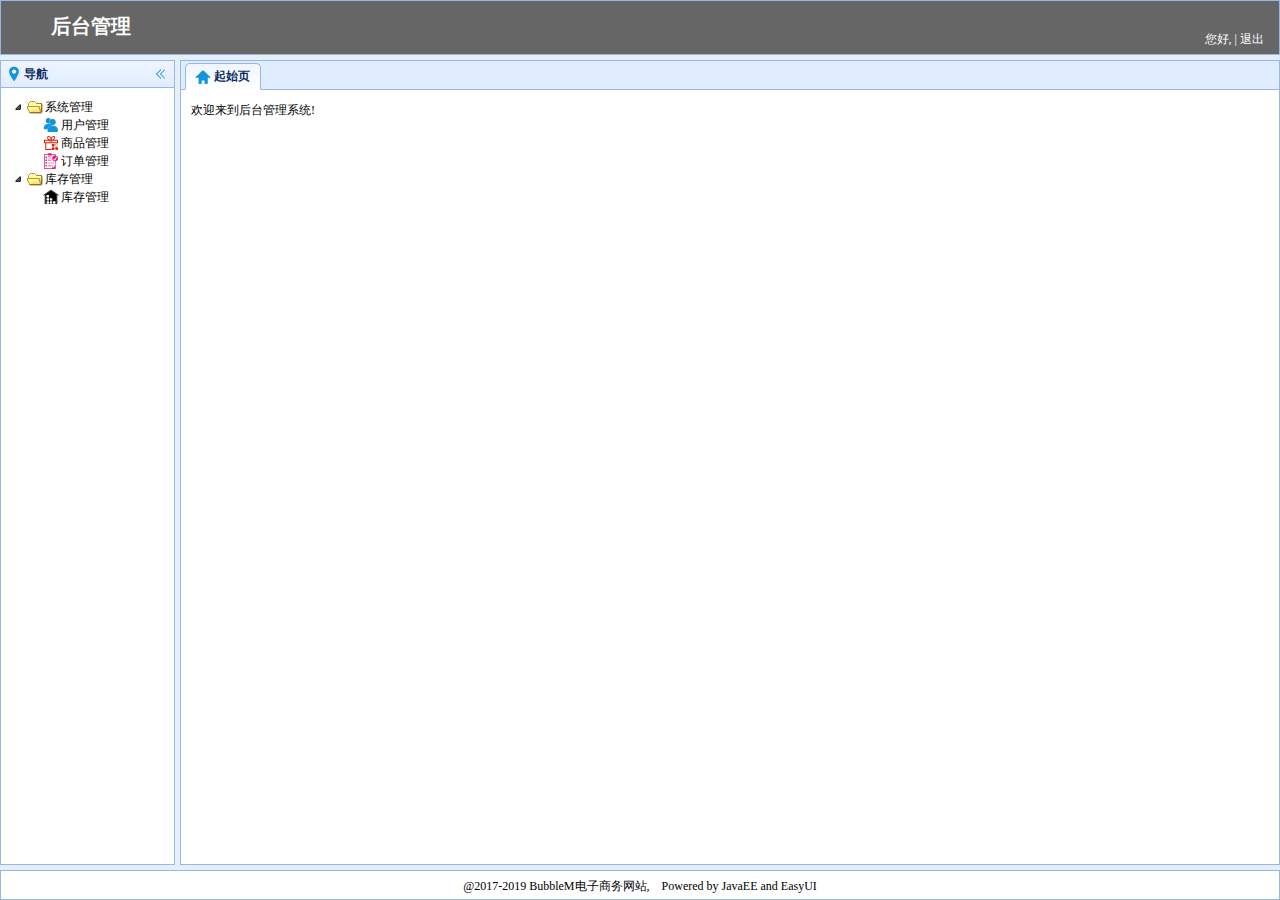
<file: src/main/webapp/index.html>
<!DOCTYPE html>
<html>
<head>
    <meta charset="UTF-8">
    <title>BubbleM的电子商城后台管理系统</title>
    <script type="text/javascript" src="jquery-easyui-1.5.2/jquery.min.js"></script>
    <script type="text/javascript" src="jquery-easyui-1.5.2/jquery.easyui.min.js"></script>
    <script type="text/javascript" src="jquery-easyui-1.5.2/locale/easyui-lang-zh_CN.js"></script>
    <link rel="stylesheet" type="text/css" href="jquery-easyui-1.5.2/themes/default/easyui.css">
    <link rel="stylesheet" type="text/css" href="jquery-easyui-1.5.2/themes/icon.css">
    <script type="text/javascript">
        $(function () {
            $('#tabs').tabs({
                fit:true,
                border:false,
            });
            $("#divtree").tree({
                onClick:function(node){
                    if(node.url){
                        $('#tabs').tabs('add',{
                            title:node.text,
                            closable:true,
                            iconCls:node.iconCls,
                            href:node.url,
                        });
                    }
                }
            });
//            $('#userManager').onclick = function () {
//                alert("hah");
//                $('#tabs').tabs('add',{
//                    title:this.title,
//                    closable:true,
//
//                })
//            }
        });
    </script>
    <style type="text/css">
        .logo{
            width: 180px;
            height: 50px;
            line-height: 50px;
            text-align: center;
            font-size: 20px;
            font-weight: bold;
            float:left;
            color: #fff;
        }
        .logout{
            float: right;
            padding: 30px 15px 0 0;
            color: #fff;
        }
        a{
            color: #fff;
            text-decoration: none;
        }
        a:hover{
            text-decoration: underline;
        }
    </style>
</head>
<body id="box" class="easyui-layout">
<!--<div id="box" class="easyui-layout" style="width: 600px;height: 600px;">-->
<div data-options="region:'north',title:'管理系统后台',split:true,noheader:true,"style="height: 60px;background: #666;">
    <div class="logo">后台管理</div>
    <div class="logout">
        <script type="text/javascript">
            window.onload = function () {
//                var thisURL = document.URL;
//                var getval = thisURL.split('?')[1];
//                var showval = getval.split('=')[1];
//                console.log(showval);
//                document.getElementById("username").innerText = showval;
                var username = window.localStorage.getItem("username");
                document.getElementById("username").innerText = username;
            }
        </script>
        您好,<span id="username"></span> | <a href="login.html">退出</a>
    </div>
</div>
<div data-options="region:'west',title:'导航',iconCls:'icon-nav',split:true" style="width: 180px;padding: 10px;">
    <ul class="easyui-tree" id="divtree">
        <li>
            <span>系统管理</span>
            <ul>
                <li data-options="iconCls:'icon-user',url:'user.html'">用户管理</li>
                <li data-options="iconCls:'icon-product',url:'product.html'">商品管理</li>
                <li data-options="iconCls:'icon-purchase',url:''">订单管理</li>
            </ul>
        </li>
        <li>
            <span>库存管理</span>
            <ul>
                <li data-options="iconCls:'icon-inventory',url:'inventory.html'">库存管理</li>
            </ul>
        </li>
    </ul>
</div>
<div data-options="region:'center'" style="overflow: hidden;">
    <div id="tabs">
        <div title="起始页" iconCls="icon-house" style="padding: 0 10px;display: block;">
            <p>欢迎来到后台管理系统!</p>
        </div>
    </div>
</div>
<!--<div data-options="region:'east',title:'右东',border:true,split:true" style="width: 100px;"></div>-->
<div data-options="region:'south',title:'版权信息',noheader:true,split:true" style="height: 35px;line-height: 30px;text-align: center
;">@2017-2019  BubbleM电子商务网站,　Powered by JavaEE and EasyUI</div>
<!--</div>-->
</body>

</html>
</file>
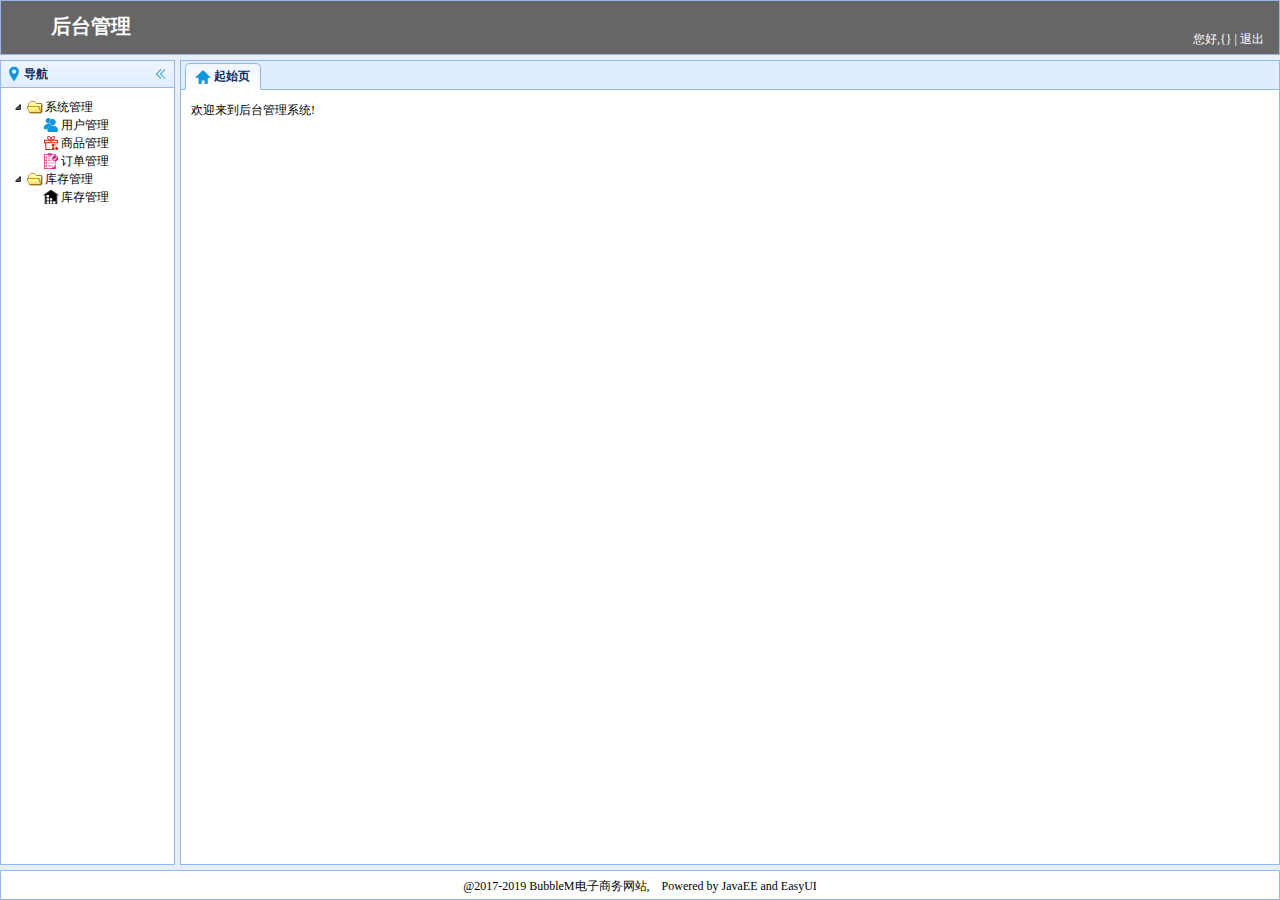
<file: src/main/webapp/WEB-INF/pages/index.html>
<!DOCTYPE html>
<html>
<head>
    <meta charset="UTF-8">
    <title>Nested Panel - jQuery EasyUI Demo</title>
    <script type="text/javascript" src="jquery-easyui-1.5.2/jquery.min.js"></script>
    <script type="text/javascript" src="jquery-easyui-1.5.2/jquery.easyui.min.js"></script>
    <script type="text/javascript" src="jquery-easyui-1.5.2/locale/easyui-lang-zh_CN.js"></script>
    <link rel="stylesheet" type="text/css" href="jquery-easyui-1.5.2/themes/default/easyui.css">
    <link rel="stylesheet" type="text/css" href="jquery-easyui-1.5.2/themes/icon.css">
    <script type="text/javascript">
        $(function () {
            $('#tabs').tabs({
                fit:true,
                border:false,
            });
            $("#divtree").tree({
                onClick:function(node){
                    if(node.url){
                        $('#tabs').tabs('add',{
                            title:node.text,
                            closable:true,
                            iconCls:node.iconCls,
                            href:node.url,
                        });
                    }
                }
            });
//            $('#userManager').onclick = function () {
//                alert("hah");
//                $('#tabs').tabs('add',{
//                    title:this.title,
//                    closable:true,
//
//                })
//            }
        });
    </script>
    <style type="text/css">
        .logo{
            width: 180px;
            height: 50px;
            line-height: 50px;
            text-align: center;
            font-size: 20px;
            font-weight: bold;
            float:left;
            color: #fff;
        }
        .logout{
            float: right;
            padding: 30px 15px 0 0;
            color: #fff;
        }
        a{
            color: #fff;
            text-decoration: none;
        }
        a:hover{
            text-decoration: underline;
        }
    </style>
</head>
<body id="box" class="easyui-layout">
<!--<div id="box" class="easyui-layout" style="width: 600px;height: 600px;">-->
    <div data-options="region:'north',title:'管理系统后台',split:true,noheader:true,"style="height: 60px;background: #666;">
        <div class="logo">后台管理</div>
        <div class="logout">
            您好,{} | <a href="">退出</a>
        </div>
    </div>
    <div data-options="region:'west',title:'导航',iconCls:'icon-nav',split:true" style="width: 180px;padding: 10px;">
        <ul class="easyui-tree" id="divtree">
            <li>
                <span>系统管理</span>
                <ul>
                    <li data-options="iconCls:'icon-user',url:''">用户管理</li>
                    <li data-options="iconCls:'icon-product',url:''">商品管理</li>
                    <li data-options="iconCls:'icon-purchase',url:''">订单管理</li>
                </ul>
            </li>
            <li>
                <span>库存管理</span>
                <ul>
                    <li data-options="iconCls:'icon-inventory',url:''">库存管理</li>
                </ul>
            </li>
        </ul>
    </div>
    <div data-options="region:'center'" style="overflow: hidden;">
        <div id="tabs">
            <div title="起始页" iconCls="icon-house" style="padding: 0 10px;display: block;">
                <p>欢迎来到后台管理系统!</p>
            </div>
        </div>
    </div>
    <!--<div data-options="region:'east',title:'右东',border:true,split:true" style="width: 100px;"></div>-->
    <div data-options="region:'south',title:'版权信息',noheader:true,split:true" style="height: 35px;line-height: 30px;text-align: center
;">@2017-2019  BubbleM电子商务网站,　Powered by JavaEE and EasyUI</div>
<!--</div>-->
</body>

</html>
</file>
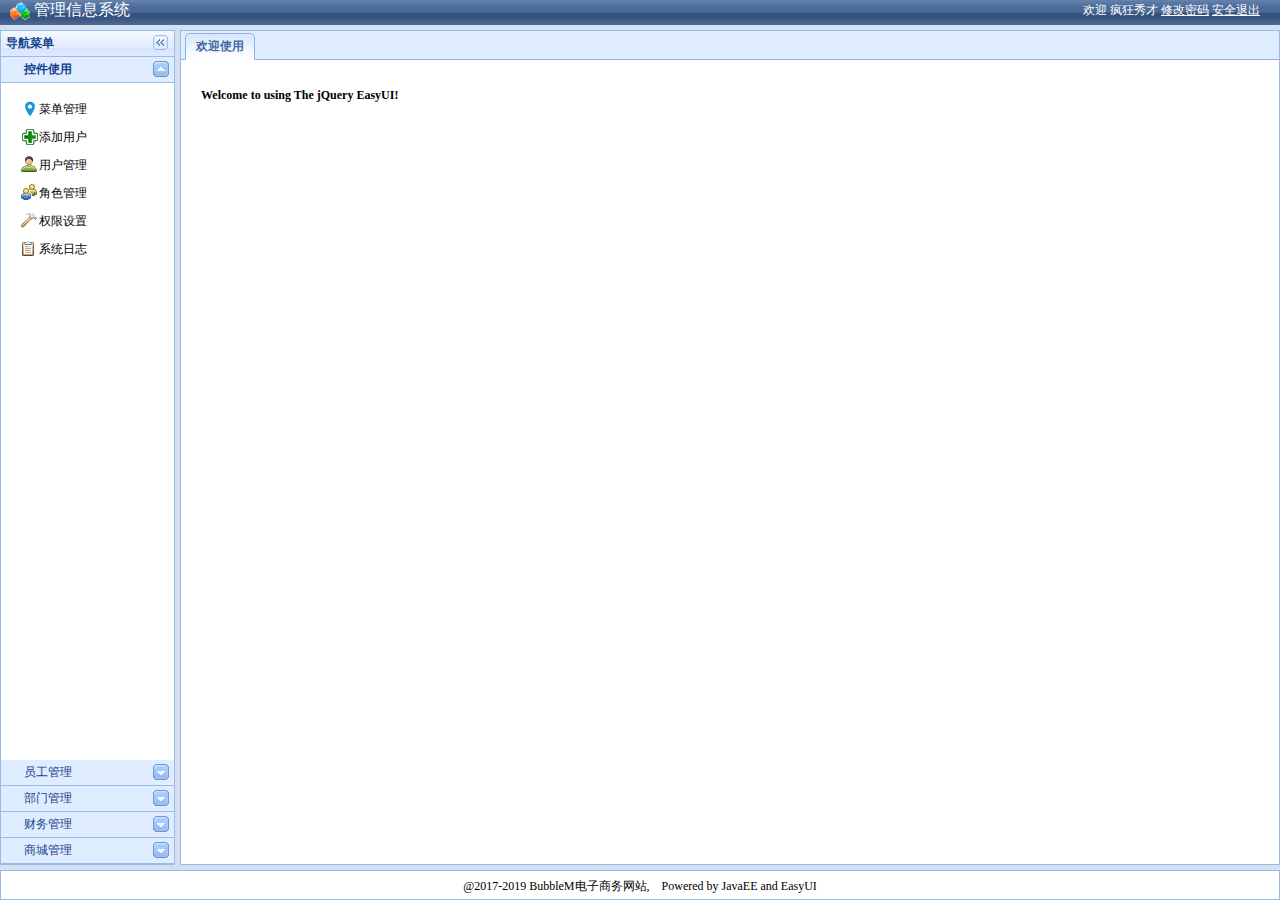
<file: src/main/webapp/index1.html>
<!DOCTYPE html PUBLIC "-//W3C//DTD XHTML 1.0 Transitional//EN" "http://www.w3.org/TR/xhtml1/DTD/xhtml1-transitional.dtd">
<html xmlns="http://www.w3.org/1999/xhtml">
<head id="Head1">
	<meta http-equiv="Content-Type" content="text/html; charset=utf-8" />
    <title>BubbleM的电子商城后台管理系统</title>
    <link href="css/default.css" rel="stylesheet" type="text/css" />
    <link rel="stylesheet" type="text/css" href="js/themes/default/easyui.css" />
    <link rel="stylesheet" type="text/css" href="js/themes/icon.css" />
    <script type="text/javascript" src="js/jquery-1.4.2.min.js"></script>
    <script type="text/javascript" src="js/jquery.easyui.js"></script>
	<script type="text/javascript" src='js/outlook2.js'> </script>
    <script type="text/javascript">
	 var _menus = {"menus":[
						{"menuid":"1","icon":"icon-sys","menuname":"控件使用",
							"menus":[{"menuid":"11","menuname":"菜单管理","icon":"icon-nav","url":"http://hxling.cnblogs.com"},
									{"menuid":"12","menuname":"添加用户","icon":"icon-add","url":"demo.html"},
									{"menuid":"13","menuname":"用户管理","icon":"icon-users","url":"demo2.html"},
									{"menuid":"14","menuname":"角色管理","icon":"icon-role","url":"demo2.html"},
									{"menuid":"15","menuname":"权限设置","icon":"icon-set","url":"demo.html"},
									{"menuid":"16","menuname":"系统日志","icon":"icon-log","url":"demo1.html"}
								]
						},{"menuid":"8","icon":"icon-sys","menuname":"员工管理",
							"menus":[{"menuid":"21","menuname":"员工列表","icon":"icon-nav","url":"test2.html"},
									{"menuid":"22","menuname":"视频监控","icon":"icon-nav","url":"demo1.html"}
								]
						},{"menuid":"56","icon":"icon-sys","menuname":"部门管理",
							"menus":[{"menuid":"31","menuname":"添加部门","icon":"icon-nav","url":"demo1.html"},
									{"menuid":"32","menuname":"部门列表","icon":"icon-nav","url":"demo2.html"}
								]
						},{"menuid":"28","icon":"icon-sys","menuname":"财务管理",
							"menus":[{"menuid":"41","menuname":"收支分类","icon":"icon-nav","url":"demo.html"},
									{"menuid":"42","menuname":"报表统计","icon":"icon-nav","url":"demo1.html"},
									{"menuid":"43","menuname":"添加支出","icon":"icon-nav","url":"demo2.html"}
								]
						},{"menuid":"39","icon":"icon-sys","menuname":"商城管理",
							"menus":[{"menuid":"51","menuname":"商品分类","icon":"icon-nav","url":"demo.html"},
									{"menuid":"52","menuname":"商品列表","icon":"icon-nav","url":"demo1.html"},
									{"menuid":"53","menuname":"商品订单","icon":"icon-nav","url":"demo2.html"}
								]
						}
				]};
        //设置登录窗口
        function openPwd() {
            $('#w').window({
                title: '修改密码',
                width: 300,
                modal: true,
                shadow: true,
                closed: true,
                height: 160,
                resizable:false
            });
        }
        //关闭登录窗口
        function closePwd() {
            $('#w').window('close');
        }

        

        //修改密码
        function serverLogin() {
            var $newpass = $('#txtNewPass');
            var $rePass = $('#txtRePass');

            if ($newpass.val() == '') {
                msgShow('系统提示', '请输入密码！', 'warning');
                return false;
            }
            if ($rePass.val() == '') {
                msgShow('系统提示', '请在一次输入密码！', 'warning');
                return false;
            }

            if ($newpass.val() != $rePass.val()) {
                msgShow('系统提示', '两次密码不一至！请重新输入', 'warning');
                return false;
            }

            $.post('/ajax/editpassword.ashx?newpass=' + $newpass.val(), function(msg) {
                msgShow('系统提示', '恭喜，密码修改成功！<br>您的新密码为：' + msg, 'info');
                $newpass.val('');
                $rePass.val('');
                close();
            })
            
        }

        $(function() {

            openPwd();

            $('#editpass').click(function() {
                $('#w').window('open');
            });

            $('#btnEp').click(function() {
                serverLogin();
            })

			$('#btnCancel').click(function(){closePwd();})

            $('#loginOut').click(function() {
                $.messager.confirm('系统提示', '您确定要退出本次登录吗?', function(r) {

                    if (r) {
                        location.href = '/ajax/loginout.ashx';
                    }
                });
            })
        });
		
		

    </script>

</head>
<body class="easyui-layout" style="overflow-y: hidden"  scroll="no">
<noscript>
<div style=" position:absolute; z-index:100000; height:2046px;top:0px;left:0px; width:100%; background:white; text-align:center;">
    <img src="images/noscript.gif" alt='抱歉，请开启脚本支持！' />
</div></noscript>
    <div region="north" split="true" border="false" style="overflow: hidden; height: 30px;
        background: url(images/layout-browser-hd-bg.gif) #7f99be repeat-x center 50%;
        line-height: 20px;color: #fff; font-family: Verdana, 微软雅黑,黑体">
        <span style="float:right; padding-right:20px;" class="head">欢迎 疯狂秀才 <a href="#" id="editpass">修改密码</a> <a href="#" id="loginOut">安全退出</a></span>
        <span style="padding-left:10px; font-size: 16px; "><img src="images/blocks.gif" width="20" height="20" align="absmiddle" /> 管理信息系统</span>
    </div>
    <div region="south" split="true" style="height: 35px;line-height: 30px;text-align: center
;">
        @2017-2019  BubbleM电子商务网站,　Powered by JavaEE and EasyUI
    </div>
    <div region="west" split="true" title="导航菜单" style="width:180px;" id="west">
        <div class="easyui-accordion" fit="true" border="false">
		<!--  导航内容 -->
				
        </div>

    </div>
    <div id="mainPanle" region="center" style="background: #eee; overflow-y:hidden">
        <div id="tabs" class="easyui-tabs"  fit="true" border="false" >
			<div title="欢迎使用" style="padding:20px;overflow:hidden;" id="home">
				
			<h1>Welcome to using The jQuery EasyUI!</h1>

			</div>
		</div>
    </div>
    
    
    <!--修改密码窗口-->
    <div id="w" class="easyui-window" title="修改密码" collapsible="false" minimizable="false"
        maximizable="false" icon="icon-save"  style="width: 300px; height: 150px; padding: 5px;
        background: #fafafa;">
        <div class="easyui-layout" fit="true">
            <div region="center" border="false" style="padding: 10px; background: #fff; border: 1px solid #ccc;">
                <table cellpadding=3>
                    <tr>
                        <td>新密码：</td>
                        <td><input id="txtNewPass" type="password" class="txt01" /></td>
                    </tr>
                    <tr>
                        <td>确认密码：</td>
                        <td><input id="txtRePass" type="password" class="txt01" /></td>
                    </tr>
                </table>
            </div>
            <div region="south" border="false" style="text-align: right; height: 30px; line-height: 30px;">
                <a id="btnEp" class="easyui-linkbutton" icon="icon-ok" href="javascript:void(0)" >
                    确定</a> <a id="btnCancel" class="easyui-linkbutton" icon="icon-cancel" href="javascript:void(0)">取消</a>
            </div>
        </div>
    </div>

	<div id="mm" class="easyui-menu" style="width:150px;">
		<div id="mm-tabclose">关闭</div>
		<div id="mm-tabcloseall">全部关闭</div>
		<div id="mm-tabcloseother">除此之外全部关闭</div>
		<div class="menu-sep"></div>
		<div id="mm-tabcloseright">当前页右侧全部关闭</div>
		<div id="mm-tabcloseleft">当前页左侧全部关闭</div>
		<div class="menu-sep"></div>
		<div id="mm-exit">退出</div>
	</div>


</body>
</html>
</file>
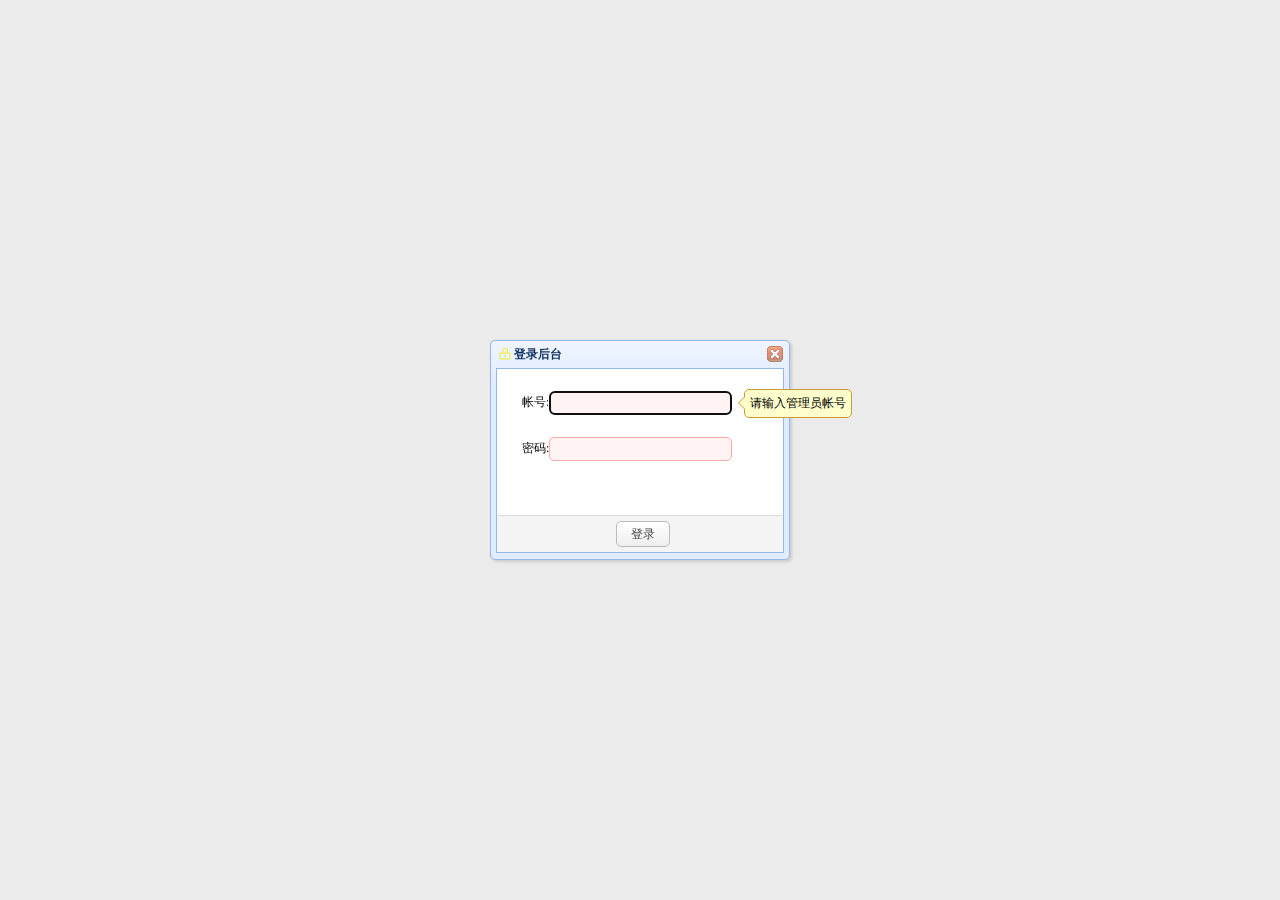
<file: src/main/webapp/login.html>
<!DOCTYPE html>
<html lang="en">
<head>
    <meta charset="UTF-8">
    <title>登陆</title>
    <script type="text/javascript" src="jquery-easyui-1.5.2/jquery.min.js"></script>
    <script type="text/javascript" src="jquery-easyui-1.5.2/jquery.easyui.min.js"></script>
    <script type="text/javascript" src="jquery-easyui-1.5.2/locale/easyui-lang-zh_CN.js"></script>
    <link rel="stylesheet" type="text/css" href="jquery-easyui-1.5.2/themes/default/easyui.css">
    <link rel="stylesheet" type="text/css" href="jquery-easyui-1.5.2/themes/icon.css">
    <script type="text/javascript">
        $(function () {
            //登录界面
           $("#login").dialog({
               title:'登录后台',
               width:300,
               height:220,
               modal:true,
               iconCls:'icon-login',
               buttons:'#btn',
           });
           //管理员帐号验证
            $('#username').validatebox({
                required:true,
                missingMessage:'请输入管理员帐号',
                invalidMessage:'管理员帐号不得为空',
            });
            $('#password').validatebox({
                required:true,
                validType:'length[6,30]',
                missingMessage:'请输入管理员密码',
                invalidMessage:'管理员密码不得为少于6位',
            });
            //加载时判断验证
            if(!$('#username').validatebox('isValid')){
                $('#username').focus();
            }else if(!$('#password').validatebox('isValid')){
                $('#password').focus();
            }
            //点击登录
            $('#btn a').click(function () {
                if(!$('#username').validatebox('isValid')){
                    $('#username').focus();
                }else if(!$('#password').validatebox('isValid')){
                    $('#password').focus();
                }else {
                    $.ajax({
                        url:"user/login.do",
                        type:'post',
                        data:{
                            username:$('#username').val(),
                            password:$('#password').val(),
                        },
                        beforeSend:function () {
                            $.messager.progress({
                                text:'正在登录中...',
                            });
                        },
                        success:function(result){
                            $.messager.progress('close');
                            if(result == "true"){
                                window.localStorage.setItem("username",$('#username').val());
                                location.href = 'index.html';
//                                location.href = 'index.html?username="'+$('#username').val()+'"';
                            }else{
                                $.messager.alert('登录失败!','用户名或密码错误!','warning',function () {
                                    $('#password').selected();
                                });
                            }
                        }
                    });
                }
            })
        });

    </script>
    <style type="text/css">
        #login{
            padding: 6px 0 0 0;
        }
        p{
            height: 22px;
            line-height: 22px;
            padding: 4px 0 8px 25px;
        }
        .textbox{
            height: 22px;
            padding: 0 2px;
        }
        .easyui-linkbutton{
            padding: 0 10px;
        }
        #btn{
            text-align: center;
        }
    </style>
</head>
<body>
    <div id="login">
        <p>帐号:<input type="text" id="username" class="textbox"/></p>
        <p>密码:<input type="password" id="password" class="textbox"/></p>
    </div>
    <div id="btn">
        <a href="#" class="easyui-linkbutton">登录</a>
    </div>
</body>
</html>
</file>
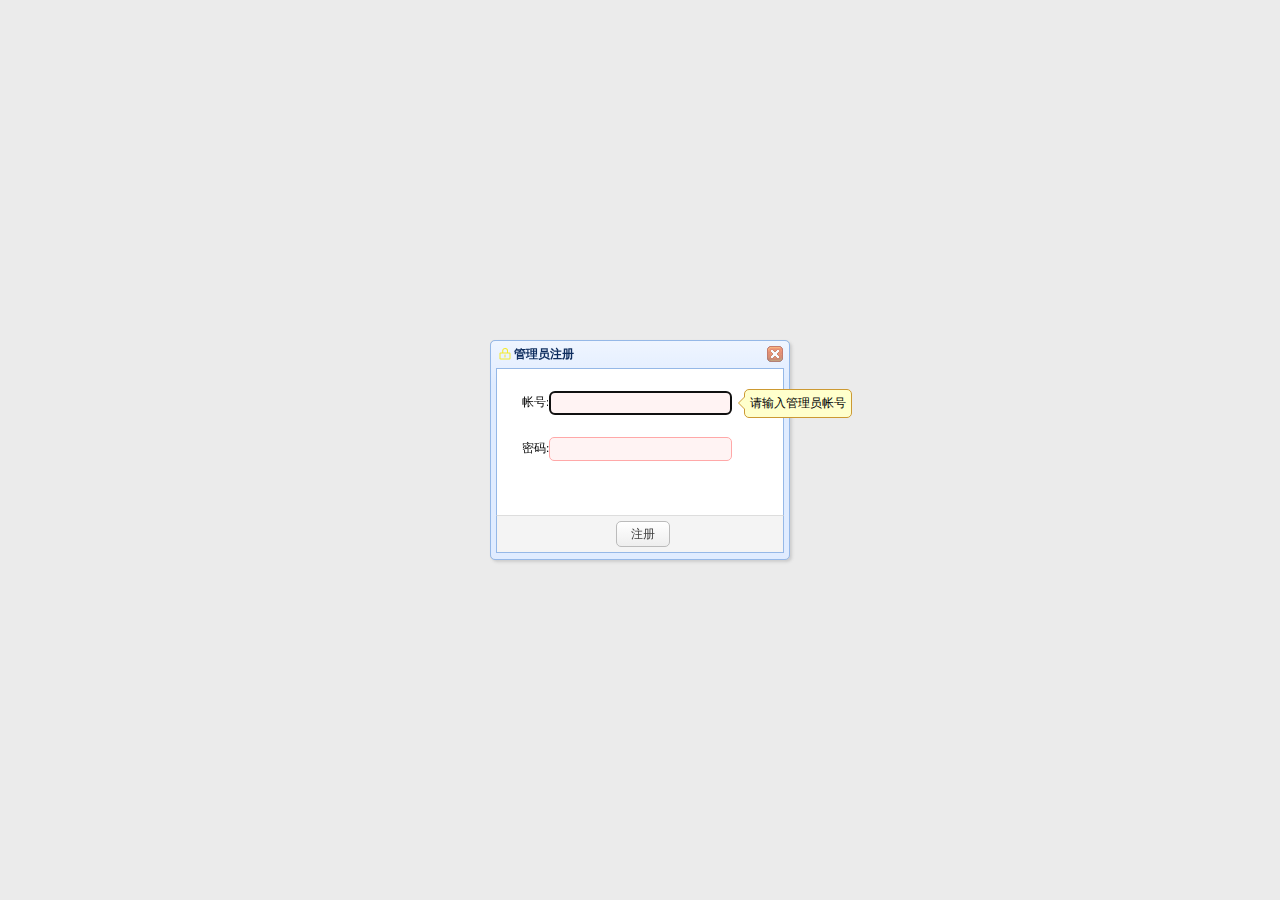
<file: src/main/webapp/register.html>
<!DOCTYPE html>
<html lang="en">
<head>
    <meta charset="UTF-8">
    <title>注册</title>
    <script type="text/javascript" src="jquery-easyui-1.5.2/jquery.min.js"></script>
    <script type="text/javascript" src="jquery-easyui-1.5.2/jquery.easyui.min.js"></script>
    <script type="text/javascript" src="jquery-easyui-1.5.2/locale/easyui-lang-zh_CN.js"></script>
    <link rel="stylesheet" type="text/css" href="jquery-easyui-1.5.2/themes/default/easyui.css">
    <link rel="stylesheet" type="text/css" href="jquery-easyui-1.5.2/themes/icon.css">
    <script type="text/javascript">
        $(function () {
            //注册界面
           $("#register").dialog({
               title:'管理员注册',
               width:300,
               height:220,
               modal:true,
               iconCls:'icon-login',
               buttons:'#btn',
           });
           //管理员帐号验证
            $('#username').validatebox({
                required:true,
                missingMessage:'请输入管理员帐号',
                invalidMessage:'管理员帐号不得为空',
            });
            $('#password').validatebox({
                required:true,
                validType:'length[6,30]',
                missingMessage:'请输入管理员密码',
                invalidMessage:'管理员密码不得为少于6位',
            });
            //加载时判断验证
            if(!$('#username').validatebox('isValid')){
                $('#username').focus();
            }else if(!$('#password').validatebox('isValid')){
                $('#password').focus();
            }
            //点击登录
            $('#btn a').click(function () {
                if(!$('#username').validatebox('isValid')){
                    $('#username').focus();
                }else if(!$('#password').validatebox('isValid')){
                    $('#password').focus();
                }else {
                    $.ajax({
                        url:"user/register.do",
                        type:'post',
                        data:{
                            username:$('#username').val(),
                            password:$('#password').val(),
                        },
                        beforeSend:function () {
                            $.messager.progress({
                                text:'注册中...',
                            });
                        },
                        success:function(result){
                            $.messager.progress('close');
                            if(result == "login"){
                                alert('注册成功!');
                                location.href = 'login.html';
                            }else{
                                $.messager.alert('注册失败!','用户名已经存在!','warning',function () {
                                    $('#password').selected();
                                });
                            }
                        }
                    });
                }
            })
        });
    </script>
    <style type="text/css">
        #register{
            padding: 6px 0 0 0;
        }
        p{
            height: 22px;
            line-height: 22px;
            padding: 4px 0 8px 25px;
        }
        .textbox{
            height: 22px;
            padding: 0 2px;
        }
        .easyui-linkbutton{
            padding: 0 10px;
        }
        #btn{
            text-align: center;
        }
    </style>
</head>
<body>
    <div id="register">
        <p>帐号:<input type="text" id="username" class="textbox"/></p>
        <p>密码:<input type="password" id="password" class="textbox"/></p>
    </div>
    <div id="btn">
        <a href="#" class="easyui-linkbutton">注册</a>
    </div>
</body>
</html>
</file>
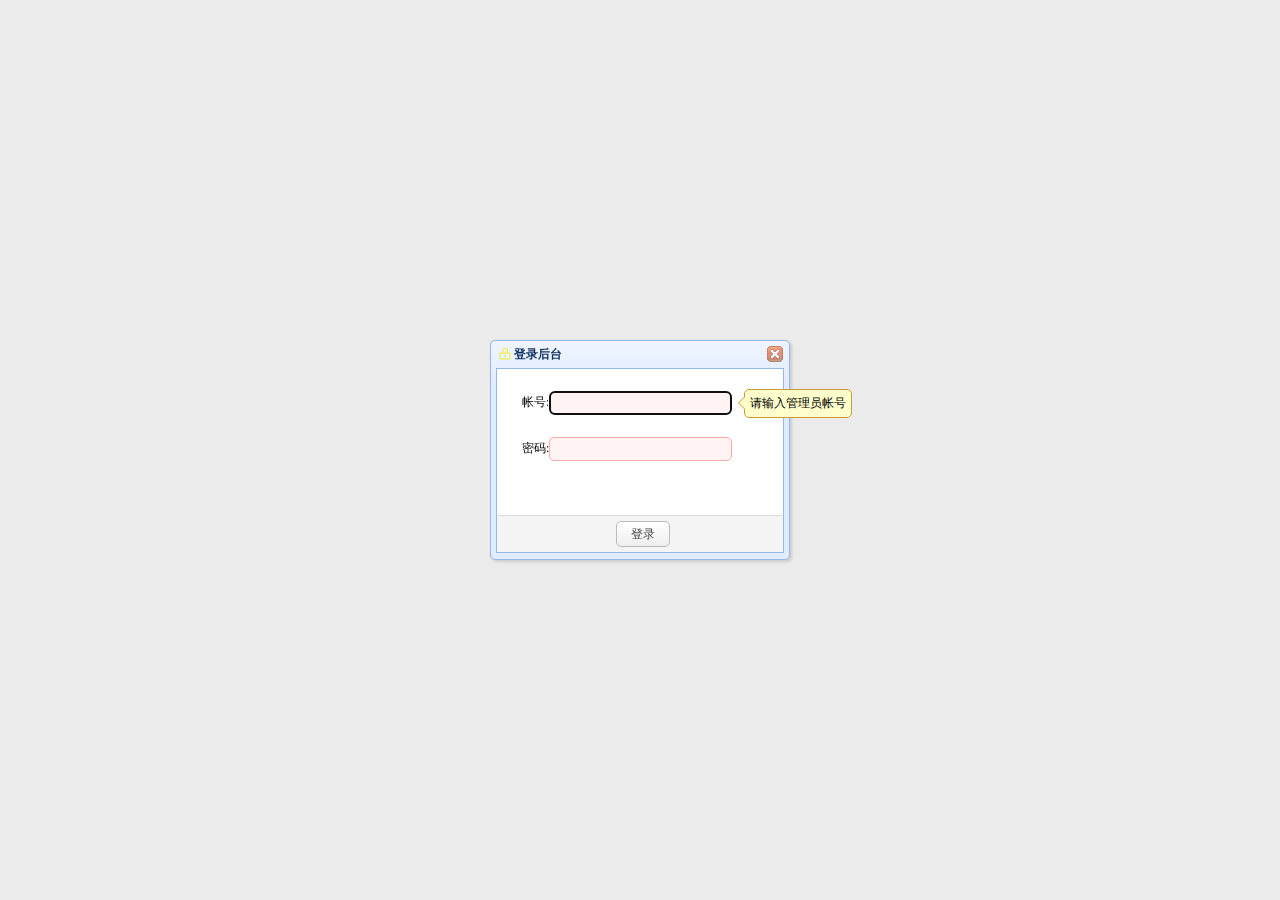
<file: src/main/webapp/WEB-INF/pages/login.html>
<!DOCTYPE html>
<html lang="en">
<head>
    <meta charset="UTF-8">
    <title>Title</title>
    <script type="text/javascript" src="jquery-easyui-1.5.2/jquery.min.js"></script>
    <script type="text/javascript" src="jquery-easyui-1.5.2/jquery.easyui.min.js"></script>
    <script type="text/javascript" src="jquery-easyui-1.5.2/locale/easyui-lang-zh_CN.js"></script>
    <link rel="stylesheet" type="text/css" href="jquery-easyui-1.5.2/themes/default/easyui.css">
    <link rel="stylesheet" type="text/css" href="jquery-easyui-1.5.2/themes/icon.css">
    <script type="text/javascript">
        $(function () {
            //登录界面
           $("#login").dialog({
               title:'登录后台',
               width:300,
               height:220,
               modal:true,
               iconCls:'icon-login',
               buttons:'#btn',
           });
           //管理员帐号验证
            $('#username').validatebox({
                required:true,
                missingMessage:'请输入管理员帐号',
                invalidMessage:'管理员帐号不得为空',
            });
            $('#password').validatebox({
                required:true,
                validType:'length[6,30]',
                missingMessage:'请输入管理员密码',
                invalidMessage:'管理员密码不得为少于6位',
            });
            //加载时判断验证
            if(!$('#username').validatebox('isValid')){
                $('#username').focus();
            }else if(!$('#password').validatebox('isValid')){
                $('#password').focus();
            }
            //点击登录
            $('#btn a').click(function () {
                if(!$('#username').validatebox('isValid')){
                    $('#username').focus();
                }else if(!$('#password').validatebox('isValid')){
                    $('#password').focus();
                }else {
                    $.ajax({
                        url:"user/login.do",
                        type:'post',
                        data:{
                            username:$('#username').val(),
                            password:$('#password').val(),
                        },
                        beforeSend:function () {
                            $.messager.progress({
                                text:'正在登录中...',
                            });
                        },
                        success:function(result){
                            $.messager.progress('close');
                            if(result == "true"){
                                location.href = 'index.html';
                            }else{
                                $.messager.alert('登录失败!','用户名或密码错误!','warning',function () {
                                    $('#password').selected();
                                });
                            }
                        }
                    });
                }
            })
        });

    </script>
    <style type="text/css">
        #login{
            padding: 6px 0 0 0;
        }
        p{
            height: 22px;
            line-height: 22px;
            padding: 4px 0 8px 25px;
        }
        .textbox{
            height: 22px;
            padding: 0 2px;
        }
        .easyui-linkbutton{
            padding: 0 10px;
        }
        #btn{
            text-align: center;
        }
    </style>
</head>
<body>
    <div id="login">
        <p>帐号:<input type="text" id="username" class="textbox"/></p>
        <p>密码:<input type="password" id="password" class="textbox"/></p>
    </div>
    <div id="btn">
        <a href="#" class="easyui-linkbutton">登录</a>
    </div>
</body>
</html>
</file>
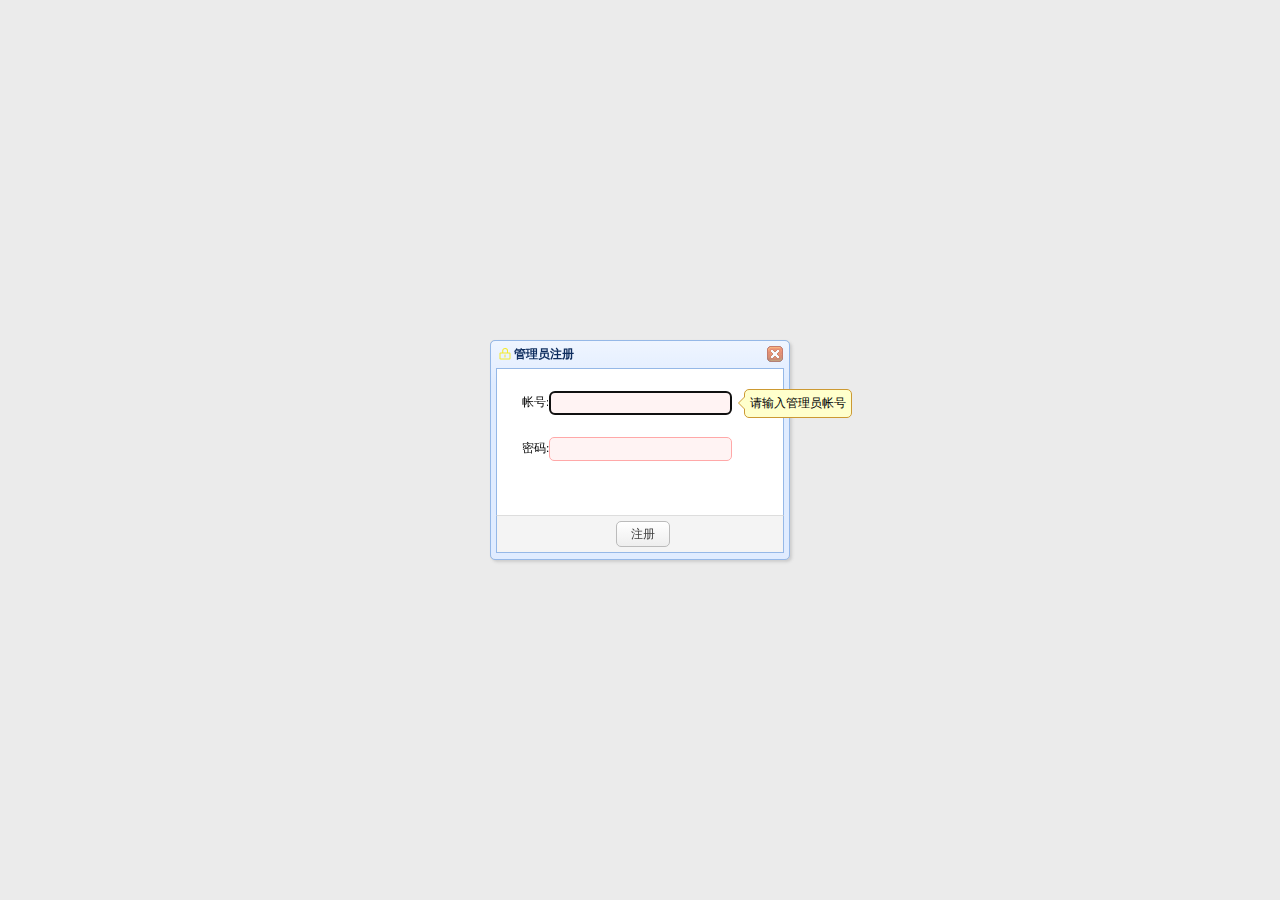
<file: src/main/webapp/WEB-INF/pages/register.html>
<!DOCTYPE html>
<html lang="en">
<head>
    <meta charset="UTF-8">
    <title>Title</title>
    <script type="text/javascript" src="jquery-easyui-1.5.2/jquery.min.js"></script>
    <script type="text/javascript" src="jquery-easyui-1.5.2/jquery.easyui.min.js"></script>
    <script type="text/javascript" src="jquery-easyui-1.5.2/locale/easyui-lang-zh_CN.js"></script>
    <link rel="stylesheet" type="text/css" href="jquery-easyui-1.5.2/themes/default/easyui.css">
    <link rel="stylesheet" type="text/css" href="jquery-easyui-1.5.2/themes/icon.css">
    <script type="text/javascript">
        $(function () {
            //注册界面
           $("#register").dialog({
               title:'管理员注册',
               width:300,
               height:220,
               modal:true,
               iconCls:'icon-login',
               buttons:'#btn',
           });
           //管理员帐号验证
            $('#username').validatebox({
                required:true,
                missingMessage:'请输入管理员帐号',
                invalidMessage:'管理员帐号不得为空',
            });
            $('#password').validatebox({
                required:true,
                validType:'length[6,30]',
                missingMessage:'请输入管理员密码',
                invalidMessage:'管理员密码不得为少于6位',
            });
            //加载时判断验证
            if(!$('#username').validatebox('isValid')){
                $('#username').focus();
            }else if(!$('#password').validatebox('isValid')){
                $('#password').focus();
            }
            //点击登录
            $('#btn a').click(function () {
                if(!$('#username').validatebox('isValid')){
                    $('#username').focus();
                }else if(!$('#password').validatebox('isValid')){
                    $('#password').focus();
                }else {
                    $.ajax({
                        url:"user/register.do",
                        type:'post',
                        data:{
                            username:$('#username').val(),
                            password:$('#password').val(),
                        },
                        beforeSend:function () {
                            $.messager.progress({
                                text:'注册中...',
                            });
                        },
                        success:function(result){
                            $.messager.progress('close');
                            if(result == "login"){
                                alert('注册成功!');
                                location.href = 'login.html';
                            }else{
                                $.messager.alert('注册失败!','用户名已经存在!','warning',function () {
                                    $('#password').selected();
                                });
                            }
                        }
                    });
                }
            })
        });

    </script>
    <style type="text/css">
        #register{
            padding: 6px 0 0 0;
        }
        p{
            height: 22px;
            line-height: 22px;
            padding: 4px 0 8px 25px;
        }
        .textbox{
            height: 22px;
            padding: 0 2px;
        }
        .easyui-linkbutton{
            padding: 0 10px;
        }
        #btn{
            text-align: center;
        }
    </style>
</head>
<body>
    <div id="register">
        <p>帐号:<input type="text" id="username" class="textbox"/></p>
        <p>密码:<input type="password" id="password" class="textbox"/></p>
    </div>
    <div id="btn">
        <a href="#" class="easyui-linkbutton">注册</a>
    </div>
</body>
</html>
</file>
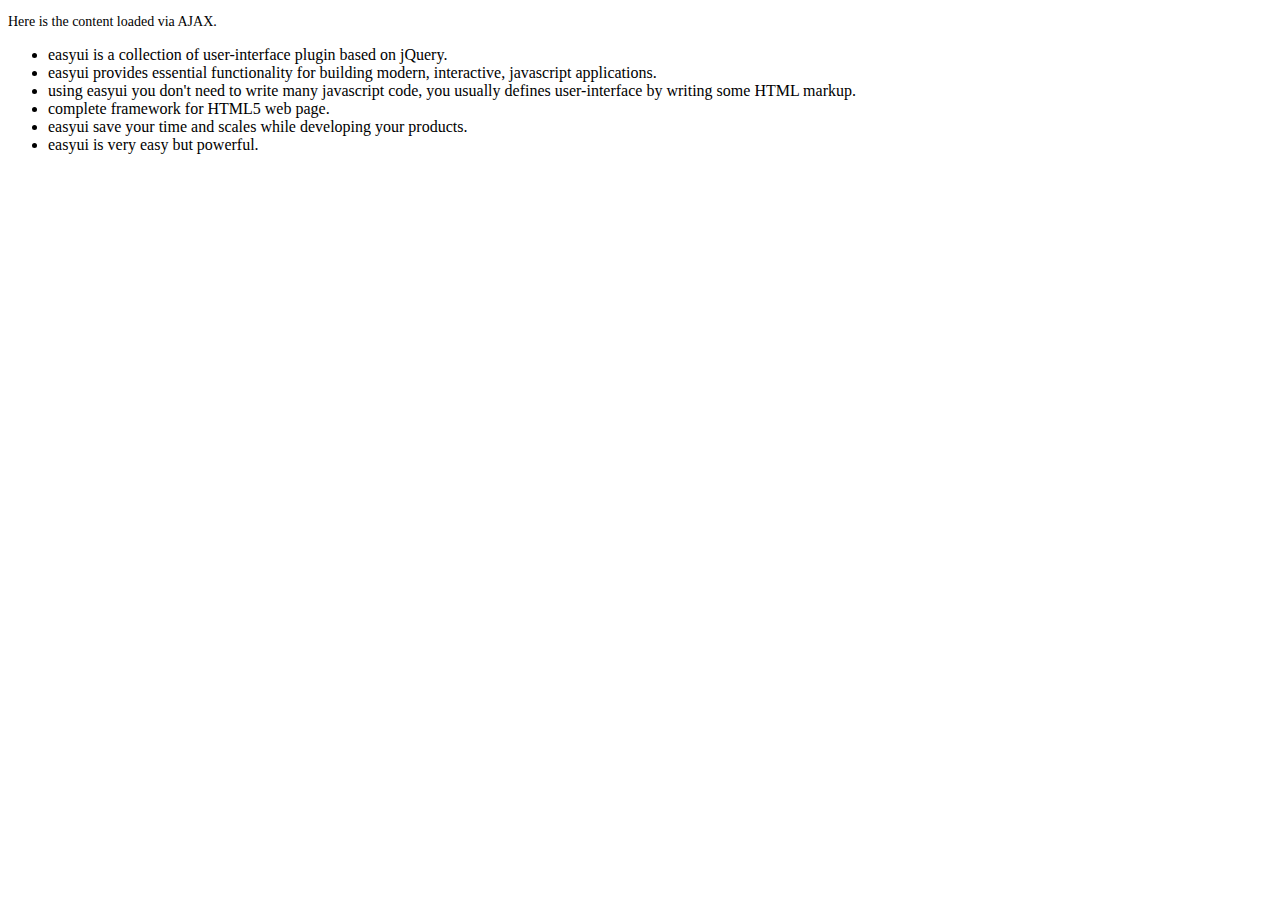
<file: src/main/webapp/jquery-easyui-1.5.2/demo-mobile/accordion/_content.html>
<!DOCTYPE html>
<html>
<head>
	<meta charset="UTF-8">
	<title>AJAX Content</title>
</head>
<body>
	<p style="font-size:14px">Here is the content loaded via AJAX.</p>
	<ul>
		<li>easyui is a collection of user-interface plugin based on jQuery.</li>
		<li>easyui provides essential functionality for building modern, interactive, javascript applications.</li>
		<li>using easyui you don't need to write many javascript code, you usually defines user-interface by writing some HTML markup.</li>
		<li>complete framework for HTML5 web page.</li>
		<li>easyui save your time and scales while developing your products.</li>
		<li>easyui is very easy but powerful.</li>
	</ul>
</body>
</html>
</file>
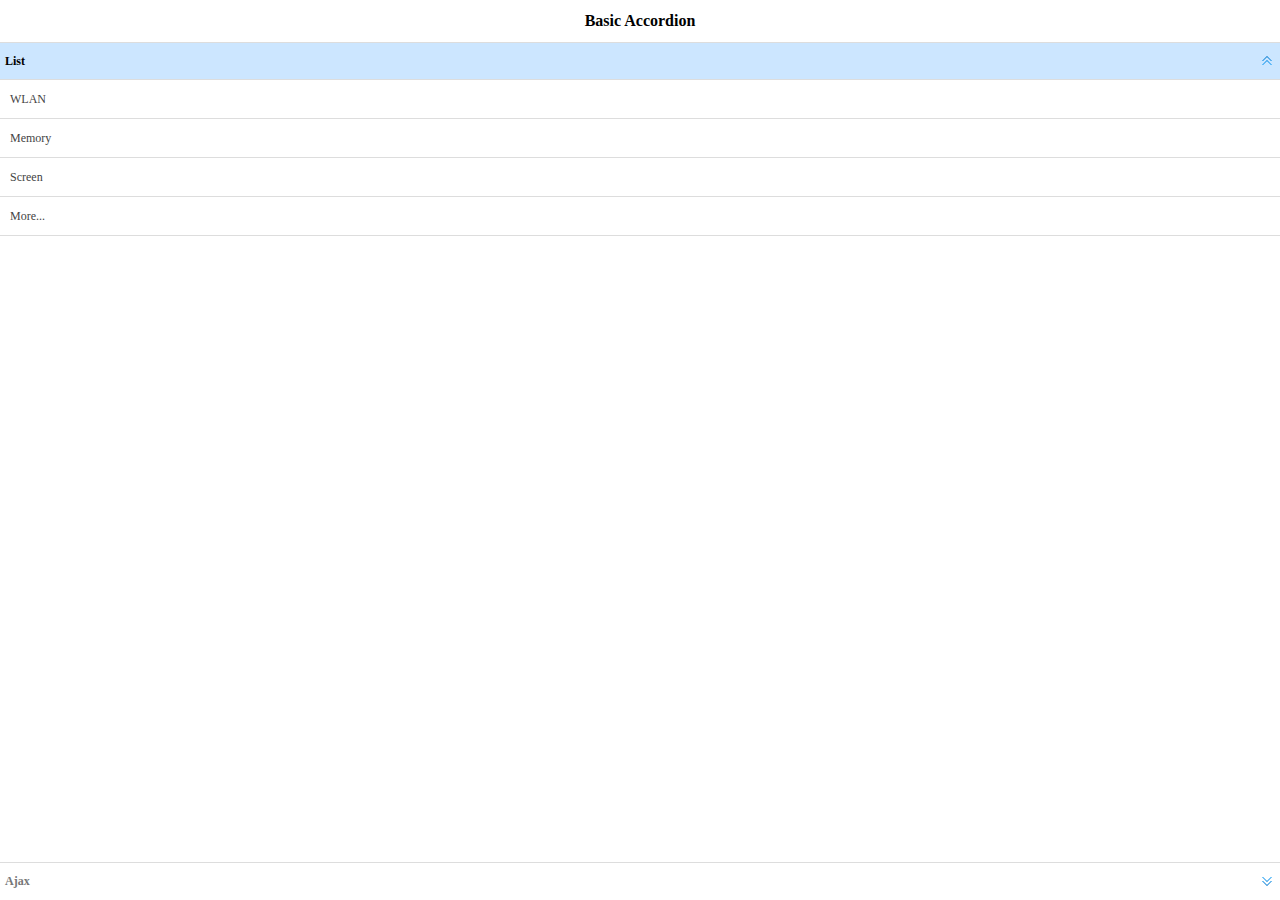
<file: src/main/webapp/jquery-easyui-1.5.2/demo-mobile/accordion/basic.html>
<!doctype html><html><head>    <meta charset="UTF-8">  	<meta name="viewport" content="initial-scale=1.0, maximum-scale=1.0, user-scalable=no">    <title>Basic Accordion - jQuery EasyUI Mobile Demo</title>      <link rel="stylesheet" type="text/css" href="../../themes/metro/easyui.css">      <link rel="stylesheet" type="text/css" href="../../themes/mobile.css">      <link rel="stylesheet" type="text/css" href="../../themes/icon.css">      <script type="text/javascript" src="../../jquery.min.js"></script>      <script type="text/javascript" src="../../jquery.easyui.min.js"></script>     <script type="text/javascript" src="../../jquery.easyui.mobile.js"></script> </head><body>	<div class="easyui-navpanel">		<header>			<div class="m-toolbar">				<span class="m-title">Basic Accordion</span>			</div>		</header>		<div class="easyui-accordion" fit="true" border="false">			<div title="List">				<ul class="m-list">					<li>WLAN</li>					<li>Memory</li>					<li>Screen</li>					<li>More...</li>				</ul>			</div>			<div title="Ajax" href="_content.html" style="padding:10px"></div>		</div>	</div></body>	</html>
</file>
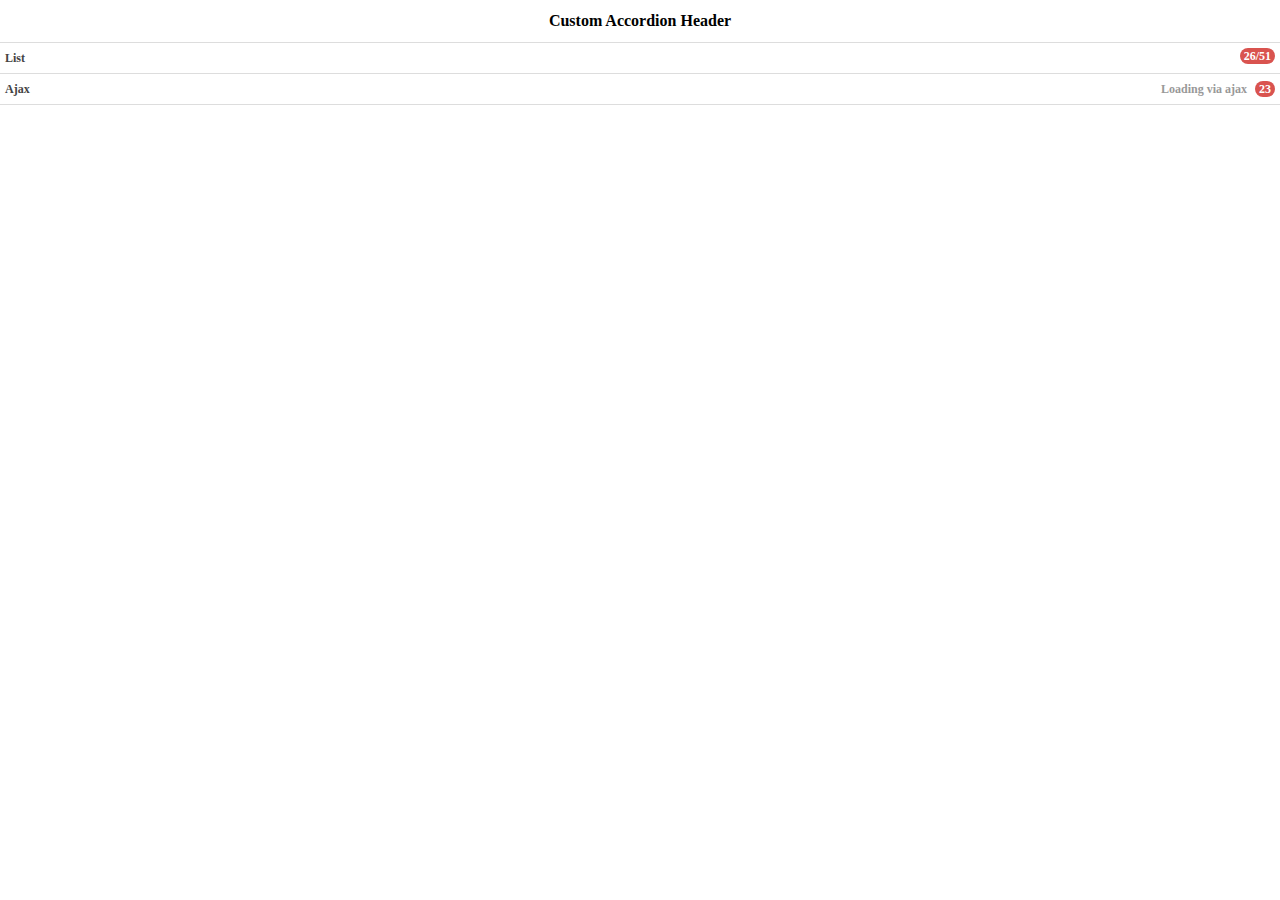
<file: src/main/webapp/jquery-easyui-1.5.2/demo-mobile/accordion/header.html>
<!doctype html><html><head>    <meta charset="UTF-8">  	<meta name="viewport" content="initial-scale=1.0, maximum-scale=1.0, user-scalable=no">    <title>Custom Accordion Header - jQuery EasyUI Mobile Demo</title>      <link rel="stylesheet" type="text/css" href="../../themes/metro/easyui.css">      <link rel="stylesheet" type="text/css" href="../../themes/mobile.css">      <link rel="stylesheet" type="text/css" href="../../themes/icon.css">      <script type="text/javascript" src="../../jquery.min.js"></script>      <script type="text/javascript" src="../../jquery.easyui.min.js"></script>     <script type="text/javascript" src="../../jquery.easyui.mobile.js"></script> </head><body>	<div class="easyui-navpanel">		<header>			<div class="m-toolbar">				<span class="m-title">Custom Accordion Header</span>			</div>		</header>		<div class="easyui-accordion" data-options="fit:true,border:false,selected:-1">			<div>				<header>					<div class="hh-inner">						<span>List</span>						<span class="m-badge" style="float:right">26/51</span>					</div>				</header>				<ul class="m-list">					<li>WLAN</li>					<li>Memory</li>					<li>Screen</li>					<li>More...</li>				</ul>			</div>			<div href="_content.html" style="padding:10px">				<header>					<div class="hh-inner">						<span>Ajax</span>						<span style="float:right">							<span style="color:#999;margin-right:5px">Loading via ajax</span>							<span class="m-badge">23</span>						</span>					</div>				</header>			</div>		</div>	</div>	<style scoped>		.hh-inner{			position: relative;			line-height: 20px;			background: #fff;			font-weight: bold;			margin: -5px;			padding: 5px;		}	</style></body>	</html>
</file>
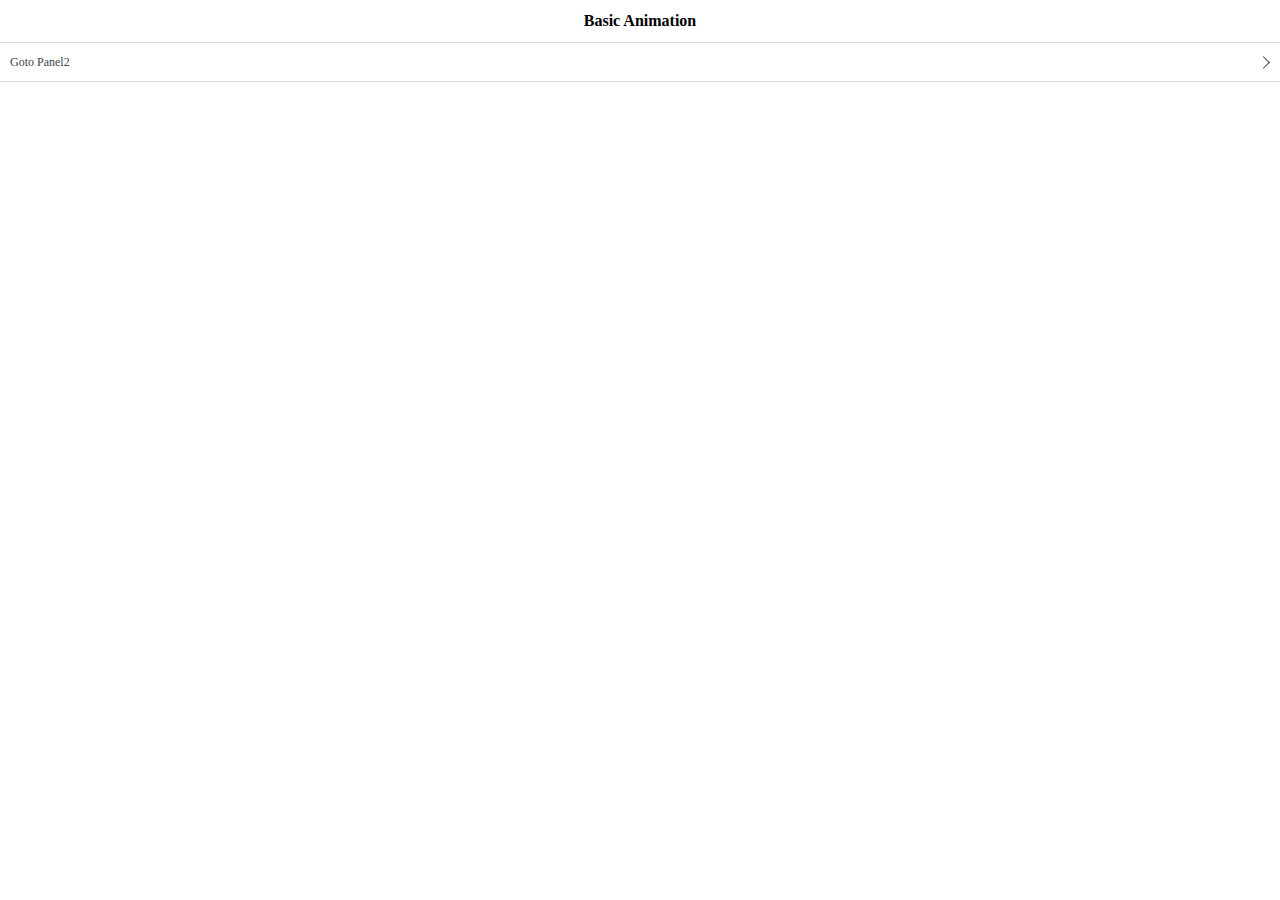
<file: src/main/webapp/jquery-easyui-1.5.2/demo-mobile/animation/basic.html>
<!doctype html><html><head>    <meta charset="UTF-8">  	<meta name="viewport" content="initial-scale=1.0, maximum-scale=1.0, user-scalable=no">    <title>Basic Animation - jQuery EasyUI Mobile Demo</title>      <link rel="stylesheet" type="text/css" href="../../themes/metro/easyui.css">      <link rel="stylesheet" type="text/css" href="../../themes/mobile.css">      <link rel="stylesheet" type="text/css" href="../../themes/icon.css">      <script type="text/javascript" src="../../jquery.min.js"></script>      <script type="text/javascript" src="../../jquery.easyui.min.js"></script>     <script type="text/javascript" src="../../jquery.easyui.mobile.js"></script> </head><body>	<div class="easyui-navpanel">		<header>			<div class="m-toolbar">				<span class="m-title">Basic Animation</span>			</div>		</header>		<ul class="m-list">			<li><a href="#p2">Goto Panel2</a></li>		</ul>	</div>	<div id="p2" class="easyui-navpanel">		<header>			<div class="m-toolbar">				<div class="m-left">					<a href="#" class="easyui-linkbutton m-back" data-options="plain:true,outline:true,back:true">Back</a>				</div>				<div class="m-title">Panel2</div>			</div>		</header>		<ul class="m-list">			<li><a href="#p3">Goto Panel3</a></li>		</ul>	</div>	<div id="p3" class="easyui-navpanel">		<header>			<div class="m-toolbar">				<div class="m-left">					<a href="#" class="easyui-linkbutton m-back" data-options="plain:true,outline:true,back:true">Back</a>				</div>				<div class="m-title">Panel3</div>			</div>		</header>		<div style="padding:20px 10px">			<p>Panel3 Content.</p>		</div>	</div></body>	</html>
</file>
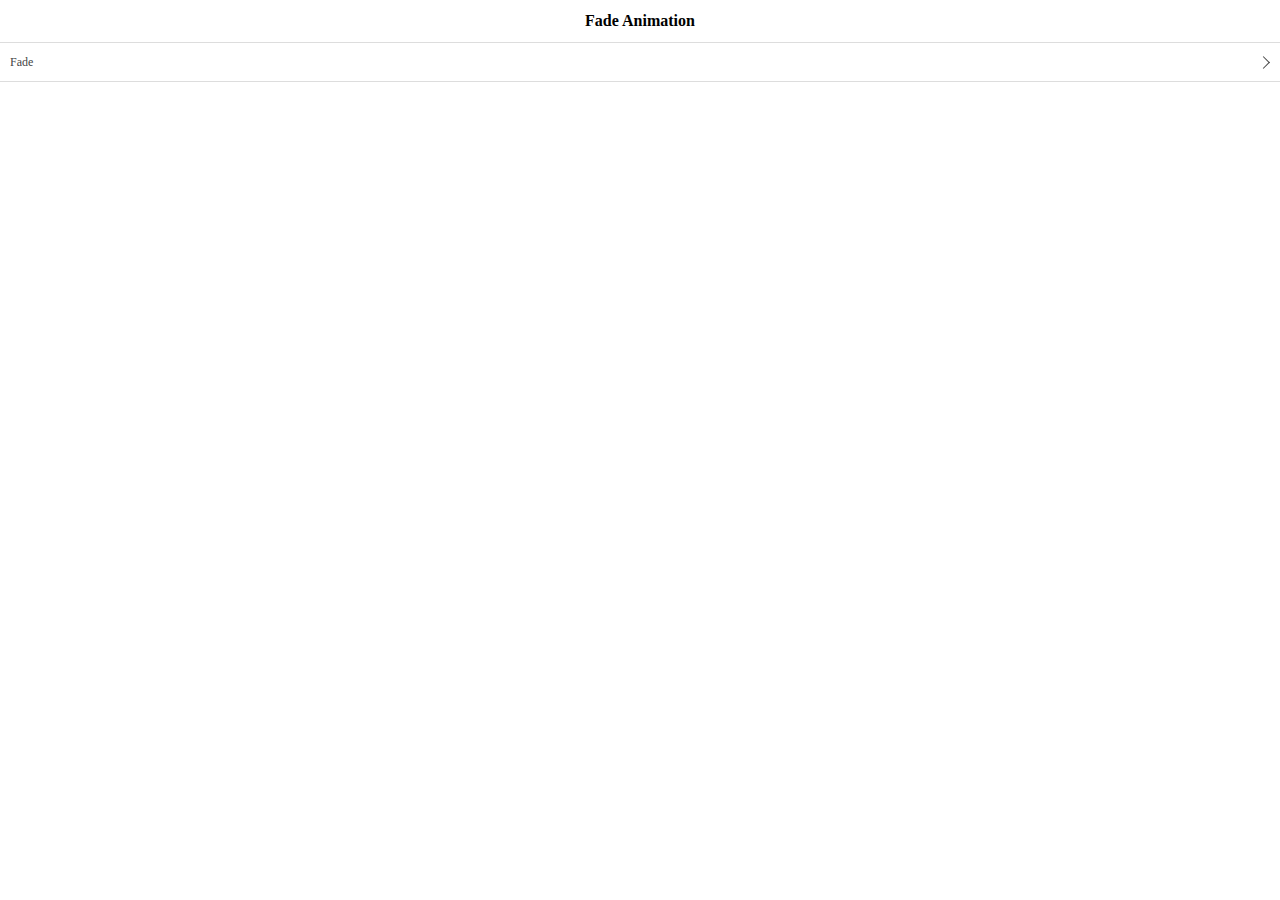
<file: src/main/webapp/jquery-easyui-1.5.2/demo-mobile/animation/fade.html>
<!doctype html><html><head>    <meta charset="UTF-8">  	<meta name="viewport" content="initial-scale=1.0, maximum-scale=1.0, user-scalable=no">    <title>Fade Animation - jQuery EasyUI Mobile Demo</title>      <link rel="stylesheet" type="text/css" href="../../themes/metro/easyui.css">      <link rel="stylesheet" type="text/css" href="../../themes/mobile.css">      <link rel="stylesheet" type="text/css" href="../../themes/icon.css">      <script type="text/javascript" src="../../jquery.min.js"></script>      <script type="text/javascript" src="../../jquery.easyui.min.js"></script>     <script type="text/javascript" src="../../jquery.easyui.mobile.js"></script> </head><body>	<div class="easyui-navpanel">		<header>			<div class="m-toolbar">				<span class="m-title">Fade Animation</span>			</div>		</header>		<ul class="m-list">			<li><a href="#p2" data-options="animation:'fade',direction:''">Fade</a></li>		</ul>	</div>	<div id="p2" class="easyui-navpanel">		<header>			<div class="m-toolbar">				<div class="m-left">					<a href="#" class="easyui-linkbutton m-back" data-options="plain:true,outline:true,back:true">Back</a>				</div>				<div class="m-title">Panel2</div>			</div>		</header>		<div style="padding:10px">			<p>Panel2 Content.</p>		</div>	</div></body>	</html>
</file>
<file: src/main/webapp/jquery-easyui-1.5.2/themes/default/easyui.css>
.panel {
  overflow: hidden;
  text-align: left;
  margin: 0;
  border: 0;
  -moz-border-radius: 0 0 0 0;
  -webkit-border-radius: 0 0 0 0;
  border-radius: 0 0 0 0;
}
.panel-header,
.panel-body {
  border-width: 1px;
  border-style: solid;
}
.panel-header {
  padding: 5px;
  position: relative;
}
.panel-title {
  background: url('images/blank.gif') no-repeat;
}
.panel-header-noborder {
  border-width: 0 0 1px 0;
}
.panel-body {
  overflow: auto;
  border-top-width: 0;
  padding: 0;
}
.panel-body-noheader {
  border-top-width: 1px;
}
.panel-body-noborder {
  border-width: 0px;
}
.panel-body-nobottom {
  border-bottom-width: 0;
}
.panel-with-icon {
  padding-left: 18px;
}
.panel-icon,
.panel-tool {
  position: absolute;
  top: 50%;
  margin-top: -8px;
  height: 16px;
  overflow: hidden;
}
.panel-icon {
  left: 5px;
  width: 16px;
}
.panel-tool {
  right: 5px;
  width: auto;
}
.panel-tool a {
  display: inline-block;
  width: 16px;
  height: 16px;
  opacity: 0.6;
  filter: alpha(opacity=60);
  margin: 0 0 0 2px;
  vertical-align: top;
}
.panel-tool a:hover {
  opacity: 1;
  filter: alpha(opacity=100);
  background-color: #eaf2ff;
  -moz-border-radius: 3px 3px 3px 3px;
  -webkit-border-radius: 3px 3px 3px 3px;
  border-radius: 3px 3px 3px 3px;
}
.panel-loading {
  padding: 11px 0px 10px 30px;
}
.panel-noscroll {
  overflow: hidden;
}
.panel-fit,
.panel-fit body {
  height: 100%;
  margin: 0;
  padding: 0;
  border: 0;
  overflow: hidden;
}
.panel-loading {
  background: url('images/loading.gif') no-repeat 10px 10px;
}
.panel-tool-close {
  background: url('images/panel_tools.png') no-repeat -16px 0px;
}
.panel-tool-min {
  background: url('images/panel_tools.png') no-repeat 0px 0px;
}
.panel-tool-max {
  background: url('images/panel_tools.png') no-repeat 0px -16px;
}
.panel-tool-restore {
  background: url('images/panel_tools.png') no-repeat -16px -16px;
}
.panel-tool-collapse {
  background: url('images/panel_tools.png') no-repeat -32px 0;
}
.panel-tool-expand {
  background: url('images/panel_tools.png') no-repeat -32px -16px;
}
.panel-header,
.panel-body {
  border-color: #95B8E7;
}
.panel-header {
  background-color: #E0ECFF;
  background: -webkit-linear-gradient(top,#EFF5FF 0,#E0ECFF 100%);
  background: -moz-linear-gradient(top,#EFF5FF 0,#E0ECFF 100%);
  background: -o-linear-gradient(top,#EFF5FF 0,#E0ECFF 100%);
  background: linear-gradient(to bottom,#EFF5FF 0,#E0ECFF 100%);
  background-repeat: repeat-x;
  filter: progid:DXImageTransform.Microsoft.gradient(startColorstr=#EFF5FF,endColorstr=#E0ECFF,GradientType=0);
}
.panel-body {
  background-color: #ffffff;
  color: #000000;
  font-size: 12px;
}
.panel-title {
  font-size: 12px;
  font-weight: bold;
  color: #0E2D5F;
  height: 16px;
  line-height: 16px;
}
.panel-footer {
  border: 1px solid #95B8E7;
  overflow: hidden;
  background: #F4F4F4;
}
.panel-footer-noborder {
  border-width: 1px 0 0 0;
}
.panel-hleft,
.panel-hright {
  position: relative;
}
.panel-hleft>.panel-body,
.panel-hright>.panel-body {
  position: absolute;
}
.panel-hleft>.panel-header {
  float: left;
}
.panel-hright>.panel-header {
  float: right;
}
.panel-hleft>.panel-body {
  border-top-width: 1px;
  border-left-width: 0;
}
.panel-hright>.panel-body {
  border-top-width: 1px;
  border-right-width: 0;
}
.panel-hleft>.panel-body-nobottom {
  border-bottom-width: 1px;
  border-right-width: 0;
}
.panel-hright>.panel-body-nobottom {
  border-bottom-width: 1px;
  border-left-width: 0;
}
.panel-hleft>.panel-footer {
  position: absolute;
  right: 0;
}
.panel-hright>.panel-footer {
  position: absolute;
  left: 0;
}
.panel-hleft>.panel-header-noborder {
  border-width: 0 1px 0 0;
}
.panel-hright>.panel-header-noborder {
  border-width: 0 0 0 1px;
}
.panel-hleft>.panel-body-noborder {
  border-width: 0;
}
.panel-hright>.panel-body-noborder {
  border-width: 0;
}
.panel-hleft>.panel-body-noheader {
  border-left-width: 1px;
}
.panel-hright>.panel-body-noheader {
  border-right-width: 1px;
}
.panel-hleft>.panel-footer-noborder {
  border-width: 0 0 0 1px;
}
.panel-hright>.panel-footer-noborder {
  border-width: 0 1px 0 0;
}
.panel-hleft>.panel-header .panel-icon,
.panel-hright>.panel-header .panel-icon {
  margin-top: 0;
  top: 5px;
}
.panel-hleft>.panel-header .panel-title,
.panel-hright>.panel-header .panel-title {
  position: absolute;
  min-width: 16px;
  left: 21px;
  top: 5px;
  bottom: auto;
  white-space: nowrap;
  word-wrap: normal;
  -webkit-transform: rotate(90deg);
  -webkit-transform-origin: 0 0;
  -moz-transform: rotate(90deg);
  -moz-transform-origin: 0 0;
  -o-transform: rotate(90deg);
  -o-transform-origin: 0 0;
  transform: rotate(90deg);
  transform-origin: 0 0;
}
.panel-hleft>.panel-header .panel-title-up,
.panel-hright>.panel-header .panel-title-up {
  position: absolute;
  min-width: 16px;
  left: 21px;
  top: auto;
  bottom: 5px;
  text-align: right;
  white-space: nowrap;
  word-wrap: normal;
  -webkit-transform: rotate(-90deg);
  -webkit-transform-origin: 0 0;
  -moz-transform: rotate(-90deg);
  -moz-transform-origin: 0 0;
  -o-transform: rotate(-90deg);
  -o-transform-origin: 0 0;
  transform: rotate(-90deg);
  transform-origin: 0 16px;
}
.panel-hleft>.panel-header .panel-with-icon.panel-title-up,
.panel-hright>.panel-header .panel-with-icon.panel-title-up {
  padding-left: 0;
  padding-right: 18px;
}
.panel-hleft>.panel-header .panel-tool,
.panel-hright>.panel-header .panel-tool {
  top: auto;
  bottom: 5px;
  width: 16px;
  height: auto;
  left: 50%;
  margin-left: -8px;
  margin-top: 0;
}
.panel-hleft>.panel-header .panel-tool a,
.panel-hright>.panel-header .panel-tool a {
  margin: 2px 0 0 0;
}
.accordion {
  overflow: hidden;
  border-width: 1px;
  border-style: solid;
}
.accordion .accordion-header {
  border-width: 0 0 1px;
  cursor: pointer;
}
.accordion .accordion-body {
  border-width: 0 0 1px;
}
.accordion-noborder {
  border-width: 0;
}
.accordion-noborder .accordion-header {
  border-width: 0 0 1px;
}
.accordion-noborder .accordion-body {
  border-width: 0 0 1px;
}
.accordion-collapse {
  background: url('images/accordion_arrows.png') no-repeat 0 0;
}
.accordion-expand {
  background: url('images/accordion_arrows.png') no-repeat -16px 0;
}
.accordion {
  background: #ffffff;
  border-color: #95B8E7;
}
.accordion .accordion-header {
  background: #E0ECFF;
  filter: none;
}
.accordion .accordion-header-selected {
  background: #ffe48d;
}
.accordion .accordion-header-selected .panel-title {
  color: #000000;
}
.accordion .panel-last > .accordion-header {
  border-bottom-color: #E0ECFF;
}
.accordion .panel-last > .accordion-body {
  border-bottom-color: #ffffff;
}
.accordion .panel-last > .accordion-header-selected,
.accordion .panel-last > .accordion-header-border {
  border-bottom-color: #95B8E7;
}
.accordion> .panel-hleft {
  float: left;
}
.accordion> .panel-hleft>.panel-header {
  border-width: 0 1px 0 0;
}
.accordion> .panel-hleft> .panel-body {
  border-width: 0 1px 0 0;
}
.accordion> .panel-hleft.panel-last > .accordion-header {
  border-right-color: #E0ECFF;
}
.accordion> .panel-hleft.panel-last > .accordion-body {
  border-right-color: #ffffff;
}
.accordion> .panel-hleft.panel-last > .accordion-header-selected,
.accordion> .panel-hleft.panel-last > .accordion-header-border {
  border-right-color: #95B8E7;
}
.accordion> .panel-hright {
  float: right;
}
.accordion> .panel-hright>.panel-header {
  border-width: 0 0 0 1px;
}
.accordion> .panel-hright> .panel-body {
  border-width: 0 0 0 1px;
}
.accordion> .panel-hright.panel-last > .accordion-header {
  border-left-color: #E0ECFF;
}
.accordion> .panel-hright.panel-last > .accordion-body {
  border-left-color: #ffffff;
}
.accordion> .panel-hright.panel-last > .accordion-header-selected,
.accordion> .panel-hright.panel-last > .accordion-header-border {
  border-left-color: #95B8E7;
}
.window {
  overflow: hidden;
  padding: 5px;
  border-width: 1px;
  border-style: solid;
}
.window .window-header {
  background: transparent;
  padding: 0px 0px 6px 0px;
}
.window .window-body {
  border-width: 1px;
  border-style: solid;
  border-top-width: 0px;
}
.window .window-body-noheader {
  border-top-width: 1px;
}
.window .panel-body-nobottom {
  border-bottom-width: 0;
}
.window .window-header .panel-icon,
.window .window-header .panel-tool {
  top: 50%;
  margin-top: -11px;
}
.window .window-header .panel-icon {
  left: 1px;
}
.window .window-header .panel-tool {
  right: 1px;
}
.window .window-header .panel-with-icon {
  padding-left: 18px;
}
.window-proxy {
  position: absolute;
  overflow: hidden;
}
.window-proxy-mask {
  position: absolute;
  filter: alpha(opacity=5);
  opacity: 0.05;
}
.window-mask {
  position: absolute;
  left: 0;
  top: 0;
  width: 100%;
  height: 100%;
  filter: alpha(opacity=40);
  opacity: 0.40;
  font-size: 1px;
  overflow: hidden;
}
.window,
.window-shadow {
  position: absolute;
  -moz-border-radius: 5px 5px 5px 5px;
  -webkit-border-radius: 5px 5px 5px 5px;
  border-radius: 5px 5px 5px 5px;
}
.window-shadow {
  background: #ccc;
  -moz-box-shadow: 2px 2px 3px #cccccc;
  -webkit-box-shadow: 2px 2px 3px #cccccc;
  box-shadow: 2px 2px 3px #cccccc;
  filter: progid:DXImageTransform.Microsoft.Blur(pixelRadius=2,MakeShadow=false,ShadowOpacity=0.2);
}
.window,
.window .window-body {
  border-color: #95B8E7;
}
.window {
  background-color: #E0ECFF;
  background: -webkit-linear-gradient(top,#EFF5FF 0,#E0ECFF 20%);
  background: -moz-linear-gradient(top,#EFF5FF 0,#E0ECFF 20%);
  background: -o-linear-gradient(top,#EFF5FF 0,#E0ECFF 20%);
  background: linear-gradient(to bottom,#EFF5FF 0,#E0ECFF 20%);
  background-repeat: repeat-x;
  filter: progid:DXImageTransform.Microsoft.gradient(startColorstr=#EFF5FF,endColorstr=#E0ECFF,GradientType=0);
}
.window-proxy {
  border: 1px dashed #95B8E7;
}
.window-proxy-mask,
.window-mask {
  background: #ccc;
}
.window .panel-footer {
  border: 1px solid #95B8E7;
  position: relative;
  top: -1px;
}
.window-thinborder {
  padding: 0;
}
.window-thinborder .window-header {
  padding: 5px 5px 6px 5px;
}
.window-thinborder .window-body {
  border-width: 0px;
}
.window-thinborder .window-header .panel-icon,
.window-thinborder .window-header .panel-tool {
  margin-top: -9px;
  margin-left: 5px;
  margin-right: 5px;
}
.window-noborder {
  border: 0;
}
.window.panel-hleft .window-header {
  padding: 0 6px 0 0;
}
.window.panel-hright .window-header {
  padding: 0 0 0 6px;
}
.window.panel-hleft>.panel-header .panel-title {
  top: auto;
  left: 16px;
}
.window.panel-hright>.panel-header .panel-title {
  top: auto;
  right: 16px;
}
.window.panel-hleft>.panel-header .panel-title-up,
.window.panel-hright>.panel-header .panel-title-up {
  bottom: 0;
}
.window.panel-hleft .window-body {
  border-width: 1px 1px 1px 0;
}
.window.panel-hright .window-body {
  border-width: 1px 0 1px 1px;
}
.window.panel-hleft .window-header .panel-icon {
  top: 1px;
  margin-top: 0;
  left: 0;
}
.window.panel-hright .window-header .panel-icon {
  top: 1px;
  margin-top: 0;
  left: auto;
  right: 1px;
}
.window.panel-hleft .window-header .panel-tool,
.window.panel-hright .window-header .panel-tool {
  margin-top: 0;
  top: auto;
  bottom: 1px;
  right: auto;
  margin-right: 0;
  left: 50%;
  margin-left: -11px;
}
.window.panel-hright .window-header .panel-tool {
  left: auto;
  right: 1px;
}
.window-thinborder.panel-hleft .window-header {
  padding: 5px 6px 5px 5px;
}
.window-thinborder.panel-hright .window-header {
  padding: 5px 5px 5px 6px;
}
.window-thinborder.panel-hleft>.panel-header .panel-title {
  left: 21px;
}
.window-thinborder.panel-hleft>.panel-header .panel-title-up,
.window-thinborder.panel-hright>.panel-header .panel-title-up {
  bottom: 5px;
}
.window-thinborder.panel-hleft .window-header .panel-icon,
.window-thinborder.panel-hright .window-header .panel-icon {
  margin-top: 5px;
}
.window-thinborder.panel-hleft .window-header .panel-tool,
.window-thinborder.panel-hright .window-header .panel-tool {
  left: 16px;
  bottom: 5px;
}
.dialog-content {
  overflow: auto;
}
.dialog-toolbar {
  position: relative;
  padding: 2px 5px;
}
.dialog-tool-separator {
  float: left;
  height: 24px;
  border-left: 1px solid #ccc;
  border-right: 1px solid #fff;
  margin: 2px 1px;
}
.dialog-button {
  position: relative;
  top: -1px;
  padding: 5px;
  text-align: right;
}
.dialog-button .l-btn {
  margin-left: 5px;
}
.dialog-toolbar,
.dialog-button {
  background: #F4F4F4;
  border-width: 1px;
  border-style: solid;
}
.dialog-toolbar {
  border-color: #95B8E7 #95B8E7 #dddddd #95B8E7;
}
.dialog-button {
  border-color: #dddddd #95B8E7 #95B8E7 #95B8E7;
}
.window-thinborder .dialog-toolbar {
  border-left: transparent;
  border-right: transparent;
  border-top-color: #F4F4F4;
}
.window-thinborder .dialog-button {
  top: 0px;
  padding: 5px 8px 8px 8px;
  border-left: transparent;
  border-right: transparent;
  border-bottom: transparent;
}
.l-btn {
  text-decoration: none;
  display: inline-block;
  overflow: hidden;
  margin: 0;
  padding: 0;
  cursor: pointer;
  outline: none;
  text-align: center;
  vertical-align: middle;
  line-height: normal;
}
.l-btn-plain {
  border-width: 0;
  padding: 1px;
}
.l-btn-left {
  display: inline-block;
  position: relative;
  overflow: hidden;
  margin: 0;
  padding: 0;
  vertical-align: top;
}
.l-btn-text {
  display: inline-block;
  vertical-align: top;
  width: auto;
  line-height: 24px;
  font-size: 12px;
  padding: 0;
  margin: 0 4px;
}
.l-btn-icon {
  display: inline-block;
  width: 16px;
  height: 16px;
  line-height: 16px;
  position: absolute;
  top: 50%;
  margin-top: -8px;
  font-size: 1px;
}
.l-btn span span .l-btn-empty {
  display: inline-block;
  margin: 0;
  width: 16px;
  height: 24px;
  font-size: 1px;
  vertical-align: top;
}
.l-btn span .l-btn-icon-left {
  padding: 0 0 0 20px;
  background-position: left center;
}
.l-btn span .l-btn-icon-right {
  padding: 0 20px 0 0;
  background-position: right center;
}
.l-btn-icon-left .l-btn-text {
  margin: 0 4px 0 24px;
}
.l-btn-icon-left .l-btn-icon {
  left: 4px;
}
.l-btn-icon-right .l-btn-text {
  margin: 0 24px 0 4px;
}
.l-btn-icon-right .l-btn-icon {
  right: 4px;
}
.l-btn-icon-top .l-btn-text {
  margin: 20px 4px 0 4px;
}
.l-btn-icon-top .l-btn-icon {
  top: 4px;
  left: 50%;
  margin: 0 0 0 -8px;
}
.l-btn-icon-bottom .l-btn-text {
  margin: 0 4px 20px 4px;
}
.l-btn-icon-bottom .l-btn-icon {
  top: auto;
  bottom: 4px;
  left: 50%;
  margin: 0 0 0 -8px;
}
.l-btn-left .l-btn-empty {
  margin: 0 4px;
  width: 16px;
}
.l-btn-plain:hover {
  padding: 0;
}
.l-btn-focus {
  outline: #0000FF dotted thin;
}
.l-btn-large .l-btn-text {
  line-height: 40px;
}
.l-btn-large .l-btn-icon {
  width: 32px;
  height: 32px;
  line-height: 32px;
  margin-top: -16px;
}
.l-btn-large .l-btn-icon-left .l-btn-text {
  margin-left: 40px;
}
.l-btn-large .l-btn-icon-right .l-btn-text {
  margin-right: 40px;
}
.l-btn-large .l-btn-icon-top .l-btn-text {
  margin-top: 36px;
  line-height: 24px;
  min-width: 32px;
}
.l-btn-large .l-btn-icon-top .l-btn-icon {
  margin: 0 0 0 -16px;
}
.l-btn-large .l-btn-icon-bottom .l-btn-text {
  margin-bottom: 36px;
  line-height: 24px;
  min-width: 32px;
}
.l-btn-large .l-btn-icon-bottom .l-btn-icon {
  margin: 0 0 0 -16px;
}
.l-btn-large .l-btn-left .l-btn-empty {
  margin: 0 4px;
  width: 32px;
}
.l-btn {
  color: #444;
  background: #fafafa;
  background-repeat: repeat-x;
  border: 1px solid #bbb;
  background: -webkit-linear-gradient(top,#ffffff 0,#eeeeee 100%);
  background: -moz-linear-gradient(top,#ffffff 0,#eeeeee 100%);
  background: -o-linear-gradient(top,#ffffff 0,#eeeeee 100%);
  background: linear-gradient(to bottom,#ffffff 0,#eeeeee 100%);
  background-repeat: repeat-x;
  filter: progid:DXImageTransform.Microsoft.gradient(startColorstr=#ffffff,endColorstr=#eeeeee,GradientType=0);
  -moz-border-radius: 5px 5px 5px 5px;
  -webkit-border-radius: 5px 5px 5px 5px;
  border-radius: 5px 5px 5px 5px;
}
.l-btn:hover {
  background: #eaf2ff;
  color: #000000;
  border: 1px solid #b7d2ff;
  filter: none;
}
.l-btn-plain {
  background: transparent;
  border-width: 0;
  filter: none;
}
.l-btn-outline {
  border-width: 1px;
  border-color: #b7d2ff;
  padding: 0;
}
.l-btn-plain:hover {
  background: #eaf2ff;
  color: #000000;
  border: 1px solid #b7d2ff;
  -moz-border-radius: 5px 5px 5px 5px;
  -webkit-border-radius: 5px 5px 5px 5px;
  border-radius: 5px 5px 5px 5px;
}
.l-btn-disabled,
.l-btn-disabled:hover {
  opacity: 0.5;
  cursor: default;
  background: #fafafa;
  color: #444;
  background: -webkit-linear-gradient(top,#ffffff 0,#eeeeee 100%);
  background: -moz-linear-gradient(top,#ffffff 0,#eeeeee 100%);
  background: -o-linear-gradient(top,#ffffff 0,#eeeeee 100%);
  background: linear-gradient(to bottom,#ffffff 0,#eeeeee 100%);
  background-repeat: repeat-x;
  filter: progid:DXImageTransform.Microsoft.gradient(startColorstr=#ffffff,endColorstr=#eeeeee,GradientType=0);
}
.l-btn-disabled .l-btn-text,
.l-btn-disabled .l-btn-icon {
  filter: alpha(opacity=50);
}
.l-btn-plain-disabled,
.l-btn-plain-disabled:hover {
  background: transparent;
  filter: alpha(opacity=50);
}
.l-btn-selected,
.l-btn-selected:hover {
  background: #ddd;
  filter: none;
}
.l-btn-plain-selected,
.l-btn-plain-selected:hover {
  background: #ddd;
}
.textbox {
  position: relative;
  border: 1px solid #95B8E7;
  background-color: #fff;
  vertical-align: middle;
  display: inline-block;
  overflow: hidden;
  white-space: nowrap;
  margin: 0;
  padding: 0;
  -moz-border-radius: 5px 5px 5px 5px;
  -webkit-border-radius: 5px 5px 5px 5px;
  border-radius: 5px 5px 5px 5px;
}
.textbox .textbox-text {
  font-size: 12px;
  border: 0;
  margin: 0;
  padding: 4px;
  white-space: normal;
  vertical-align: top;
  outline-style: none;
  resize: none;
  -moz-border-radius: 5px 5px 5px 5px;
  -webkit-border-radius: 5px 5px 5px 5px;
  border-radius: 5px 5px 5px 5px;
}
.textbox .textbox-text::-ms-clear,
.textbox .textbox-text::-ms-reveal {
  display: none;
}
.textbox textarea.textbox-text {
  white-space: pre-wrap;
}
.textbox .textbox-prompt {
  font-size: 12px;
  color: #aaa;
}
.textbox .textbox-bgicon {
  background-position: 3px center;
  padding-left: 21px;
}
.textbox .textbox-button,
.textbox .textbox-button:hover {
  position: absolute;
  top: 0;
  padding: 0;
  vertical-align: top;
  -moz-border-radius: 0 0 0 0;
  -webkit-border-radius: 0 0 0 0;
  border-radius: 0 0 0 0;
}
.textbox .textbox-button-right,
.textbox .textbox-button-right:hover {
  right: 0;
  border-width: 0 0 0 1px;
}
.textbox .textbox-button-left,
.textbox .textbox-button-left:hover {
  left: 0;
  border-width: 0 1px 0 0;
}
.textbox .textbox-button-top,
.textbox .textbox-button-top:hover {
  left: 0;
  border-width: 0 0 1px 0;
}
.textbox .textbox-button-bottom,
.textbox .textbox-button-bottom:hover {
  top: auto;
  bottom: 0;
  left: 0;
  border-width: 1px 0 0 0;
}
.textbox-addon {
  position: absolute;
  top: 0;
}
.textbox-label {
  display: inline-block;
  width: 80px;
  height: 22px;
  line-height: 22px;
  vertical-align: middle;
  overflow: hidden;
  text-overflow: ellipsis;
  white-space: nowrap;
  margin: 0;
  padding-right: 5px;
}
.textbox-label-after {
  padding-left: 5px;
  padding-right: 0;
}
.textbox-label-top {
  display: block;
  width: auto;
  padding: 0;
}
.textbox-disabled,
.textbox-label-disabled {
  opacity: 0.6;
  filter: alpha(opacity=60);
}
.textbox-icon {
  display: inline-block;
  width: 18px;
  height: 20px;
  overflow: hidden;
  vertical-align: top;
  background-position: center center;
  cursor: pointer;
  opacity: 0.6;
  filter: alpha(opacity=60);
  text-decoration: none;
  outline-style: none;
}
.textbox-icon-disabled,
.textbox-icon-readonly {
  cursor: default;
}
.textbox-icon:hover {
  opacity: 1.0;
  filter: alpha(opacity=100);
}
.textbox-icon-disabled:hover {
  opacity: 0.6;
  filter: alpha(opacity=60);
}
.textbox-focused {
  border-color: #6b9cde;
  -moz-box-shadow: 0 0 3px 0 #95B8E7;
  -webkit-box-shadow: 0 0 3px 0 #95B8E7;
  box-shadow: 0 0 3px 0 #95B8E7;
}
.textbox-invalid {
  border-color: #ffa8a8;
  background-color: #fff3f3;
}
.passwordbox-open {
  background: url('images/passwordbox_open.png') no-repeat center center;
}
.passwordbox-close {
  background: url('images/passwordbox_close.png') no-repeat center center;
}
.filebox .textbox-value {
  vertical-align: top;
  position: absolute;
  top: 0;
  left: -5000px;
}
.filebox-label {
  display: inline-block;
  position: absolute;
  width: 100%;
  height: 100%;
  cursor: pointer;
  left: 0;
  top: 0;
  z-index: 10;
  background: url('images/blank.gif') no-repeat;
}
.l-btn-disabled .filebox-label {
  cursor: default;
}
.combo-arrow {
  width: 18px;
  height: 20px;
  overflow: hidden;
  display: inline-block;
  vertical-align: top;
  cursor: pointer;
  opacity: 0.6;
  filter: alpha(opacity=60);
}
.combo-arrow-hover {
  opacity: 1.0;
  filter: alpha(opacity=100);
}
.combo-panel {
  overflow: auto;
}
.combo-arrow {
  background: url('images/combo_arrow.png') no-repeat center center;
}
.combo-panel {
  background-color: #ffffff;
}
.combo-arrow {
  background-color: #E0ECFF;
}
.combo-arrow-hover {
  background-color: #eaf2ff;
}
.combo-arrow:hover {
  background-color: #eaf2ff;
}
.combo .textbox-icon-disabled:hover {
  cursor: default;
}
.combobox-item,
.combobox-group,
.combobox-stick {
  font-size: 12px;
  padding: 3px;
}
.combobox-item-disabled {
  opacity: 0.5;
  filter: alpha(opacity=50);
}
.combobox-gitem {
  padding-left: 10px;
}
.combobox-group,
.combobox-stick {
  font-weight: bold;
}
.combobox-stick {
  position: absolute;
  top: 1px;
  left: 1px;
  right: 1px;
  background: inherit;
}
.combobox-item-hover {
  background-color: #eaf2ff;
  color: #000000;
}
.combobox-item-selected {
  background-color: #ffe48d;
  color: #000000;
}
.combobox-icon {
  display: inline-block;
  width: 16px;
  height: 16px;
  vertical-align: middle;
  margin-right: 2px;
}
.tagbox {
  cursor: text;
}
.tagbox .textbox-text {
  float: left;
}
.tagbox-label {
  position: relative;
  display: block;
  margin: 4px 0 0 4px;
  padding: 0 20px 0 4px;
  float: left;
  vertical-align: top;
  text-decoration: none;
  -moz-border-radius: 5px 5px 5px 5px;
  -webkit-border-radius: 5px 5px 5px 5px;
  border-radius: 5px 5px 5px 5px;
  background: #eaf2ff;
  color: #000000;
}
.tagbox-remove {
  background: url('images/tagbox_icons.png') no-repeat -16px center;
  position: absolute;
  display: block;
  width: 16px;
  height: 16px;
  right: 2px;
  top: 50%;
  margin-top: -8px;
  opacity: 0.6;
  filter: alpha(opacity=60);
}
.tagbox-remove:hover {
  opacity: 1;
  filter: alpha(opacity=100);
}
.textbox-disabled .tagbox-label {
  cursor: default;
}
.textbox-disabled .tagbox-remove:hover {
  cursor: default;
  opacity: 0.6;
  filter: alpha(opacity=60);
}
.layout {
  position: relative;
  overflow: hidden;
  margin: 0;
  padding: 0;
  z-index: 0;
}
.layout-panel {
  position: absolute;
  overflow: hidden;
}
.layout-body {
  min-width: 1px;
  min-height: 1px;
}
.layout-panel-east,
.layout-panel-west {
  z-index: 2;
}
.layout-panel-north,
.layout-panel-south {
  z-index: 3;
}
.layout-expand {
  position: absolute;
  padding: 0px;
  font-size: 1px;
  cursor: pointer;
  z-index: 1;
}
.layout-expand .panel-header,
.layout-expand .panel-body {
  background: transparent;
  filter: none;
  overflow: hidden;
}
.layout-expand .panel-header {
  border-bottom-width: 0px;
}
.layout-expand .panel-body {
  position: relative;
}
.layout-expand .panel-body .panel-icon {
  margin-top: 0;
  top: 0;
  left: 50%;
  margin-left: -8px;
}
.layout-expand-west .panel-header .panel-icon,
.layout-expand-east .panel-header .panel-icon {
  display: none;
}
.layout-expand-title {
  position: absolute;
  top: 0;
  left: 21px;
  white-space: nowrap;
  word-wrap: normal;
  -webkit-transform: rotate(90deg);
  -webkit-transform-origin: 0 0;
  -moz-transform: rotate(90deg);
  -moz-transform-origin: 0 0;
  -o-transform: rotate(90deg);
  -o-transform-origin: 0 0;
  transform: rotate(90deg);
  transform-origin: 0 0;
}
.layout-expand-title-up {
  position: absolute;
  top: 0;
  left: 0;
  text-align: right;
  padding-left: 5px;
  white-space: nowrap;
  word-wrap: normal;
  -webkit-transform: rotate(-90deg);
  -webkit-transform-origin: 0 0;
  -moz-transform: rotate(-90deg);
  -moz-transform-origin: 0 0;
  -o-transform: rotate(-90deg);
  -o-transform-origin: 0 0;
  transform: rotate(-90deg);
  transform-origin: 0 0;
}
.layout-expand-with-icon {
  top: 18px;
}
.layout-expand .panel-body-noheader .layout-expand-title,
.layout-expand .panel-body-noheader .panel-icon {
  top: 5px;
}
.layout-expand .panel-body-noheader .layout-expand-with-icon {
  top: 23px;
}
.layout-split-proxy-h,
.layout-split-proxy-v {
  position: absolute;
  font-size: 1px;
  display: none;
  z-index: 5;
}
.layout-split-proxy-h {
  width: 5px;
  cursor: e-resize;
}
.layout-split-proxy-v {
  height: 5px;
  cursor: n-resize;
}
.layout-mask {
  position: absolute;
  background: #fafafa;
  filter: alpha(opacity=10);
  opacity: 0.10;
  z-index: 4;
}
.layout-button-up {
  background: url('images/layout_arrows.png') no-repeat -16px -16px;
}
.layout-button-down {
  background: url('images/layout_arrows.png') no-repeat -16px 0;
}
.layout-button-left {
  background: url('images/layout_arrows.png') no-repeat 0 0;
}
.layout-button-right {
  background: url('images/layout_arrows.png') no-repeat 0 -16px;
}
.layout-split-proxy-h,
.layout-split-proxy-v {
  background-color: #aac5e7;
}
.layout-split-north {
  border-bottom: 5px solid #E6EEF8;
}
.layout-split-south {
  border-top: 5px solid #E6EEF8;
}
.layout-split-east {
  border-left: 5px solid #E6EEF8;
}
.layout-split-west {
  border-right: 5px solid #E6EEF8;
}
.layout-expand {
  background-color: #E0ECFF;
}
.layout-expand-over {
  background-color: #E0ECFF;
}
.tabs-container {
  overflow: hidden;
}
.tabs-header {
  border-width: 1px;
  border-style: solid;
  border-bottom-width: 0;
  position: relative;
  padding: 0;
  padding-top: 2px;
  overflow: hidden;
}
.tabs-scroller-left,
.tabs-scroller-right {
  position: absolute;
  top: auto;
  bottom: 0;
  width: 18px;
  font-size: 1px;
  display: none;
  cursor: pointer;
  border-width: 1px;
  border-style: solid;
}
.tabs-scroller-left {
  left: 0;
}
.tabs-scroller-right {
  right: 0;
}
.tabs-tool {
  position: absolute;
  bottom: 0;
  padding: 1px;
  overflow: hidden;
  border-width: 1px;
  border-style: solid;
}
.tabs-header-plain .tabs-tool {
  padding: 0 1px;
}
.tabs-wrap {
  position: relative;
  left: 0;
  overflow: hidden;
  width: 100%;
  margin: 0;
  padding: 0;
}
.tabs-scrolling {
  margin-left: 18px;
  margin-right: 18px;
}
.tabs-disabled {
  opacity: 0.3;
  filter: alpha(opacity=30);
}
.tabs {
  list-style-type: none;
  height: 26px;
  margin: 0px;
  padding: 0px;
  padding-left: 4px;
  width: 50000px;
  border-style: solid;
  border-width: 0 0 1px 0;
}
.tabs li {
  float: left;
  display: inline-block;
  margin: 0 4px -1px 0;
  padding: 0;
  position: relative;
  border: 0;
}
.tabs li a.tabs-inner {
  display: inline-block;
  text-decoration: none;
  margin: 0;
  padding: 0 10px;
  height: 25px;
  line-height: 25px;
  text-align: center;
  white-space: nowrap;
  border-width: 1px;
  border-style: solid;
  -moz-border-radius: 5px 5px 0 0;
  -webkit-border-radius: 5px 5px 0 0;
  border-radius: 5px 5px 0 0;
}
.tabs li.tabs-selected a.tabs-inner {
  font-weight: bold;
  outline: none;
}
.tabs li.tabs-selected a:hover.tabs-inner {
  cursor: default;
  pointer: default;
}
.tabs li a.tabs-close,
.tabs-p-tool {
  position: absolute;
  font-size: 1px;
  display: block;
  height: 12px;
  padding: 0;
  top: 50%;
  margin-top: -6px;
  overflow: hidden;
}
.tabs li a.tabs-close {
  width: 12px;
  right: 5px;
  opacity: 0.6;
  filter: alpha(opacity=60);
}
.tabs-p-tool {
  right: 16px;
}
.tabs-p-tool a {
  display: inline-block;
  font-size: 1px;
  width: 12px;
  height: 12px;
  margin: 0;
  opacity: 0.6;
  filter: alpha(opacity=60);
}
.tabs li a:hover.tabs-close,
.tabs-p-tool a:hover {
  opacity: 1;
  filter: alpha(opacity=100);
  cursor: hand;
  cursor: pointer;
}
.tabs-with-icon {
  padding-left: 18px;
}
.tabs-icon {
  position: absolute;
  width: 16px;
  height: 16px;
  left: 10px;
  top: 50%;
  margin-top: -8px;
}
.tabs-title {
  font-size: 12px;
}
.tabs-closable {
  padding-right: 8px;
}
.tabs-panels {
  margin: 0px;
  padding: 0px;
  border-width: 1px;
  border-style: solid;
  border-top-width: 0;
  overflow: hidden;
}
.tabs-header-bottom {
  border-width: 0 1px 1px 1px;
  padding: 0 0 2px 0;
}
.tabs-header-bottom .tabs {
  border-width: 1px 0 0 0;
}
.tabs-header-bottom .tabs li {
  margin: -1px 4px 0 0;
}
.tabs-header-bottom .tabs li a.tabs-inner {
  -moz-border-radius: 0 0 5px 5px;
  -webkit-border-radius: 0 0 5px 5px;
  border-radius: 0 0 5px 5px;
}
.tabs-header-bottom .tabs-tool {
  top: 0;
}
.tabs-header-bottom .tabs-scroller-left,
.tabs-header-bottom .tabs-scroller-right {
  top: 0;
  bottom: auto;
}
.tabs-panels-top {
  border-width: 1px 1px 0 1px;
}
.tabs-header-left {
  float: left;
  border-width: 1px 0 1px 1px;
  padding: 0;
}
.tabs-header-right {
  float: right;
  border-width: 1px 1px 1px 0;
  padding: 0;
}
.tabs-header-left .tabs-wrap,
.tabs-header-right .tabs-wrap {
  height: 100%;
}
.tabs-header-left .tabs {
  height: 100%;
  padding: 4px 0 0 2px;
  border-width: 0 1px 0 0;
}
.tabs-header-right .tabs {
  height: 100%;
  padding: 4px 2px 0 0;
  border-width: 0 0 0 1px;
}
.tabs-header-left .tabs li,
.tabs-header-right .tabs li {
  display: block;
  width: 100%;
  position: relative;
}
.tabs-header-left .tabs li {
  left: auto;
  right: 0;
  margin: 0 -1px 4px 0;
  float: right;
}
.tabs-header-right .tabs li {
  left: 0;
  right: auto;
  margin: 0 0 4px -1px;
  float: left;
}
.tabs-justified li a.tabs-inner {
  padding-left: 0;
  padding-right: 0;
}
.tabs-header-left .tabs li a.tabs-inner {
  display: block;
  text-align: left;
  padding-left: 10px;
  padding-right: 10px;
  -moz-border-radius: 5px 0 0 5px;
  -webkit-border-radius: 5px 0 0 5px;
  border-radius: 5px 0 0 5px;
}
.tabs-header-right .tabs li a.tabs-inner {
  display: block;
  text-align: left;
  padding-left: 10px;
  padding-right: 10px;
  -moz-border-radius: 0 5px 5px 0;
  -webkit-border-radius: 0 5px 5px 0;
  border-radius: 0 5px 5px 0;
}
.tabs-panels-right {
  float: right;
  border-width: 1px 1px 1px 0;
}
.tabs-panels-left {
  float: left;
  border-width: 1px 0 1px 1px;
}
.tabs-header-noborder,
.tabs-panels-noborder {
  border: 0px;
}
.tabs-header-plain {
  border: 0px;
  background: transparent;
}
.tabs-pill {
  padding-bottom: 3px;
}
.tabs-header-bottom .tabs-pill {
  padding-top: 3px;
  padding-bottom: 0;
}
.tabs-header-left .tabs-pill {
  padding-right: 3px;
}
.tabs-header-right .tabs-pill {
  padding-left: 3px;
}
.tabs-header .tabs-pill li a.tabs-inner {
  -moz-border-radius: 5px 5px 5px 5px;
  -webkit-border-radius: 5px 5px 5px 5px;
  border-radius: 5px 5px 5px 5px;
}
.tabs-header-narrow,
.tabs-header-narrow .tabs-narrow {
  padding: 0;
}
.tabs-narrow li,
.tabs-header-bottom .tabs-narrow li {
  margin-left: 0;
  margin-right: -1px;
}
.tabs-narrow li.tabs-last,
.tabs-header-bottom .tabs-narrow li.tabs-last {
  margin-right: 0;
}
.tabs-header-left .tabs-narrow,
.tabs-header-right .tabs-narrow {
  padding-top: 0;
}
.tabs-header-left .tabs-narrow li {
  margin-bottom: -1px;
  margin-right: -1px;
}
.tabs-header-left .tabs-narrow li.tabs-last,
.tabs-header-right .tabs-narrow li.tabs-last {
  margin-bottom: 0;
}
.tabs-header-right .tabs-narrow li {
  margin-bottom: -1px;
  margin-left: -1px;
}
.tabs-scroller-left {
  background: #E0ECFF url('images/tabs_icons.png') no-repeat 1px center;
}
.tabs-scroller-right {
  background: #E0ECFF url('images/tabs_icons.png') no-repeat -15px center;
}
.tabs li a.tabs-close {
  background: url('images/tabs_icons.png') no-repeat -34px center;
}
.tabs li a.tabs-inner:hover {
  background: #eaf2ff;
  color: #000000;
  filter: none;
}
.tabs li.tabs-selected a.tabs-inner {
  background-color: #ffffff;
  color: #0E2D5F;
  background: -webkit-linear-gradient(top,#EFF5FF 0,#ffffff 100%);
  background: -moz-linear-gradient(top,#EFF5FF 0,#ffffff 100%);
  background: -o-linear-gradient(top,#EFF5FF 0,#ffffff 100%);
  background: linear-gradient(to bottom,#EFF5FF 0,#ffffff 100%);
  background-repeat: repeat-x;
  filter: progid:DXImageTransform.Microsoft.gradient(startColorstr=#EFF5FF,endColorstr=#ffffff,GradientType=0);
}
.tabs-header-bottom .tabs li.tabs-selected a.tabs-inner {
  background: -webkit-linear-gradient(top,#ffffff 0,#EFF5FF 100%);
  background: -moz-linear-gradient(top,#ffffff 0,#EFF5FF 100%);
  background: -o-linear-gradient(top,#ffffff 0,#EFF5FF 100%);
  background: linear-gradient(to bottom,#ffffff 0,#EFF5FF 100%);
  background-repeat: repeat-x;
  filter: progid:DXImageTransform.Microsoft.gradient(startColorstr=#ffffff,endColorstr=#EFF5FF,GradientType=0);
}
.tabs-header-left .tabs li.tabs-selected a.tabs-inner {
  background: -webkit-linear-gradient(left,#EFF5FF 0,#ffffff 100%);
  background: -moz-linear-gradient(left,#EFF5FF 0,#ffffff 100%);
  background: -o-linear-gradient(left,#EFF5FF 0,#ffffff 100%);
  background: linear-gradient(to right,#EFF5FF 0,#ffffff 100%);
  background-repeat: repeat-y;
  filter: progid:DXImageTransform.Microsoft.gradient(startColorstr=#EFF5FF,endColorstr=#ffffff,GradientType=1);
}
.tabs-header-right .tabs li.tabs-selected a.tabs-inner {
  background: -webkit-linear-gradient(left,#ffffff 0,#EFF5FF 100%);
  background: -moz-linear-gradient(left,#ffffff 0,#EFF5FF 100%);
  background: -o-linear-gradient(left,#ffffff 0,#EFF5FF 100%);
  background: linear-gradient(to right,#ffffff 0,#EFF5FF 100%);
  background-repeat: repeat-y;
  filter: progid:DXImageTransform.Microsoft.gradient(startColorstr=#ffffff,endColorstr=#EFF5FF,GradientType=1);
}
.tabs li a.tabs-inner {
  color: #0E2D5F;
  background-color: #E0ECFF;
  background: -webkit-linear-gradient(top,#EFF5FF 0,#E0ECFF 100%);
  background: -moz-linear-gradient(top,#EFF5FF 0,#E0ECFF 100%);
  background: -o-linear-gradient(top,#EFF5FF 0,#E0ECFF 100%);
  background: linear-gradient(to bottom,#EFF5FF 0,#E0ECFF 100%);
  background-repeat: repeat-x;
  filter: progid:DXImageTransform.Microsoft.gradient(startColorstr=#EFF5FF,endColorstr=#E0ECFF,GradientType=0);
}
.tabs-header,
.tabs-tool {
  background-color: #E0ECFF;
}
.tabs-header-plain {
  background: transparent;
}
.tabs-header,
.tabs-scroller-left,
.tabs-scroller-right,
.tabs-tool,
.tabs,
.tabs-panels,
.tabs li a.tabs-inner,
.tabs li.tabs-selected a.tabs-inner,
.tabs-header-bottom .tabs li.tabs-selected a.tabs-inner,
.tabs-header-left .tabs li.tabs-selected a.tabs-inner,
.tabs-header-right .tabs li.tabs-selected a.tabs-inner {
  border-color: #95B8E7;
}
.tabs-p-tool a:hover,
.tabs li a:hover.tabs-close,
.tabs-scroller-over {
  background-color: #eaf2ff;
}
.tabs li.tabs-selected a.tabs-inner {
  border-bottom: 1px solid #ffffff;
}
.tabs-header-bottom .tabs li.tabs-selected a.tabs-inner {
  border-top: 1px solid #ffffff;
}
.tabs-header-left .tabs li.tabs-selected a.tabs-inner {
  border-right: 1px solid #ffffff;
}
.tabs-header-right .tabs li.tabs-selected a.tabs-inner {
  border-left: 1px solid #ffffff;
}
.tabs-header .tabs-pill li.tabs-selected a.tabs-inner {
  background: #ffe48d;
  color: #000000;
  filter: none;
  border-color: #95B8E7;
}
.datagrid .panel-body {
  overflow: hidden;
  position: relative;
}
.datagrid-view {
  position: relative;
  overflow: hidden;
}
.datagrid-view1,
.datagrid-view2 {
  position: absolute;
  overflow: hidden;
  top: 0;
}
.datagrid-view1 {
  left: 0;
}
.datagrid-view2 {
  right: 0;
}
.datagrid-mask {
  position: absolute;
  left: 0;
  top: 0;
  width: 100%;
  height: 100%;
  opacity: 0.3;
  filter: alpha(opacity=30);
  display: none;
}
.datagrid-mask-msg {
  position: absolute;
  top: 50%;
  margin-top: -20px;
  padding: 10px 5px 10px 30px;
  width: auto;
  height: 16px;
  border-width: 2px;
  border-style: solid;
  display: none;
}
.datagrid-empty {
  position: absolute;
  left: 0;
  top: 0;
  width: 100%;
  height: 25px;
  line-height: 25px;
  text-align: center;
}
.datagrid-sort-icon {
  padding: 0;
  display: none;
}
.datagrid-toolbar {
  height: auto;
  padding: 1px 2px;
  border-width: 0 0 1px 0;
  border-style: solid;
}
.datagrid-btn-separator {
  float: left;
  height: 24px;
  border-left: 1px solid #ccc;
  border-right: 1px solid #fff;
  margin: 2px 1px;
}
.datagrid .datagrid-pager {
  display: block;
  margin: 0;
  border-width: 1px 0 0 0;
  border-style: solid;
}
.datagrid .datagrid-pager-top {
  border-width: 0 0 1px 0;
}
.datagrid-header {
  overflow: hidden;
  cursor: default;
  border-width: 0 0 1px 0;
  border-style: solid;
}
.datagrid-header-inner {
  float: left;
  width: 10000px;
}
.datagrid-header-row,
.datagrid-row {
  height: 25px;
}
.datagrid-header td,
.datagrid-body td,
.datagrid-footer td {
  border-width: 0 1px 1px 0;
  border-style: dotted;
  margin: 0;
  padding: 0;
}
.datagrid-cell,
.datagrid-cell-group,
.datagrid-header-rownumber,
.datagrid-cell-rownumber {
  margin: 0;
  padding: 0 4px;
  white-space: nowrap;
  word-wrap: normal;
  overflow: hidden;
  height: 18px;
  line-height: 18px;
  font-size: 12px;
}
.datagrid-header .datagrid-cell {
  height: auto;
}
.datagrid-header .datagrid-cell span {
  font-size: 12px;
}
.datagrid-cell-group {
  text-align: center;
  text-overflow: ellipsis;
}
.datagrid-header-rownumber,
.datagrid-cell-rownumber {
  width: 30px;
  text-align: center;
  margin: 0;
  padding: 0;
}
.datagrid-body {
  margin: 0;
  padding: 0;
  overflow: auto;
  zoom: 1;
}
.datagrid-view1 .datagrid-body-inner {
  padding-bottom: 20px;
}
.datagrid-view1 .datagrid-body {
  overflow: hidden;
}
.datagrid-footer {
  overflow: hidden;
}
.datagrid-footer-inner {
  border-width: 1px 0 0 0;
  border-style: solid;
  width: 10000px;
  float: left;
}
.datagrid-row-editing .datagrid-cell {
  height: auto;
}
.datagrid-header-check,
.datagrid-cell-check {
  padding: 0;
  width: 27px;
  height: 18px;
  font-size: 1px;
  text-align: center;
  overflow: hidden;
}
.datagrid-header-check input,
.datagrid-cell-check input {
  margin: 0;
  padding: 0;
  width: 15px;
  height: 18px;
}
.datagrid-resize-proxy {
  position: absolute;
  width: 1px;
  height: 10000px;
  top: 0;
  cursor: e-resize;
  display: none;
}
.datagrid-body .datagrid-editable {
  margin: 0;
  padding: 0;
}
.datagrid-body .datagrid-editable table {
  width: 100%;
  height: 100%;
}
.datagrid-body .datagrid-editable td {
  border: 0;
  margin: 0;
  padding: 0;
}
.datagrid-view .datagrid-editable-input {
  margin: 0;
  padding: 2px 4px;
  border: 1px solid #95B8E7;
  font-size: 12px;
  outline-style: none;
  -moz-border-radius: 0 0 0 0;
  -webkit-border-radius: 0 0 0 0;
  border-radius: 0 0 0 0;
}
.datagrid-view .validatebox-invalid {
  border-color: #ffa8a8;
}
.datagrid-sort .datagrid-sort-icon {
  display: inline;
  padding: 0 13px 0 0;
  background: url('images/datagrid_icons.png') no-repeat -64px center;
}
.datagrid-sort-desc .datagrid-sort-icon {
  display: inline;
  padding: 0 13px 0 0;
  background: url('images/datagrid_icons.png') no-repeat -16px center;
}
.datagrid-sort-asc .datagrid-sort-icon {
  display: inline;
  padding: 0 13px 0 0;
  background: url('images/datagrid_icons.png') no-repeat 0px center;
}
.datagrid-row-collapse {
  background: url('images/datagrid_icons.png') no-repeat -48px center;
}
.datagrid-row-expand {
  background: url('images/datagrid_icons.png') no-repeat -32px center;
}
.datagrid-mask-msg {
  background: #ffffff url('images/loading.gif') no-repeat scroll 5px center;
}
.datagrid-header,
.datagrid-td-rownumber {
  background-color: #efefef;
  background: -webkit-linear-gradient(top,#F9F9F9 0,#efefef 100%);
  background: -moz-linear-gradient(top,#F9F9F9 0,#efefef 100%);
  background: -o-linear-gradient(top,#F9F9F9 0,#efefef 100%);
  background: linear-gradient(to bottom,#F9F9F9 0,#efefef 100%);
  background-repeat: repeat-x;
  filter: progid:DXImageTransform.Microsoft.gradient(startColorstr=#F9F9F9,endColorstr=#efefef,GradientType=0);
}
.datagrid-cell-rownumber {
  color: #000000;
}
.datagrid-resize-proxy {
  background: #aac5e7;
}
.datagrid-mask {
  background: #ccc;
}
.datagrid-mask-msg {
  border-color: #95B8E7;
}
.datagrid-toolbar,
.datagrid-pager {
  background: #F4F4F4;
}
.datagrid-header,
.datagrid-toolbar,
.datagrid-pager,
.datagrid-footer-inner {
  border-color: #dddddd;
}
.datagrid-header td,
.datagrid-body td,
.datagrid-footer td {
  border-color: #ccc;
}
.datagrid-htable,
.datagrid-btable,
.datagrid-ftable {
  color: #000000;
  border-collapse: separate;
}
.datagrid-row-alt {
  background: #fafafa;
}
.datagrid-row-over,
.datagrid-header td.datagrid-header-over {
  background: #eaf2ff;
  color: #000000;
  cursor: default;
}
.datagrid-row-selected {
  background: #ffe48d;
  color: #000000;
}
.datagrid-row-editing .textbox,
.datagrid-row-editing .textbox-text {
  -moz-border-radius: 0 0 0 0;
  -webkit-border-radius: 0 0 0 0;
  border-radius: 0 0 0 0;
}
.propertygrid .datagrid-view1 .datagrid-body td {
  padding-bottom: 1px;
  border-width: 0 1px 0 0;
}
.propertygrid .datagrid-group {
  height: 21px;
  overflow: hidden;
  border-width: 0 0 1px 0;
  border-style: solid;
}
.propertygrid .datagrid-group span {
  font-weight: bold;
}
.propertygrid .datagrid-view1 .datagrid-body td {
  border-color: #dddddd;
}
.propertygrid .datagrid-view1 .datagrid-group {
  border-color: #E0ECFF;
}
.propertygrid .datagrid-view2 .datagrid-group {
  border-color: #dddddd;
}
.propertygrid .datagrid-group,
.propertygrid .datagrid-view1 .datagrid-body,
.propertygrid .datagrid-view1 .datagrid-row-over,
.propertygrid .datagrid-view1 .datagrid-row-selected {
  background: #E0ECFF;
}
.datalist .datagrid-header {
  border-width: 0;
}
.datalist .datagrid-group,
.m-list .m-list-group {
  height: 25px;
  line-height: 25px;
  font-weight: bold;
  overflow: hidden;
  background-color: #efefef;
  border-style: solid;
  border-width: 0 0 1px 0;
  border-color: #ccc;
}
.datalist .datagrid-group-expander {
  display: none;
}
.datalist .datagrid-group-title {
  padding: 0 4px;
}
.datalist .datagrid-btable {
  width: 100%;
  table-layout: fixed;
}
.datalist .datagrid-row td {
  border-style: solid;
  border-left-color: transparent;
  border-right-color: transparent;
  border-bottom-width: 0;
}
.datalist-lines .datagrid-row td {
  border-bottom-width: 1px;
}
.datalist .datagrid-cell,
.m-list li {
  width: auto;
  height: auto;
  padding: 2px 4px;
  line-height: 18px;
  position: relative;
  white-space: nowrap;
  text-overflow: ellipsis;
  overflow: hidden;
}
.datalist-link,
.m-list li>a {
  display: block;
  position: relative;
  cursor: pointer;
  color: #000000;
  text-decoration: none;
  overflow: hidden;
  margin: -2px -4px;
  padding: 2px 4px;
  padding-right: 16px;
  line-height: 18px;
  white-space: nowrap;
  text-overflow: ellipsis;
  overflow: hidden;
}
.datalist-link::after,
.m-list li>a::after {
  position: absolute;
  display: block;
  width: 8px;
  height: 8px;
  content: '';
  right: 6px;
  top: 50%;
  margin-top: -4px;
  border-style: solid;
  border-width: 1px 1px 0 0;
  -ms-transform: rotate(45deg);
  -moz-transform: rotate(45deg);
  -webkit-transform: rotate(45deg);
  -o-transform: rotate(45deg);
  transform: rotate(45deg);
}
.m-list {
  margin: 0;
  padding: 0;
  list-style: none;
}
.m-list li {
  border-style: solid;
  border-width: 0 0 1px 0;
  border-color: #ccc;
}
.m-list li>a:hover {
  background: #eaf2ff;
  color: #000000;
}
.m-list .m-list-group {
  padding: 0 4px;
}
.pagination {
  zoom: 1;
}
.pagination table {
  float: left;
  height: 30px;
}
.pagination td {
  border: 0;
}
.pagination-btn-separator {
  float: left;
  height: 24px;
  border-left: 1px solid #ccc;
  border-right: 1px solid #fff;
  margin: 3px 1px;
}
.pagination .pagination-num {
  border-width: 1px;
  border-style: solid;
  margin: 0 2px;
  padding: 2px;
  width: 2em;
  height: auto;
}
.pagination-page-list {
  margin: 0px 6px;
  padding: 1px 2px;
  width: auto;
  height: auto;
  border-width: 1px;
  border-style: solid;
}
.pagination-info {
  float: right;
  margin: 0 6px;
  padding: 0;
  height: 30px;
  line-height: 30px;
  font-size: 12px;
}
.pagination span {
  font-size: 12px;
}
.pagination-link .l-btn-text {
  width: 24px;
  text-align: center;
  margin: 0;
}
.pagination-first {
  background: url('images/pagination_icons.png') no-repeat 0 center;
}
.pagination-prev {
  background: url('images/pagination_icons.png') no-repeat -16px center;
}
.pagination-next {
  background: url('images/pagination_icons.png') no-repeat -32px center;
}
.pagination-last {
  background: url('images/pagination_icons.png') no-repeat -48px center;
}
.pagination-load {
  background: url('images/pagination_icons.png') no-repeat -64px center;
}
.pagination-loading {
  background: url('images/loading.gif') no-repeat center center;
}
.pagination-page-list,
.pagination .pagination-num {
  border-color: #95B8E7;
}
.calendar {
  border-width: 1px;
  border-style: solid;
  padding: 1px;
  overflow: hidden;
}
.calendar table {
  table-layout: fixed;
  border-collapse: separate;
  font-size: 12px;
  width: 100%;
  height: 100%;
}
.calendar table td,
.calendar table th {
  font-size: 12px;
}
.calendar-noborder {
  border: 0;
}
.calendar-header {
  position: relative;
  height: 22px;
}
.calendar-title {
  text-align: center;
  height: 22px;
}
.calendar-title span {
  position: relative;
  display: inline-block;
  top: 2px;
  padding: 0 3px;
  height: 18px;
  line-height: 18px;
  font-size: 12px;
  cursor: pointer;
  -moz-border-radius: 5px 5px 5px 5px;
  -webkit-border-radius: 5px 5px 5px 5px;
  border-radius: 5px 5px 5px 5px;
}
.calendar-prevmonth,
.calendar-nextmonth,
.calendar-prevyear,
.calendar-nextyear {
  position: absolute;
  top: 50%;
  margin-top: -7px;
  width: 14px;
  height: 14px;
  cursor: pointer;
  font-size: 1px;
  -moz-border-radius: 5px 5px 5px 5px;
  -webkit-border-radius: 5px 5px 5px 5px;
  border-radius: 5px 5px 5px 5px;
}
.calendar-prevmonth {
  left: 20px;
  background: url('images/calendar_arrows.png') no-repeat -18px -2px;
}
.calendar-nextmonth {
  right: 20px;
  background: url('images/calendar_arrows.png') no-repeat -34px -2px;
}
.calendar-prevyear {
  left: 3px;
  background: url('images/calendar_arrows.png') no-repeat -1px -2px;
}
.calendar-nextyear {
  right: 3px;
  background: url('images/calendar_arrows.png') no-repeat -49px -2px;
}
.calendar-body {
  position: relative;
}
.calendar-body th,
.calendar-body td {
  text-align: center;
}
.calendar-day {
  border: 0;
  padding: 1px;
  cursor: pointer;
  -moz-border-radius: 5px 5px 5px 5px;
  -webkit-border-radius: 5px 5px 5px 5px;
  border-radius: 5px 5px 5px 5px;
}
.calendar-other-month {
  opacity: 0.3;
  filter: alpha(opacity=30);
}
.calendar-disabled {
  opacity: 0.6;
  filter: alpha(opacity=60);
  cursor: default;
}
.calendar-menu {
  position: absolute;
  top: 0;
  left: 0;
  width: 180px;
  height: 150px;
  padding: 5px;
  font-size: 12px;
  display: none;
  overflow: hidden;
}
.calendar-menu-year-inner {
  text-align: center;
  padding-bottom: 5px;
}
.calendar-menu-year {
  width: 50px;
  text-align: center;
  border-width: 1px;
  border-style: solid;
  outline-style: none;
  resize: none;
  margin: 0;
  padding: 2px;
  font-weight: bold;
  font-size: 12px;
  -moz-border-radius: 5px 5px 5px 5px;
  -webkit-border-radius: 5px 5px 5px 5px;
  border-radius: 5px 5px 5px 5px;
}
.calendar-menu-prev,
.calendar-menu-next {
  display: inline-block;
  width: 21px;
  height: 21px;
  vertical-align: top;
  cursor: pointer;
  -moz-border-radius: 5px 5px 5px 5px;
  -webkit-border-radius: 5px 5px 5px 5px;
  border-radius: 5px 5px 5px 5px;
}
.calendar-menu-prev {
  margin-right: 10px;
  background: url('images/calendar_arrows.png') no-repeat 2px 2px;
}
.calendar-menu-next {
  margin-left: 10px;
  background: url('images/calendar_arrows.png') no-repeat -45px 2px;
}
.calendar-menu-month {
  text-align: center;
  cursor: pointer;
  font-weight: bold;
  -moz-border-radius: 5px 5px 5px 5px;
  -webkit-border-radius: 5px 5px 5px 5px;
  border-radius: 5px 5px 5px 5px;
}
.calendar-body th,
.calendar-menu-month {
  color: #4d4d4d;
}
.calendar-day {
  color: #000000;
}
.calendar-sunday {
  color: #CC2222;
}
.calendar-saturday {
  color: #00ee00;
}
.calendar-today {
  color: #0000ff;
}
.calendar-menu-year {
  border-color: #95B8E7;
}
.calendar {
  border-color: #95B8E7;
}
.calendar-header {
  background: #E0ECFF;
}
.calendar-body,
.calendar-menu {
  background: #ffffff;
}
.calendar-body th {
  background: #F4F4F4;
  padding: 2px 0;
}
.calendar-hover,
.calendar-nav-hover,
.calendar-menu-hover {
  background-color: #eaf2ff;
  color: #000000;
}
.calendar-hover {
  border: 1px solid #b7d2ff;
  padding: 0;
}
.calendar-selected {
  background-color: #ffe48d;
  color: #000000;
  border: 1px solid #ffab3f;
  padding: 0;
}
.datebox-calendar-inner {
  height: 180px;
}
.datebox-button {
  padding: 0 5px;
  text-align: center;
}
.datebox-button a {
  line-height: 22px;
  font-size: 12px;
  font-weight: bold;
  text-decoration: none;
  opacity: 0.6;
  filter: alpha(opacity=60);
}
.datebox-button a:hover {
  opacity: 1.0;
  filter: alpha(opacity=100);
}
.datebox-current,
.datebox-close {
  float: left;
}
.datebox-close {
  float: right;
}
.datebox .combo-arrow {
  background-image: url('images/datebox_arrow.png');
  background-position: center center;
}
.datebox-button {
  background-color: #F4F4F4;
}
.datebox-button a {
  color: #444;
}
.spinner-arrow {
  background-color: #E0ECFF;
  display: inline-block;
  overflow: hidden;
  vertical-align: top;
  margin: 0;
  padding: 0;
  opacity: 1.0;
  filter: alpha(opacity=100);
  width: 18px;
}
.spinner-arrow-up,
.spinner-arrow-down {
  opacity: 0.6;
  filter: alpha(opacity=60);
  display: block;
  font-size: 1px;
  width: 18px;
  height: 10px;
  width: 100%;
  height: 50%;
  color: #444;
  outline-style: none;
}
.spinner-arrow-hover {
  background-color: #eaf2ff;
  opacity: 1.0;
  filter: alpha(opacity=100);
}
.spinner-arrow-up:hover,
.spinner-arrow-down:hover {
  opacity: 1.0;
  filter: alpha(opacity=100);
  background-color: #eaf2ff;
}
.textbox-icon-disabled .spinner-arrow-up:hover,
.textbox-icon-disabled .spinner-arrow-down:hover {
  opacity: 0.6;
  filter: alpha(opacity=60);
  background-color: #E0ECFF;
  cursor: default;
}
.spinner .textbox-icon-disabled {
  opacity: 0.6;
  filter: alpha(opacity=60);
}
.spinner-arrow-up {
  background: url('images/spinner_arrows.png') no-repeat 1px center;
}
.spinner-arrow-down {
  background: url('images/spinner_arrows.png') no-repeat -15px center;
}
.spinner-button-up {
  background: url('images/spinner_arrows.png') no-repeat -32px center;
}
.spinner-button-down {
  background: url('images/spinner_arrows.png') no-repeat -48px center;
}
.progressbar {
  border-width: 1px;
  border-style: solid;
  -moz-border-radius: 5px 5px 5px 5px;
  -webkit-border-radius: 5px 5px 5px 5px;
  border-radius: 5px 5px 5px 5px;
  overflow: hidden;
  position: relative;
}
.progressbar-text {
  text-align: center;
  position: absolute;
}
.progressbar-value {
  position: relative;
  overflow: hidden;
  width: 0;
  -moz-border-radius: 5px 0 0 5px;
  -webkit-border-radius: 5px 0 0 5px;
  border-radius: 5px 0 0 5px;
}
.progressbar {
  border-color: #95B8E7;
}
.progressbar-text {
  color: #000000;
  font-size: 12px;
}
.progressbar-value .progressbar-text {
  background-color: #ffe48d;
  color: #000000;
}
.searchbox-button {
  width: 18px;
  height: 20px;
  overflow: hidden;
  display: inline-block;
  vertical-align: top;
  cursor: pointer;
  opacity: 0.6;
  filter: alpha(opacity=60);
}
.searchbox-button-hover {
  opacity: 1.0;
  filter: alpha(opacity=100);
}
.searchbox .l-btn-plain {
  border: 0;
  padding: 0;
  vertical-align: top;
  opacity: 0.6;
  filter: alpha(opacity=60);
  -moz-border-radius: 0 0 0 0;
  -webkit-border-radius: 0 0 0 0;
  border-radius: 0 0 0 0;
}
.searchbox .l-btn-plain:hover {
  border: 0;
  padding: 0;
  opacity: 1.0;
  filter: alpha(opacity=100);
  -moz-border-radius: 0 0 0 0;
  -webkit-border-radius: 0 0 0 0;
  border-radius: 0 0 0 0;
}
.searchbox a.m-btn-plain-active {
  -moz-border-radius: 0 0 0 0;
  -webkit-border-radius: 0 0 0 0;
  border-radius: 0 0 0 0;
}
.searchbox .m-btn-active {
  border-width: 0 1px 0 0;
  -moz-border-radius: 0 0 0 0;
  -webkit-border-radius: 0 0 0 0;
  border-radius: 0 0 0 0;
}
.searchbox .textbox-button-right {
  border-width: 0 0 0 1px;
}
.searchbox .textbox-button-left {
  border-width: 0 1px 0 0;
}
.searchbox-button {
  background: url('images/searchbox_button.png') no-repeat center center;
}
.searchbox .l-btn-plain {
  background: #E0ECFF;
}
.searchbox .l-btn-plain-disabled,
.searchbox .l-btn-plain-disabled:hover {
  opacity: 0.5;
  filter: alpha(opacity=50);
}
.slider-disabled {
  opacity: 0.5;
  filter: alpha(opacity=50);
}
.slider-h {
  height: 22px;
}
.slider-v {
  width: 22px;
}
.slider-inner {
  position: relative;
  height: 6px;
  top: 7px;
  border-width: 1px;
  border-style: solid;
  border-radius: 5px;
}
.slider-handle {
  position: absolute;
  display: block;
  outline: none;
  width: 20px;
  height: 20px;
  top: 50%;
  margin-top: -10px;
  margin-left: -10px;
}
.slider-tip {
  position: absolute;
  display: inline-block;
  line-height: 12px;
  font-size: 12px;
  white-space: nowrap;
  top: -22px;
}
.slider-rule {
  position: relative;
  top: 15px;
}
.slider-rule span {
  position: absolute;
  display: inline-block;
  font-size: 0;
  height: 5px;
  border-width: 0 0 0 1px;
  border-style: solid;
}
.slider-rulelabel {
  position: relative;
  top: 20px;
}
.slider-rulelabel span {
  position: absolute;
  display: inline-block;
  font-size: 12px;
}
.slider-v .slider-inner {
  width: 6px;
  left: 7px;
  top: 0;
  float: left;
}
.slider-v .slider-handle {
  left: 50%;
  margin-top: -10px;
}
.slider-v .slider-tip {
  left: -10px;
  margin-top: -6px;
}
.slider-v .slider-rule {
  float: left;
  top: 0;
  left: 16px;
}
.slider-v .slider-rule span {
  width: 5px;
  height: 'auto';
  border-left: 0;
  border-width: 1px 0 0 0;
  border-style: solid;
}
.slider-v .slider-rulelabel {
  float: left;
  top: 0;
  left: 23px;
}
.slider-handle {
  background: url('images/slider_handle.png') no-repeat;
}
.slider-inner {
  border-color: #95B8E7;
  background: #E0ECFF;
}
.slider-rule span {
  border-color: #95B8E7;
}
.slider-rulelabel span {
  color: #000000;
}
.menu {
  position: absolute;
  margin: 0;
  padding: 2px;
  border-width: 1px;
  border-style: solid;
  overflow: hidden;
}
.menu-inline {
  position: relative;
}
.menu-item {
  position: relative;
  margin: 0;
  padding: 0;
  overflow: hidden;
  white-space: nowrap;
  cursor: pointer;
  border-width: 1px;
  border-style: solid;
}
.menu-text {
  height: 20px;
  line-height: 20px;
  float: left;
  padding-left: 28px;
}
.menu-icon {
  position: absolute;
  width: 16px;
  height: 16px;
  left: 2px;
  top: 50%;
  margin-top: -8px;
}
.menu-rightarrow {
  position: absolute;
  width: 16px;
  height: 16px;
  right: 0;
  top: 50%;
  margin-top: -8px;
}
.menu-line {
  position: absolute;
  left: 26px;
  top: 0;
  height: 2000px;
  font-size: 1px;
}
.menu-sep {
  margin: 3px 0px 3px 25px;
  font-size: 1px;
}
.menu-noline .menu-line {
  display: none;
}
.menu-noline .menu-sep {
  margin-left: 0;
  margin-right: 0;
}
.menu-active {
  -moz-border-radius: 5px 5px 5px 5px;
  -webkit-border-radius: 5px 5px 5px 5px;
  border-radius: 5px 5px 5px 5px;
}
.menu-item-disabled {
  opacity: 0.5;
  filter: alpha(opacity=50);
  cursor: default;
}
.menu-text,
.menu-text span {
  font-size: 12px;
}
.menu-shadow {
  position: absolute;
  -moz-border-radius: 5px 5px 5px 5px;
  -webkit-border-radius: 5px 5px 5px 5px;
  border-radius: 5px 5px 5px 5px;
  background: #ccc;
  -moz-box-shadow: 2px 2px 3px #cccccc;
  -webkit-box-shadow: 2px 2px 3px #cccccc;
  box-shadow: 2px 2px 3px #cccccc;
  filter: progid:DXImageTransform.Microsoft.Blur(pixelRadius=2,MakeShadow=false,ShadowOpacity=0.2);
}
.menu-rightarrow {
  background: url('images/menu_arrows.png') no-repeat -32px center;
}
.menu-line {
  border-left: 1px solid #ccc;
  border-right: 1px solid #fff;
}
.menu-sep {
  border-top: 1px solid #ccc;
  border-bottom: 1px solid #fff;
}
.menu {
  background-color: #fafafa;
  border-color: #ddd;
  color: #444;
}
.menu-content {
  background: #ffffff;
}
.menu-item {
  border-color: transparent;
  _border-color: #fafafa;
}
.menu-active {
  border-color: #b7d2ff;
  color: #000000;
  background: #eaf2ff;
}
.menu-active-disabled {
  border-color: transparent;
  background: transparent;
  color: #444;
}
.m-btn-downarrow,
.s-btn-downarrow {
  display: inline-block;
  position: absolute;
  width: 16px;
  height: 16px;
  font-size: 1px;
  right: 0;
  top: 50%;
  margin-top: -8px;
}
.m-btn-active,
.s-btn-active {
  background: #eaf2ff;
  color: #000000;
  border: 1px solid #b7d2ff;
  filter: none;
}
.m-btn-plain-active,
.s-btn-plain-active {
  background: transparent;
  padding: 0;
  border-width: 1px;
  border-style: solid;
  -moz-border-radius: 5px 5px 5px 5px;
  -webkit-border-radius: 5px 5px 5px 5px;
  border-radius: 5px 5px 5px 5px;
}
.m-btn .l-btn-left .l-btn-text {
  margin-right: 20px;
}
.m-btn .l-btn-icon-right .l-btn-text {
  margin-right: 40px;
}
.m-btn .l-btn-icon-right .l-btn-icon {
  right: 20px;
}
.m-btn .l-btn-icon-top .l-btn-text {
  margin-right: 4px;
  margin-bottom: 14px;
}
.m-btn .l-btn-icon-bottom .l-btn-text {
  margin-right: 4px;
  margin-bottom: 34px;
}
.m-btn .l-btn-icon-bottom .l-btn-icon {
  top: auto;
  bottom: 20px;
}
.m-btn .l-btn-icon-top .m-btn-downarrow,
.m-btn .l-btn-icon-bottom .m-btn-downarrow {
  top: auto;
  bottom: 0px;
  left: 50%;
  margin-left: -8px;
}
.m-btn-line {
  display: inline-block;
  position: absolute;
  font-size: 1px;
  display: none;
}
.m-btn .l-btn-left .m-btn-line {
  right: 0;
  width: 16px;
  height: 500px;
  border-style: solid;
  border-color: #aac5e7;
  border-width: 0 0 0 1px;
}
.m-btn .l-btn-icon-top .m-btn-line,
.m-btn .l-btn-icon-bottom .m-btn-line {
  left: 0;
  bottom: 0;
  width: 500px;
  height: 16px;
  border-width: 1px 0 0 0;
}
.m-btn-large .l-btn-icon-right .l-btn-text {
  margin-right: 56px;
}
.m-btn-large .l-btn-icon-bottom .l-btn-text {
  margin-bottom: 50px;
}
.m-btn-downarrow,
.s-btn-downarrow {
  background: url('images/menu_arrows.png') no-repeat 0 center;
}
.m-btn-plain-active,
.s-btn-plain-active {
  border-color: #b7d2ff;
  background-color: #eaf2ff;
  color: #000000;
}
.s-btn:hover .m-btn-line,
.s-btn-active .m-btn-line,
.s-btn-plain-active .m-btn-line {
  display: inline-block;
}
.l-btn:hover .s-btn-downarrow,
.s-btn-active .s-btn-downarrow,
.s-btn-plain-active .s-btn-downarrow {
  border-style: solid;
  border-color: #aac5e7;
  border-width: 0 0 0 1px;
}
.messager-body {
  padding: 10px 10px 30px 10px;
  overflow: auto;
}
.messager-button {
  text-align: center;
  padding: 5px;
}
.messager-button .l-btn {
  width: 70px;
}
.messager-icon {
  float: left;
  width: 32px;
  height: 32px;
  margin: 0 10px 10px 0;
}
.messager-error {
  background: url('images/messager_icons.png') no-repeat scroll -64px 0;
}
.messager-info {
  background: url('images/messager_icons.png') no-repeat scroll 0 0;
}
.messager-question {
  background: url('images/messager_icons.png') no-repeat scroll -32px 0;
}
.messager-warning {
  background: url('images/messager_icons.png') no-repeat scroll -96px 0;
}
.messager-progress {
  padding: 10px;
}
.messager-p-msg {
  margin-bottom: 5px;
}
.messager-body .messager-input {
  width: 100%;
  padding: 4px 0;
  outline-style: none;
  border: 1px solid #95B8E7;
}
.window-thinborder .messager-button {
  padding-bottom: 8px;
}
.tree {
  margin: 0;
  padding: 0;
  list-style-type: none;
}
.tree li {
  white-space: nowrap;
}
.tree li ul {
  list-style-type: none;
  margin: 0;
  padding: 0;
}
.tree-node {
  height: 18px;
  white-space: nowrap;
  cursor: pointer;
}
.tree-hit {
  cursor: pointer;
}
.tree-expanded,
.tree-collapsed,
.tree-folder,
.tree-file,
.tree-checkbox,
.tree-indent {
  display: inline-block;
  width: 16px;
  height: 18px;
  vertical-align: top;
  overflow: hidden;
}
.tree-expanded {
  background: url('images/tree_icons.png') no-repeat -18px 0px;
}
.tree-expanded-hover {
  background: url('images/tree_icons.png') no-repeat -50px 0px;
}
.tree-collapsed {
  background: url('images/tree_icons.png') no-repeat 0px 0px;
}
.tree-collapsed-hover {
  background: url('images/tree_icons.png') no-repeat -32px 0px;
}
.tree-lines .tree-expanded,
.tree-lines .tree-root-first .tree-expanded {
  background: url('images/tree_icons.png') no-repeat -144px 0;
}
.tree-lines .tree-collapsed,
.tree-lines .tree-root-first .tree-collapsed {
  background: url('images/tree_icons.png') no-repeat -128px 0;
}
.tree-lines .tree-node-last .tree-expanded,
.tree-lines .tree-root-one .tree-expanded {
  background: url('images/tree_icons.png') no-repeat -80px 0;
}
.tree-lines .tree-node-last .tree-collapsed,
.tree-lines .tree-root-one .tree-collapsed {
  background: url('images/tree_icons.png') no-repeat -64px 0;
}
.tree-line {
  background: url('images/tree_icons.png') no-repeat -176px 0;
}
.tree-join {
  background: url('images/tree_icons.png') no-repeat -192px 0;
}
.tree-joinbottom {
  background: url('images/tree_icons.png') no-repeat -160px 0;
}
.tree-folder {
  background: url('images/tree_icons.png') no-repeat -208px 0;
}
.tree-folder-open {
  background: url('images/tree_icons.png') no-repeat -224px 0;
}
.tree-file {
  background: url('images/tree_icons.png') no-repeat -240px 0;
}
.tree-loading {
  background: url('images/loading.gif') no-repeat center center;
}
.tree-checkbox0 {
  background: url('images/tree_icons.png') no-repeat -208px -18px;
}
.tree-checkbox1 {
  background: url('images/tree_icons.png') no-repeat -224px -18px;
}
.tree-checkbox2 {
  background: url('images/tree_icons.png') no-repeat -240px -18px;
}
.tree-title {
  font-size: 12px;
  display: inline-block;
  text-decoration: none;
  vertical-align: top;
  white-space: nowrap;
  padding: 0 2px;
  height: 18px;
  line-height: 18px;
}
.tree-node-proxy {
  font-size: 12px;
  line-height: 20px;
  padding: 0 2px 0 20px;
  border-width: 1px;
  border-style: solid;
  z-index: 9900000;
}
.tree-dnd-icon {
  display: inline-block;
  position: absolute;
  width: 16px;
  height: 18px;
  left: 2px;
  top: 50%;
  margin-top: -9px;
}
.tree-dnd-yes {
  background: url('images/tree_icons.png') no-repeat -256px 0;
}
.tree-dnd-no {
  background: url('images/tree_icons.png') no-repeat -256px -18px;
}
.tree-node-top {
  border-top: 1px dotted red;
}
.tree-node-bottom {
  border-bottom: 1px dotted red;
}
.tree-node-append .tree-title {
  border: 1px dotted red;
}
.tree-editor {
  border: 1px solid #95B8E7;
  font-size: 12px;
  line-height: 16px;
  padding: 0 4px;
  margin: 0;
  width: 80px;
  outline-style: none;
  vertical-align: top;
  position: absolute;
  top: 0;
}
.tree-node-proxy {
  background-color: #ffffff;
  color: #000000;
  border-color: #95B8E7;
}
.tree-node-hover {
  background: #eaf2ff;
  color: #000000;
}
.tree-node-selected {
  background: #ffe48d;
  color: #000000;
}
.tree-node-hidden {
  display: none;
}
.validatebox-invalid {
  border-color: #ffa8a8;
  background-color: #fff3f3;
  color: #000;
}
.tooltip {
  position: absolute;
  display: none;
  z-index: 9900000;
  outline: none;
  opacity: 1;
  filter: alpha(opacity=100);
  padding: 5px;
  border-width: 1px;
  border-style: solid;
  border-radius: 5px;
  -moz-border-radius: 5px 5px 5px 5px;
  -webkit-border-radius: 5px 5px 5px 5px;
  border-radius: 5px 5px 5px 5px;
}
.tooltip-content {
  font-size: 12px;
}
.tooltip-arrow-outer,
.tooltip-arrow {
  position: absolute;
  width: 0;
  height: 0;
  line-height: 0;
  font-size: 0;
  border-style: solid;
  border-width: 6px;
  border-color: transparent;
  _border-color: tomato;
  _filter: chroma(color=tomato);
}
.tooltip-arrow {
  display: none \9;
}
.tooltip-right .tooltip-arrow-outer {
  left: 0;
  top: 50%;
  margin: -6px 0 0 -13px;
}
.tooltip-right .tooltip-arrow {
  left: 0;
  top: 50%;
  margin: -6px 0 0 -12px;
}
.tooltip-left .tooltip-arrow-outer {
  right: 0;
  top: 50%;
  margin: -6px -13px 0 0;
}
.tooltip-left .tooltip-arrow {
  right: 0;
  top: 50%;
  margin: -6px -12px 0 0;
}
.tooltip-top .tooltip-arrow-outer {
  bottom: 0;
  left: 50%;
  margin: 0 0 -13px -6px;
}
.tooltip-top .tooltip-arrow {
  bottom: 0;
  left: 50%;
  margin: 0 0 -12px -6px;
}
.tooltip-bottom .tooltip-arrow-outer {
  top: 0;
  left: 50%;
  margin: -13px 0 0 -6px;
}
.tooltip-bottom .tooltip-arrow {
  top: 0;
  left: 50%;
  margin: -12px 0 0 -6px;
}
.tooltip {
  background-color: #ffffff;
  border-color: #95B8E7;
  color: #000000;
}
.tooltip-right .tooltip-arrow-outer {
  border-right-color: #95B8E7;
}
.tooltip-right .tooltip-arrow {
  border-right-color: #ffffff;
}
.tooltip-left .tooltip-arrow-outer {
  border-left-color: #95B8E7;
}
.tooltip-left .tooltip-arrow {
  border-left-color: #ffffff;
}
.tooltip-top .tooltip-arrow-outer {
  border-top-color: #95B8E7;
}
.tooltip-top .tooltip-arrow {
  border-top-color: #ffffff;
}
.tooltip-bottom .tooltip-arrow-outer {
  border-bottom-color: #95B8E7;
}
.tooltip-bottom .tooltip-arrow {
  border-bottom-color: #ffffff;
}
.switchbutton {
  text-decoration: none;
  display: inline-block;
  overflow: hidden;
  vertical-align: middle;
  margin: 0;
  padding: 0;
  cursor: pointer;
  background: #bbb;
  border: 1px solid #bbb;
  -moz-border-radius: 5px 5px 5px 5px;
  -webkit-border-radius: 5px 5px 5px 5px;
  border-radius: 5px 5px 5px 5px;
}
.switchbutton-inner {
  display: inline-block;
  overflow: hidden;
  position: relative;
  top: -1px;
  left: -1px;
}
.switchbutton-on,
.switchbutton-off,
.switchbutton-handle {
  display: inline-block;
  text-align: center;
  height: 100%;
  float: left;
  font-size: 12px;
  -moz-border-radius: 5px 5px 5px 5px;
  -webkit-border-radius: 5px 5px 5px 5px;
  border-radius: 5px 5px 5px 5px;
}
.switchbutton-on {
  background: #ffe48d;
  color: #000000;
}
.switchbutton-off {
  background-color: #ffffff;
  color: #000000;
}
.switchbutton-on,
.switchbutton-reversed .switchbutton-off {
  -moz-border-radius: 5px 0 0 5px;
  -webkit-border-radius: 5px 0 0 5px;
  border-radius: 5px 0 0 5px;
}
.switchbutton-off,
.switchbutton-reversed .switchbutton-on {
  -moz-border-radius: 0 5px 5px 0;
  -webkit-border-radius: 0 5px 5px 0;
  border-radius: 0 5px 5px 0;
}
.switchbutton-handle {
  position: absolute;
  top: 0;
  left: 50%;
  background-color: #ffffff;
  color: #000000;
  border: 1px solid #bbb;
  -moz-box-shadow: 0 0 3px 0 #bbb;
  -webkit-box-shadow: 0 0 3px 0 #bbb;
  box-shadow: 0 0 3px 0 #bbb;
}
.switchbutton-value {
  position: absolute;
  top: 0;
  left: -5000px;
}
.switchbutton-disabled {
  opacity: 0.5;
  filter: alpha(opacity=50);
}
.switchbutton-disabled,
.switchbutton-readonly {
  cursor: default;
}
</file>
<file: src/main/webapp/jquery-easyui-1.5.2/themes/icon.css>
.icon-blank{
	background:url('icons/blank.gif') no-repeat center center;
}
.icon-add{
	background:url('icons/edit_add.png') no-repeat center center;
}
.icon-edit{
	background:url('icons/pencil.png') no-repeat center center;
}
.icon-clear{
	background:url('icons/clear.png') no-repeat center center;
}
.icon-remove{
	background:url('icons/edit_remove.png') no-repeat center center;
}
.icon-save{
	background:url('icons/filesave.png') no-repeat center center;
}
.icon-cut{
	background:url('icons/cut.png') no-repeat center center;
}
.icon-ok{
	background:url('icons/ok.png') no-repeat center center;
}
.icon-no{
	background:url('icons/no.png') no-repeat center center;
}
.icon-cancel{
	background:url('icons/cancel.png') no-repeat center center;
}
.icon-reload{
	background:url('icons/reload.png') no-repeat center center;
}
.icon-search{
	background:url('icons/search.png') no-repeat center center;
}
.icon-print{
	background:url('icons/print.png') no-repeat center center;
}
.icon-help{
	background:url('icons/help.png') no-repeat center center;
}
.icon-undo{
	background:url('icons/undo.png') no-repeat center center;
}
.icon-redo{
	background:url('icons/redo.png') no-repeat center center;
}
.icon-back{
	background:url('icons/back.png') no-repeat center center;
}
.icon-sum{
	background:url('icons/sum.png') no-repeat center center;
}
.icon-tip{
	background:url('icons/tip.png') no-repeat center center;
}
.icon-filter{
	background:url('icons/filter.png') no-repeat center center;
}
.icon-man{
	background:url('icons/man.png') no-repeat center center;
}
.icon-lock{
	background:url('icons/lock.png') no-repeat center center;
}
.icon-more{
	background:url('icons/more.png') no-repeat center center;
}
.icon-login{
	background:url('icons/login.png') no-repeat center center;
}
.icon-nav{
	background:url('icons/nav.png') no-repeat center center;
}
.icon-house{
	background:url('icons/house.png') no-repeat center center;
}
.icon-product{
	background:url('icons/product.png') no-repeat center center;
}
.icon-user{
	background:url('icons/user.png') no-repeat center center;
}
.icon-manger{
	background:url('icons/manger.png') no-repeat center center;
}
.icon-inventory{
	background:url('icons/inventory.png') no-repeat center center;
}
.icon-purchase{
	background:url('icons/purchase.png') no-repeat center center;
}


.icon-mini-add{
	background:url('icons/mini_add.png') no-repeat center center;
}
.icon-mini-edit{
	background:url('icons/mini_edit.png') no-repeat center center;
}
.icon-mini-refresh{
	background:url('icons/mini_refresh.png') no-repeat center center;
}

.icon-large-picture{
	background:url('icons/large_picture.png') no-repeat center center;
}
.icon-large-clipart{
	background:url('icons/large_clipart.png') no-repeat center center;
}
.icon-large-shapes{
	background:url('icons/large_shapes.png') no-repeat center center;
}
.icon-large-smartart{
	background:url('icons/large_smartart.png') no-repeat center center;
}
.icon-large-chart{
	background:url('icons/large_chart.png') no-repeat center center;
}
</file>
<file: src/main/webapp/WEB-INF/pages/jquery-easyui-1.5.2/themes/default/easyui.css>
.panel {
  overflow: hidden;
  text-align: left;
  margin: 0;
  border: 0;
  -moz-border-radius: 0 0 0 0;
  -webkit-border-radius: 0 0 0 0;
  border-radius: 0 0 0 0;
}
.panel-header,
.panel-body {
  border-width: 1px;
  border-style: solid;
}
.panel-header {
  padding: 5px;
  position: relative;
}
.panel-title {
  background: url('images/blank.gif') no-repeat;
}
.panel-header-noborder {
  border-width: 0 0 1px 0;
}
.panel-body {
  overflow: auto;
  border-top-width: 0;
  padding: 0;
}
.panel-body-noheader {
  border-top-width: 1px;
}
.panel-body-noborder {
  border-width: 0px;
}
.panel-body-nobottom {
  border-bottom-width: 0;
}
.panel-with-icon {
  padding-left: 18px;
}
.panel-icon,
.panel-tool {
  position: absolute;
  top: 50%;
  margin-top: -8px;
  height: 16px;
  overflow: hidden;
}
.panel-icon {
  left: 5px;
  width: 16px;
}
.panel-tool {
  right: 5px;
  width: auto;
}
.panel-tool a {
  display: inline-block;
  width: 16px;
  height: 16px;
  opacity: 0.6;
  filter: alpha(opacity=60);
  margin: 0 0 0 2px;
  vertical-align: top;
}
.panel-tool a:hover {
  opacity: 1;
  filter: alpha(opacity=100);
  background-color: #eaf2ff;
  -moz-border-radius: 3px 3px 3px 3px;
  -webkit-border-radius: 3px 3px 3px 3px;
  border-radius: 3px 3px 3px 3px;
}
.panel-loading {
  padding: 11px 0px 10px 30px;
}
.panel-noscroll {
  overflow: hidden;
}
.panel-fit,
.panel-fit body {
  height: 100%;
  margin: 0;
  padding: 0;
  border: 0;
  overflow: hidden;
}
.panel-loading {
  background: url('images/loading.gif') no-repeat 10px 10px;
}
.panel-tool-close {
  background: url('images/panel_tools.png') no-repeat -16px 0px;
}
.panel-tool-min {
  background: url('images/panel_tools.png') no-repeat 0px 0px;
}
.panel-tool-max {
  background: url('images/panel_tools.png') no-repeat 0px -16px;
}
.panel-tool-restore {
  background: url('images/panel_tools.png') no-repeat -16px -16px;
}
.panel-tool-collapse {
  background: url('images/panel_tools.png') no-repeat -32px 0;
}
.panel-tool-expand {
  background: url('images/panel_tools.png') no-repeat -32px -16px;
}
.panel-header,
.panel-body {
  border-color: #95B8E7;
}
.panel-header {
  background-color: #E0ECFF;
  background: -webkit-linear-gradient(top,#EFF5FF 0,#E0ECFF 100%);
  background: -moz-linear-gradient(top,#EFF5FF 0,#E0ECFF 100%);
  background: -o-linear-gradient(top,#EFF5FF 0,#E0ECFF 100%);
  background: linear-gradient(to bottom,#EFF5FF 0,#E0ECFF 100%);
  background-repeat: repeat-x;
  filter: progid:DXImageTransform.Microsoft.gradient(startColorstr=#EFF5FF,endColorstr=#E0ECFF,GradientType=0);
}
.panel-body {
  background-color: #ffffff;
  color: #000000;
  font-size: 12px;
}
.panel-title {
  font-size: 12px;
  font-weight: bold;
  color: #0E2D5F;
  height: 16px;
  line-height: 16px;
}
.panel-footer {
  border: 1px solid #95B8E7;
  overflow: hidden;
  background: #F4F4F4;
}
.panel-footer-noborder {
  border-width: 1px 0 0 0;
}
.panel-hleft,
.panel-hright {
  position: relative;
}
.panel-hleft>.panel-body,
.panel-hright>.panel-body {
  position: absolute;
}
.panel-hleft>.panel-header {
  float: left;
}
.panel-hright>.panel-header {
  float: right;
}
.panel-hleft>.panel-body {
  border-top-width: 1px;
  border-left-width: 0;
}
.panel-hright>.panel-body {
  border-top-width: 1px;
  border-right-width: 0;
}
.panel-hleft>.panel-body-nobottom {
  border-bottom-width: 1px;
  border-right-width: 0;
}
.panel-hright>.panel-body-nobottom {
  border-bottom-width: 1px;
  border-left-width: 0;
}
.panel-hleft>.panel-footer {
  position: absolute;
  right: 0;
}
.panel-hright>.panel-footer {
  position: absolute;
  left: 0;
}
.panel-hleft>.panel-header-noborder {
  border-width: 0 1px 0 0;
}
.panel-hright>.panel-header-noborder {
  border-width: 0 0 0 1px;
}
.panel-hleft>.panel-body-noborder {
  border-width: 0;
}
.panel-hright>.panel-body-noborder {
  border-width: 0;
}
.panel-hleft>.panel-body-noheader {
  border-left-width: 1px;
}
.panel-hright>.panel-body-noheader {
  border-right-width: 1px;
}
.panel-hleft>.panel-footer-noborder {
  border-width: 0 0 0 1px;
}
.panel-hright>.panel-footer-noborder {
  border-width: 0 1px 0 0;
}
.panel-hleft>.panel-header .panel-icon,
.panel-hright>.panel-header .panel-icon {
  margin-top: 0;
  top: 5px;
}
.panel-hleft>.panel-header .panel-title,
.panel-hright>.panel-header .panel-title {
  position: absolute;
  min-width: 16px;
  left: 21px;
  top: 5px;
  bottom: auto;
  white-space: nowrap;
  word-wrap: normal;
  -webkit-transform: rotate(90deg);
  -webkit-transform-origin: 0 0;
  -moz-transform: rotate(90deg);
  -moz-transform-origin: 0 0;
  -o-transform: rotate(90deg);
  -o-transform-origin: 0 0;
  transform: rotate(90deg);
  transform-origin: 0 0;
}
.panel-hleft>.panel-header .panel-title-up,
.panel-hright>.panel-header .panel-title-up {
  position: absolute;
  min-width: 16px;
  left: 21px;
  top: auto;
  bottom: 5px;
  text-align: right;
  white-space: nowrap;
  word-wrap: normal;
  -webkit-transform: rotate(-90deg);
  -webkit-transform-origin: 0 0;
  -moz-transform: rotate(-90deg);
  -moz-transform-origin: 0 0;
  -o-transform: rotate(-90deg);
  -o-transform-origin: 0 0;
  transform: rotate(-90deg);
  transform-origin: 0 16px;
}
.panel-hleft>.panel-header .panel-with-icon.panel-title-up,
.panel-hright>.panel-header .panel-with-icon.panel-title-up {
  padding-left: 0;
  padding-right: 18px;
}
.panel-hleft>.panel-header .panel-tool,
.panel-hright>.panel-header .panel-tool {
  top: auto;
  bottom: 5px;
  width: 16px;
  height: auto;
  left: 50%;
  margin-left: -8px;
  margin-top: 0;
}
.panel-hleft>.panel-header .panel-tool a,
.panel-hright>.panel-header .panel-tool a {
  margin: 2px 0 0 0;
}
.accordion {
  overflow: hidden;
  border-width: 1px;
  border-style: solid;
}
.accordion .accordion-header {
  border-width: 0 0 1px;
  cursor: pointer;
}
.accordion .accordion-body {
  border-width: 0 0 1px;
}
.accordion-noborder {
  border-width: 0;
}
.accordion-noborder .accordion-header {
  border-width: 0 0 1px;
}
.accordion-noborder .accordion-body {
  border-width: 0 0 1px;
}
.accordion-collapse {
  background: url('images/accordion_arrows.png') no-repeat 0 0;
}
.accordion-expand {
  background: url('images/accordion_arrows.png') no-repeat -16px 0;
}
.accordion {
  background: #ffffff;
  border-color: #95B8E7;
}
.accordion .accordion-header {
  background: #E0ECFF;
  filter: none;
}
.accordion .accordion-header-selected {
  background: #ffe48d;
}
.accordion .accordion-header-selected .panel-title {
  color: #000000;
}
.accordion .panel-last > .accordion-header {
  border-bottom-color: #E0ECFF;
}
.accordion .panel-last > .accordion-body {
  border-bottom-color: #ffffff;
}
.accordion .panel-last > .accordion-header-selected,
.accordion .panel-last > .accordion-header-border {
  border-bottom-color: #95B8E7;
}
.accordion> .panel-hleft {
  float: left;
}
.accordion> .panel-hleft>.panel-header {
  border-width: 0 1px 0 0;
}
.accordion> .panel-hleft> .panel-body {
  border-width: 0 1px 0 0;
}
.accordion> .panel-hleft.panel-last > .accordion-header {
  border-right-color: #E0ECFF;
}
.accordion> .panel-hleft.panel-last > .accordion-body {
  border-right-color: #ffffff;
}
.accordion> .panel-hleft.panel-last > .accordion-header-selected,
.accordion> .panel-hleft.panel-last > .accordion-header-border {
  border-right-color: #95B8E7;
}
.accordion> .panel-hright {
  float: right;
}
.accordion> .panel-hright>.panel-header {
  border-width: 0 0 0 1px;
}
.accordion> .panel-hright> .panel-body {
  border-width: 0 0 0 1px;
}
.accordion> .panel-hright.panel-last > .accordion-header {
  border-left-color: #E0ECFF;
}
.accordion> .panel-hright.panel-last > .accordion-body {
  border-left-color: #ffffff;
}
.accordion> .panel-hright.panel-last > .accordion-header-selected,
.accordion> .panel-hright.panel-last > .accordion-header-border {
  border-left-color: #95B8E7;
}
.window {
  overflow: hidden;
  padding: 5px;
  border-width: 1px;
  border-style: solid;
}
.window .window-header {
  background: transparent;
  padding: 0px 0px 6px 0px;
}
.window .window-body {
  border-width: 1px;
  border-style: solid;
  border-top-width: 0px;
}
.window .window-body-noheader {
  border-top-width: 1px;
}
.window .panel-body-nobottom {
  border-bottom-width: 0;
}
.window .window-header .panel-icon,
.window .window-header .panel-tool {
  top: 50%;
  margin-top: -11px;
}
.window .window-header .panel-icon {
  left: 1px;
}
.window .window-header .panel-tool {
  right: 1px;
}
.window .window-header .panel-with-icon {
  padding-left: 18px;
}
.window-proxy {
  position: absolute;
  overflow: hidden;
}
.window-proxy-mask {
  position: absolute;
  filter: alpha(opacity=5);
  opacity: 0.05;
}
.window-mask {
  position: absolute;
  left: 0;
  top: 0;
  width: 100%;
  height: 100%;
  filter: alpha(opacity=40);
  opacity: 0.40;
  font-size: 1px;
  overflow: hidden;
}
.window,
.window-shadow {
  position: absolute;
  -moz-border-radius: 5px 5px 5px 5px;
  -webkit-border-radius: 5px 5px 5px 5px;
  border-radius: 5px 5px 5px 5px;
}
.window-shadow {
  background: #ccc;
  -moz-box-shadow: 2px 2px 3px #cccccc;
  -webkit-box-shadow: 2px 2px 3px #cccccc;
  box-shadow: 2px 2px 3px #cccccc;
  filter: progid:DXImageTransform.Microsoft.Blur(pixelRadius=2,MakeShadow=false,ShadowOpacity=0.2);
}
.window,
.window .window-body {
  border-color: #95B8E7;
}
.window {
  background-color: #E0ECFF;
  background: -webkit-linear-gradient(top,#EFF5FF 0,#E0ECFF 20%);
  background: -moz-linear-gradient(top,#EFF5FF 0,#E0ECFF 20%);
  background: -o-linear-gradient(top,#EFF5FF 0,#E0ECFF 20%);
  background: linear-gradient(to bottom,#EFF5FF 0,#E0ECFF 20%);
  background-repeat: repeat-x;
  filter: progid:DXImageTransform.Microsoft.gradient(startColorstr=#EFF5FF,endColorstr=#E0ECFF,GradientType=0);
}
.window-proxy {
  border: 1px dashed #95B8E7;
}
.window-proxy-mask,
.window-mask {
  background: #ccc;
}
.window .panel-footer {
  border: 1px solid #95B8E7;
  position: relative;
  top: -1px;
}
.window-thinborder {
  padding: 0;
}
.window-thinborder .window-header {
  padding: 5px 5px 6px 5px;
}
.window-thinborder .window-body {
  border-width: 0px;
}
.window-thinborder .window-header .panel-icon,
.window-thinborder .window-header .panel-tool {
  margin-top: -9px;
  margin-left: 5px;
  margin-right: 5px;
}
.window-noborder {
  border: 0;
}
.window.panel-hleft .window-header {
  padding: 0 6px 0 0;
}
.window.panel-hright .window-header {
  padding: 0 0 0 6px;
}
.window.panel-hleft>.panel-header .panel-title {
  top: auto;
  left: 16px;
}
.window.panel-hright>.panel-header .panel-title {
  top: auto;
  right: 16px;
}
.window.panel-hleft>.panel-header .panel-title-up,
.window.panel-hright>.panel-header .panel-title-up {
  bottom: 0;
}
.window.panel-hleft .window-body {
  border-width: 1px 1px 1px 0;
}
.window.panel-hright .window-body {
  border-width: 1px 0 1px 1px;
}
.window.panel-hleft .window-header .panel-icon {
  top: 1px;
  margin-top: 0;
  left: 0;
}
.window.panel-hright .window-header .panel-icon {
  top: 1px;
  margin-top: 0;
  left: auto;
  right: 1px;
}
.window.panel-hleft .window-header .panel-tool,
.window.panel-hright .window-header .panel-tool {
  margin-top: 0;
  top: auto;
  bottom: 1px;
  right: auto;
  margin-right: 0;
  left: 50%;
  margin-left: -11px;
}
.window.panel-hright .window-header .panel-tool {
  left: auto;
  right: 1px;
}
.window-thinborder.panel-hleft .window-header {
  padding: 5px 6px 5px 5px;
}
.window-thinborder.panel-hright .window-header {
  padding: 5px 5px 5px 6px;
}
.window-thinborder.panel-hleft>.panel-header .panel-title {
  left: 21px;
}
.window-thinborder.panel-hleft>.panel-header .panel-title-up,
.window-thinborder.panel-hright>.panel-header .panel-title-up {
  bottom: 5px;
}
.window-thinborder.panel-hleft .window-header .panel-icon,
.window-thinborder.panel-hright .window-header .panel-icon {
  margin-top: 5px;
}
.window-thinborder.panel-hleft .window-header .panel-tool,
.window-thinborder.panel-hright .window-header .panel-tool {
  left: 16px;
  bottom: 5px;
}
.dialog-content {
  overflow: auto;
}
.dialog-toolbar {
  position: relative;
  padding: 2px 5px;
}
.dialog-tool-separator {
  float: left;
  height: 24px;
  border-left: 1px solid #ccc;
  border-right: 1px solid #fff;
  margin: 2px 1px;
}
.dialog-button {
  position: relative;
  top: -1px;
  padding: 5px;
  text-align: right;
}
.dialog-button .l-btn {
  margin-left: 5px;
}
.dialog-toolbar,
.dialog-button {
  background: #F4F4F4;
  border-width: 1px;
  border-style: solid;
}
.dialog-toolbar {
  border-color: #95B8E7 #95B8E7 #dddddd #95B8E7;
}
.dialog-button {
  border-color: #dddddd #95B8E7 #95B8E7 #95B8E7;
}
.window-thinborder .dialog-toolbar {
  border-left: transparent;
  border-right: transparent;
  border-top-color: #F4F4F4;
}
.window-thinborder .dialog-button {
  top: 0px;
  padding: 5px 8px 8px 8px;
  border-left: transparent;
  border-right: transparent;
  border-bottom: transparent;
}
.l-btn {
  text-decoration: none;
  display: inline-block;
  overflow: hidden;
  margin: 0;
  padding: 0;
  cursor: pointer;
  outline: none;
  text-align: center;
  vertical-align: middle;
  line-height: normal;
}
.l-btn-plain {
  border-width: 0;
  padding: 1px;
}
.l-btn-left {
  display: inline-block;
  position: relative;
  overflow: hidden;
  margin: 0;
  padding: 0;
  vertical-align: top;
}
.l-btn-text {
  display: inline-block;
  vertical-align: top;
  width: auto;
  line-height: 24px;
  font-size: 12px;
  padding: 0;
  margin: 0 4px;
}
.l-btn-icon {
  display: inline-block;
  width: 16px;
  height: 16px;
  line-height: 16px;
  position: absolute;
  top: 50%;
  margin-top: -8px;
  font-size: 1px;
}
.l-btn span span .l-btn-empty {
  display: inline-block;
  margin: 0;
  width: 16px;
  height: 24px;
  font-size: 1px;
  vertical-align: top;
}
.l-btn span .l-btn-icon-left {
  padding: 0 0 0 20px;
  background-position: left center;
}
.l-btn span .l-btn-icon-right {
  padding: 0 20px 0 0;
  background-position: right center;
}
.l-btn-icon-left .l-btn-text {
  margin: 0 4px 0 24px;
}
.l-btn-icon-left .l-btn-icon {
  left: 4px;
}
.l-btn-icon-right .l-btn-text {
  margin: 0 24px 0 4px;
}
.l-btn-icon-right .l-btn-icon {
  right: 4px;
}
.l-btn-icon-top .l-btn-text {
  margin: 20px 4px 0 4px;
}
.l-btn-icon-top .l-btn-icon {
  top: 4px;
  left: 50%;
  margin: 0 0 0 -8px;
}
.l-btn-icon-bottom .l-btn-text {
  margin: 0 4px 20px 4px;
}
.l-btn-icon-bottom .l-btn-icon {
  top: auto;
  bottom: 4px;
  left: 50%;
  margin: 0 0 0 -8px;
}
.l-btn-left .l-btn-empty {
  margin: 0 4px;
  width: 16px;
}
.l-btn-plain:hover {
  padding: 0;
}
.l-btn-focus {
  outline: #0000FF dotted thin;
}
.l-btn-large .l-btn-text {
  line-height: 40px;
}
.l-btn-large .l-btn-icon {
  width: 32px;
  height: 32px;
  line-height: 32px;
  margin-top: -16px;
}
.l-btn-large .l-btn-icon-left .l-btn-text {
  margin-left: 40px;
}
.l-btn-large .l-btn-icon-right .l-btn-text {
  margin-right: 40px;
}
.l-btn-large .l-btn-icon-top .l-btn-text {
  margin-top: 36px;
  line-height: 24px;
  min-width: 32px;
}
.l-btn-large .l-btn-icon-top .l-btn-icon {
  margin: 0 0 0 -16px;
}
.l-btn-large .l-btn-icon-bottom .l-btn-text {
  margin-bottom: 36px;
  line-height: 24px;
  min-width: 32px;
}
.l-btn-large .l-btn-icon-bottom .l-btn-icon {
  margin: 0 0 0 -16px;
}
.l-btn-large .l-btn-left .l-btn-empty {
  margin: 0 4px;
  width: 32px;
}
.l-btn {
  color: #444;
  background: #fafafa;
  background-repeat: repeat-x;
  border: 1px solid #bbb;
  background: -webkit-linear-gradient(top,#ffffff 0,#eeeeee 100%);
  background: -moz-linear-gradient(top,#ffffff 0,#eeeeee 100%);
  background: -o-linear-gradient(top,#ffffff 0,#eeeeee 100%);
  background: linear-gradient(to bottom,#ffffff 0,#eeeeee 100%);
  background-repeat: repeat-x;
  filter: progid:DXImageTransform.Microsoft.gradient(startColorstr=#ffffff,endColorstr=#eeeeee,GradientType=0);
  -moz-border-radius: 5px 5px 5px 5px;
  -webkit-border-radius: 5px 5px 5px 5px;
  border-radius: 5px 5px 5px 5px;
}
.l-btn:hover {
  background: #eaf2ff;
  color: #000000;
  border: 1px solid #b7d2ff;
  filter: none;
}
.l-btn-plain {
  background: transparent;
  border-width: 0;
  filter: none;
}
.l-btn-outline {
  border-width: 1px;
  border-color: #b7d2ff;
  padding: 0;
}
.l-btn-plain:hover {
  background: #eaf2ff;
  color: #000000;
  border: 1px solid #b7d2ff;
  -moz-border-radius: 5px 5px 5px 5px;
  -webkit-border-radius: 5px 5px 5px 5px;
  border-radius: 5px 5px 5px 5px;
}
.l-btn-disabled,
.l-btn-disabled:hover {
  opacity: 0.5;
  cursor: default;
  background: #fafafa;
  color: #444;
  background: -webkit-linear-gradient(top,#ffffff 0,#eeeeee 100%);
  background: -moz-linear-gradient(top,#ffffff 0,#eeeeee 100%);
  background: -o-linear-gradient(top,#ffffff 0,#eeeeee 100%);
  background: linear-gradient(to bottom,#ffffff 0,#eeeeee 100%);
  background-repeat: repeat-x;
  filter: progid:DXImageTransform.Microsoft.gradient(startColorstr=#ffffff,endColorstr=#eeeeee,GradientType=0);
}
.l-btn-disabled .l-btn-text,
.l-btn-disabled .l-btn-icon {
  filter: alpha(opacity=50);
}
.l-btn-plain-disabled,
.l-btn-plain-disabled:hover {
  background: transparent;
  filter: alpha(opacity=50);
}
.l-btn-selected,
.l-btn-selected:hover {
  background: #ddd;
  filter: none;
}
.l-btn-plain-selected,
.l-btn-plain-selected:hover {
  background: #ddd;
}
.textbox {
  position: relative;
  border: 1px solid #95B8E7;
  background-color: #fff;
  vertical-align: middle;
  display: inline-block;
  overflow: hidden;
  white-space: nowrap;
  margin: 0;
  padding: 0;
  -moz-border-radius: 5px 5px 5px 5px;
  -webkit-border-radius: 5px 5px 5px 5px;
  border-radius: 5px 5px 5px 5px;
}
.textbox .textbox-text {
  font-size: 12px;
  border: 0;
  margin: 0;
  padding: 4px;
  white-space: normal;
  vertical-align: top;
  outline-style: none;
  resize: none;
  -moz-border-radius: 5px 5px 5px 5px;
  -webkit-border-radius: 5px 5px 5px 5px;
  border-radius: 5px 5px 5px 5px;
}
.textbox .textbox-text::-ms-clear,
.textbox .textbox-text::-ms-reveal {
  display: none;
}
.textbox textarea.textbox-text {
  white-space: pre-wrap;
}
.textbox .textbox-prompt {
  font-size: 12px;
  color: #aaa;
}
.textbox .textbox-bgicon {
  background-position: 3px center;
  padding-left: 21px;
}
.textbox .textbox-button,
.textbox .textbox-button:hover {
  position: absolute;
  top: 0;
  padding: 0;
  vertical-align: top;
  -moz-border-radius: 0 0 0 0;
  -webkit-border-radius: 0 0 0 0;
  border-radius: 0 0 0 0;
}
.textbox .textbox-button-right,
.textbox .textbox-button-right:hover {
  right: 0;
  border-width: 0 0 0 1px;
}
.textbox .textbox-button-left,
.textbox .textbox-button-left:hover {
  left: 0;
  border-width: 0 1px 0 0;
}
.textbox .textbox-button-top,
.textbox .textbox-button-top:hover {
  left: 0;
  border-width: 0 0 1px 0;
}
.textbox .textbox-button-bottom,
.textbox .textbox-button-bottom:hover {
  top: auto;
  bottom: 0;
  left: 0;
  border-width: 1px 0 0 0;
}
.textbox-addon {
  position: absolute;
  top: 0;
}
.textbox-label {
  display: inline-block;
  width: 80px;
  height: 22px;
  line-height: 22px;
  vertical-align: middle;
  overflow: hidden;
  text-overflow: ellipsis;
  white-space: nowrap;
  margin: 0;
  padding-right: 5px;
}
.textbox-label-after {
  padding-left: 5px;
  padding-right: 0;
}
.textbox-label-top {
  display: block;
  width: auto;
  padding: 0;
}
.textbox-disabled,
.textbox-label-disabled {
  opacity: 0.6;
  filter: alpha(opacity=60);
}
.textbox-icon {
  display: inline-block;
  width: 18px;
  height: 20px;
  overflow: hidden;
  vertical-align: top;
  background-position: center center;
  cursor: pointer;
  opacity: 0.6;
  filter: alpha(opacity=60);
  text-decoration: none;
  outline-style: none;
}
.textbox-icon-disabled,
.textbox-icon-readonly {
  cursor: default;
}
.textbox-icon:hover {
  opacity: 1.0;
  filter: alpha(opacity=100);
}
.textbox-icon-disabled:hover {
  opacity: 0.6;
  filter: alpha(opacity=60);
}
.textbox-focused {
  border-color: #6b9cde;
  -moz-box-shadow: 0 0 3px 0 #95B8E7;
  -webkit-box-shadow: 0 0 3px 0 #95B8E7;
  box-shadow: 0 0 3px 0 #95B8E7;
}
.textbox-invalid {
  border-color: #ffa8a8;
  background-color: #fff3f3;
}
.passwordbox-open {
  background: url('images/passwordbox_open.png') no-repeat center center;
}
.passwordbox-close {
  background: url('images/passwordbox_close.png') no-repeat center center;
}
.filebox .textbox-value {
  vertical-align: top;
  position: absolute;
  top: 0;
  left: -5000px;
}
.filebox-label {
  display: inline-block;
  position: absolute;
  width: 100%;
  height: 100%;
  cursor: pointer;
  left: 0;
  top: 0;
  z-index: 10;
  background: url('images/blank.gif') no-repeat;
}
.l-btn-disabled .filebox-label {
  cursor: default;
}
.combo-arrow {
  width: 18px;
  height: 20px;
  overflow: hidden;
  display: inline-block;
  vertical-align: top;
  cursor: pointer;
  opacity: 0.6;
  filter: alpha(opacity=60);
}
.combo-arrow-hover {
  opacity: 1.0;
  filter: alpha(opacity=100);
}
.combo-panel {
  overflow: auto;
}
.combo-arrow {
  background: url('images/combo_arrow.png') no-repeat center center;
}
.combo-panel {
  background-color: #ffffff;
}
.combo-arrow {
  background-color: #E0ECFF;
}
.combo-arrow-hover {
  background-color: #eaf2ff;
}
.combo-arrow:hover {
  background-color: #eaf2ff;
}
.combo .textbox-icon-disabled:hover {
  cursor: default;
}
.combobox-item,
.combobox-group,
.combobox-stick {
  font-size: 12px;
  padding: 3px;
}
.combobox-item-disabled {
  opacity: 0.5;
  filter: alpha(opacity=50);
}
.combobox-gitem {
  padding-left: 10px;
}
.combobox-group,
.combobox-stick {
  font-weight: bold;
}
.combobox-stick {
  position: absolute;
  top: 1px;
  left: 1px;
  right: 1px;
  background: inherit;
}
.combobox-item-hover {
  background-color: #eaf2ff;
  color: #000000;
}
.combobox-item-selected {
  background-color: #ffe48d;
  color: #000000;
}
.combobox-icon {
  display: inline-block;
  width: 16px;
  height: 16px;
  vertical-align: middle;
  margin-right: 2px;
}
.tagbox {
  cursor: text;
}
.tagbox .textbox-text {
  float: left;
}
.tagbox-label {
  position: relative;
  display: block;
  margin: 4px 0 0 4px;
  padding: 0 20px 0 4px;
  float: left;
  vertical-align: top;
  text-decoration: none;
  -moz-border-radius: 5px 5px 5px 5px;
  -webkit-border-radius: 5px 5px 5px 5px;
  border-radius: 5px 5px 5px 5px;
  background: #eaf2ff;
  color: #000000;
}
.tagbox-remove {
  background: url('images/tagbox_icons.png') no-repeat -16px center;
  position: absolute;
  display: block;
  width: 16px;
  height: 16px;
  right: 2px;
  top: 50%;
  margin-top: -8px;
  opacity: 0.6;
  filter: alpha(opacity=60);
}
.tagbox-remove:hover {
  opacity: 1;
  filter: alpha(opacity=100);
}
.textbox-disabled .tagbox-label {
  cursor: default;
}
.textbox-disabled .tagbox-remove:hover {
  cursor: default;
  opacity: 0.6;
  filter: alpha(opacity=60);
}
.layout {
  position: relative;
  overflow: hidden;
  margin: 0;
  padding: 0;
  z-index: 0;
}
.layout-panel {
  position: absolute;
  overflow: hidden;
}
.layout-body {
  min-width: 1px;
  min-height: 1px;
}
.layout-panel-east,
.layout-panel-west {
  z-index: 2;
}
.layout-panel-north,
.layout-panel-south {
  z-index: 3;
}
.layout-expand {
  position: absolute;
  padding: 0px;
  font-size: 1px;
  cursor: pointer;
  z-index: 1;
}
.layout-expand .panel-header,
.layout-expand .panel-body {
  background: transparent;
  filter: none;
  overflow: hidden;
}
.layout-expand .panel-header {
  border-bottom-width: 0px;
}
.layout-expand .panel-body {
  position: relative;
}
.layout-expand .panel-body .panel-icon {
  margin-top: 0;
  top: 0;
  left: 50%;
  margin-left: -8px;
}
.layout-expand-west .panel-header .panel-icon,
.layout-expand-east .panel-header .panel-icon {
  display: none;
}
.layout-expand-title {
  position: absolute;
  top: 0;
  left: 21px;
  white-space: nowrap;
  word-wrap: normal;
  -webkit-transform: rotate(90deg);
  -webkit-transform-origin: 0 0;
  -moz-transform: rotate(90deg);
  -moz-transform-origin: 0 0;
  -o-transform: rotate(90deg);
  -o-transform-origin: 0 0;
  transform: rotate(90deg);
  transform-origin: 0 0;
}
.layout-expand-title-up {
  position: absolute;
  top: 0;
  left: 0;
  text-align: right;
  padding-left: 5px;
  white-space: nowrap;
  word-wrap: normal;
  -webkit-transform: rotate(-90deg);
  -webkit-transform-origin: 0 0;
  -moz-transform: rotate(-90deg);
  -moz-transform-origin: 0 0;
  -o-transform: rotate(-90deg);
  -o-transform-origin: 0 0;
  transform: rotate(-90deg);
  transform-origin: 0 0;
}
.layout-expand-with-icon {
  top: 18px;
}
.layout-expand .panel-body-noheader .layout-expand-title,
.layout-expand .panel-body-noheader .panel-icon {
  top: 5px;
}
.layout-expand .panel-body-noheader .layout-expand-with-icon {
  top: 23px;
}
.layout-split-proxy-h,
.layout-split-proxy-v {
  position: absolute;
  font-size: 1px;
  display: none;
  z-index: 5;
}
.layout-split-proxy-h {
  width: 5px;
  cursor: e-resize;
}
.layout-split-proxy-v {
  height: 5px;
  cursor: n-resize;
}
.layout-mask {
  position: absolute;
  background: #fafafa;
  filter: alpha(opacity=10);
  opacity: 0.10;
  z-index: 4;
}
.layout-button-up {
  background: url('images/layout_arrows.png') no-repeat -16px -16px;
}
.layout-button-down {
  background: url('images/layout_arrows.png') no-repeat -16px 0;
}
.layout-button-left {
  background: url('images/layout_arrows.png') no-repeat 0 0;
}
.layout-button-right {
  background: url('images/layout_arrows.png') no-repeat 0 -16px;
}
.layout-split-proxy-h,
.layout-split-proxy-v {
  background-color: #aac5e7;
}
.layout-split-north {
  border-bottom: 5px solid #E6EEF8;
}
.layout-split-south {
  border-top: 5px solid #E6EEF8;
}
.layout-split-east {
  border-left: 5px solid #E6EEF8;
}
.layout-split-west {
  border-right: 5px solid #E6EEF8;
}
.layout-expand {
  background-color: #E0ECFF;
}
.layout-expand-over {
  background-color: #E0ECFF;
}
.tabs-container {
  overflow: hidden;
}
.tabs-header {
  border-width: 1px;
  border-style: solid;
  border-bottom-width: 0;
  position: relative;
  padding: 0;
  padding-top: 2px;
  overflow: hidden;
}
.tabs-scroller-left,
.tabs-scroller-right {
  position: absolute;
  top: auto;
  bottom: 0;
  width: 18px;
  font-size: 1px;
  display: none;
  cursor: pointer;
  border-width: 1px;
  border-style: solid;
}
.tabs-scroller-left {
  left: 0;
}
.tabs-scroller-right {
  right: 0;
}
.tabs-tool {
  position: absolute;
  bottom: 0;
  padding: 1px;
  overflow: hidden;
  border-width: 1px;
  border-style: solid;
}
.tabs-header-plain .tabs-tool {
  padding: 0 1px;
}
.tabs-wrap {
  position: relative;
  left: 0;
  overflow: hidden;
  width: 100%;
  margin: 0;
  padding: 0;
}
.tabs-scrolling {
  margin-left: 18px;
  margin-right: 18px;
}
.tabs-disabled {
  opacity: 0.3;
  filter: alpha(opacity=30);
}
.tabs {
  list-style-type: none;
  height: 26px;
  margin: 0px;
  padding: 0px;
  padding-left: 4px;
  width: 50000px;
  border-style: solid;
  border-width: 0 0 1px 0;
}
.tabs li {
  float: left;
  display: inline-block;
  margin: 0 4px -1px 0;
  padding: 0;
  position: relative;
  border: 0;
}
.tabs li a.tabs-inner {
  display: inline-block;
  text-decoration: none;
  margin: 0;
  padding: 0 10px;
  height: 25px;
  line-height: 25px;
  text-align: center;
  white-space: nowrap;
  border-width: 1px;
  border-style: solid;
  -moz-border-radius: 5px 5px 0 0;
  -webkit-border-radius: 5px 5px 0 0;
  border-radius: 5px 5px 0 0;
}
.tabs li.tabs-selected a.tabs-inner {
  font-weight: bold;
  outline: none;
}
.tabs li.tabs-selected a:hover.tabs-inner {
  cursor: default;
  pointer: default;
}
.tabs li a.tabs-close,
.tabs-p-tool {
  position: absolute;
  font-size: 1px;
  display: block;
  height: 12px;
  padding: 0;
  top: 50%;
  margin-top: -6px;
  overflow: hidden;
}
.tabs li a.tabs-close {
  width: 12px;
  right: 5px;
  opacity: 0.6;
  filter: alpha(opacity=60);
}
.tabs-p-tool {
  right: 16px;
}
.tabs-p-tool a {
  display: inline-block;
  font-size: 1px;
  width: 12px;
  height: 12px;
  margin: 0;
  opacity: 0.6;
  filter: alpha(opacity=60);
}
.tabs li a:hover.tabs-close,
.tabs-p-tool a:hover {
  opacity: 1;
  filter: alpha(opacity=100);
  cursor: hand;
  cursor: pointer;
}
.tabs-with-icon {
  padding-left: 18px;
}
.tabs-icon {
  position: absolute;
  width: 16px;
  height: 16px;
  left: 10px;
  top: 50%;
  margin-top: -8px;
}
.tabs-title {
  font-size: 12px;
}
.tabs-closable {
  padding-right: 8px;
}
.tabs-panels {
  margin: 0px;
  padding: 0px;
  border-width: 1px;
  border-style: solid;
  border-top-width: 0;
  overflow: hidden;
}
.tabs-header-bottom {
  border-width: 0 1px 1px 1px;
  padding: 0 0 2px 0;
}
.tabs-header-bottom .tabs {
  border-width: 1px 0 0 0;
}
.tabs-header-bottom .tabs li {
  margin: -1px 4px 0 0;
}
.tabs-header-bottom .tabs li a.tabs-inner {
  -moz-border-radius: 0 0 5px 5px;
  -webkit-border-radius: 0 0 5px 5px;
  border-radius: 0 0 5px 5px;
}
.tabs-header-bottom .tabs-tool {
  top: 0;
}
.tabs-header-bottom .tabs-scroller-left,
.tabs-header-bottom .tabs-scroller-right {
  top: 0;
  bottom: auto;
}
.tabs-panels-top {
  border-width: 1px 1px 0 1px;
}
.tabs-header-left {
  float: left;
  border-width: 1px 0 1px 1px;
  padding: 0;
}
.tabs-header-right {
  float: right;
  border-width: 1px 1px 1px 0;
  padding: 0;
}
.tabs-header-left .tabs-wrap,
.tabs-header-right .tabs-wrap {
  height: 100%;
}
.tabs-header-left .tabs {
  height: 100%;
  padding: 4px 0 0 2px;
  border-width: 0 1px 0 0;
}
.tabs-header-right .tabs {
  height: 100%;
  padding: 4px 2px 0 0;
  border-width: 0 0 0 1px;
}
.tabs-header-left .tabs li,
.tabs-header-right .tabs li {
  display: block;
  width: 100%;
  position: relative;
}
.tabs-header-left .tabs li {
  left: auto;
  right: 0;
  margin: 0 -1px 4px 0;
  float: right;
}
.tabs-header-right .tabs li {
  left: 0;
  right: auto;
  margin: 0 0 4px -1px;
  float: left;
}
.tabs-justified li a.tabs-inner {
  padding-left: 0;
  padding-right: 0;
}
.tabs-header-left .tabs li a.tabs-inner {
  display: block;
  text-align: left;
  padding-left: 10px;
  padding-right: 10px;
  -moz-border-radius: 5px 0 0 5px;
  -webkit-border-radius: 5px 0 0 5px;
  border-radius: 5px 0 0 5px;
}
.tabs-header-right .tabs li a.tabs-inner {
  display: block;
  text-align: left;
  padding-left: 10px;
  padding-right: 10px;
  -moz-border-radius: 0 5px 5px 0;
  -webkit-border-radius: 0 5px 5px 0;
  border-radius: 0 5px 5px 0;
}
.tabs-panels-right {
  float: right;
  border-width: 1px 1px 1px 0;
}
.tabs-panels-left {
  float: left;
  border-width: 1px 0 1px 1px;
}
.tabs-header-noborder,
.tabs-panels-noborder {
  border: 0px;
}
.tabs-header-plain {
  border: 0px;
  background: transparent;
}
.tabs-pill {
  padding-bottom: 3px;
}
.tabs-header-bottom .tabs-pill {
  padding-top: 3px;
  padding-bottom: 0;
}
.tabs-header-left .tabs-pill {
  padding-right: 3px;
}
.tabs-header-right .tabs-pill {
  padding-left: 3px;
}
.tabs-header .tabs-pill li a.tabs-inner {
  -moz-border-radius: 5px 5px 5px 5px;
  -webkit-border-radius: 5px 5px 5px 5px;
  border-radius: 5px 5px 5px 5px;
}
.tabs-header-narrow,
.tabs-header-narrow .tabs-narrow {
  padding: 0;
}
.tabs-narrow li,
.tabs-header-bottom .tabs-narrow li {
  margin-left: 0;
  margin-right: -1px;
}
.tabs-narrow li.tabs-last,
.tabs-header-bottom .tabs-narrow li.tabs-last {
  margin-right: 0;
}
.tabs-header-left .tabs-narrow,
.tabs-header-right .tabs-narrow {
  padding-top: 0;
}
.tabs-header-left .tabs-narrow li {
  margin-bottom: -1px;
  margin-right: -1px;
}
.tabs-header-left .tabs-narrow li.tabs-last,
.tabs-header-right .tabs-narrow li.tabs-last {
  margin-bottom: 0;
}
.tabs-header-right .tabs-narrow li {
  margin-bottom: -1px;
  margin-left: -1px;
}
.tabs-scroller-left {
  background: #E0ECFF url('images/tabs_icons.png') no-repeat 1px center;
}
.tabs-scroller-right {
  background: #E0ECFF url('images/tabs_icons.png') no-repeat -15px center;
}
.tabs li a.tabs-close {
  background: url('images/tabs_icons.png') no-repeat -34px center;
}
.tabs li a.tabs-inner:hover {
  background: #eaf2ff;
  color: #000000;
  filter: none;
}
.tabs li.tabs-selected a.tabs-inner {
  background-color: #ffffff;
  color: #0E2D5F;
  background: -webkit-linear-gradient(top,#EFF5FF 0,#ffffff 100%);
  background: -moz-linear-gradient(top,#EFF5FF 0,#ffffff 100%);
  background: -o-linear-gradient(top,#EFF5FF 0,#ffffff 100%);
  background: linear-gradient(to bottom,#EFF5FF 0,#ffffff 100%);
  background-repeat: repeat-x;
  filter: progid:DXImageTransform.Microsoft.gradient(startColorstr=#EFF5FF,endColorstr=#ffffff,GradientType=0);
}
.tabs-header-bottom .tabs li.tabs-selected a.tabs-inner {
  background: -webkit-linear-gradient(top,#ffffff 0,#EFF5FF 100%);
  background: -moz-linear-gradient(top,#ffffff 0,#EFF5FF 100%);
  background: -o-linear-gradient(top,#ffffff 0,#EFF5FF 100%);
  background: linear-gradient(to bottom,#ffffff 0,#EFF5FF 100%);
  background-repeat: repeat-x;
  filter: progid:DXImageTransform.Microsoft.gradient(startColorstr=#ffffff,endColorstr=#EFF5FF,GradientType=0);
}
.tabs-header-left .tabs li.tabs-selected a.tabs-inner {
  background: -webkit-linear-gradient(left,#EFF5FF 0,#ffffff 100%);
  background: -moz-linear-gradient(left,#EFF5FF 0,#ffffff 100%);
  background: -o-linear-gradient(left,#EFF5FF 0,#ffffff 100%);
  background: linear-gradient(to right,#EFF5FF 0,#ffffff 100%);
  background-repeat: repeat-y;
  filter: progid:DXImageTransform.Microsoft.gradient(startColorstr=#EFF5FF,endColorstr=#ffffff,GradientType=1);
}
.tabs-header-right .tabs li.tabs-selected a.tabs-inner {
  background: -webkit-linear-gradient(left,#ffffff 0,#EFF5FF 100%);
  background: -moz-linear-gradient(left,#ffffff 0,#EFF5FF 100%);
  background: -o-linear-gradient(left,#ffffff 0,#EFF5FF 100%);
  background: linear-gradient(to right,#ffffff 0,#EFF5FF 100%);
  background-repeat: repeat-y;
  filter: progid:DXImageTransform.Microsoft.gradient(startColorstr=#ffffff,endColorstr=#EFF5FF,GradientType=1);
}
.tabs li a.tabs-inner {
  color: #0E2D5F;
  background-color: #E0ECFF;
  background: -webkit-linear-gradient(top,#EFF5FF 0,#E0ECFF 100%);
  background: -moz-linear-gradient(top,#EFF5FF 0,#E0ECFF 100%);
  background: -o-linear-gradient(top,#EFF5FF 0,#E0ECFF 100%);
  background: linear-gradient(to bottom,#EFF5FF 0,#E0ECFF 100%);
  background-repeat: repeat-x;
  filter: progid:DXImageTransform.Microsoft.gradient(startColorstr=#EFF5FF,endColorstr=#E0ECFF,GradientType=0);
}
.tabs-header,
.tabs-tool {
  background-color: #E0ECFF;
}
.tabs-header-plain {
  background: transparent;
}
.tabs-header,
.tabs-scroller-left,
.tabs-scroller-right,
.tabs-tool,
.tabs,
.tabs-panels,
.tabs li a.tabs-inner,
.tabs li.tabs-selected a.tabs-inner,
.tabs-header-bottom .tabs li.tabs-selected a.tabs-inner,
.tabs-header-left .tabs li.tabs-selected a.tabs-inner,
.tabs-header-right .tabs li.tabs-selected a.tabs-inner {
  border-color: #95B8E7;
}
.tabs-p-tool a:hover,
.tabs li a:hover.tabs-close,
.tabs-scroller-over {
  background-color: #eaf2ff;
}
.tabs li.tabs-selected a.tabs-inner {
  border-bottom: 1px solid #ffffff;
}
.tabs-header-bottom .tabs li.tabs-selected a.tabs-inner {
  border-top: 1px solid #ffffff;
}
.tabs-header-left .tabs li.tabs-selected a.tabs-inner {
  border-right: 1px solid #ffffff;
}
.tabs-header-right .tabs li.tabs-selected a.tabs-inner {
  border-left: 1px solid #ffffff;
}
.tabs-header .tabs-pill li.tabs-selected a.tabs-inner {
  background: #ffe48d;
  color: #000000;
  filter: none;
  border-color: #95B8E7;
}
.datagrid .panel-body {
  overflow: hidden;
  position: relative;
}
.datagrid-view {
  position: relative;
  overflow: hidden;
}
.datagrid-view1,
.datagrid-view2 {
  position: absolute;
  overflow: hidden;
  top: 0;
}
.datagrid-view1 {
  left: 0;
}
.datagrid-view2 {
  right: 0;
}
.datagrid-mask {
  position: absolute;
  left: 0;
  top: 0;
  width: 100%;
  height: 100%;
  opacity: 0.3;
  filter: alpha(opacity=30);
  display: none;
}
.datagrid-mask-msg {
  position: absolute;
  top: 50%;
  margin-top: -20px;
  padding: 10px 5px 10px 30px;
  width: auto;
  height: 16px;
  border-width: 2px;
  border-style: solid;
  display: none;
}
.datagrid-empty {
  position: absolute;
  left: 0;
  top: 0;
  width: 100%;
  height: 25px;
  line-height: 25px;
  text-align: center;
}
.datagrid-sort-icon {
  padding: 0;
  display: none;
}
.datagrid-toolbar {
  height: auto;
  padding: 1px 2px;
  border-width: 0 0 1px 0;
  border-style: solid;
}
.datagrid-btn-separator {
  float: left;
  height: 24px;
  border-left: 1px solid #ccc;
  border-right: 1px solid #fff;
  margin: 2px 1px;
}
.datagrid .datagrid-pager {
  display: block;
  margin: 0;
  border-width: 1px 0 0 0;
  border-style: solid;
}
.datagrid .datagrid-pager-top {
  border-width: 0 0 1px 0;
}
.datagrid-header {
  overflow: hidden;
  cursor: default;
  border-width: 0 0 1px 0;
  border-style: solid;
}
.datagrid-header-inner {
  float: left;
  width: 10000px;
}
.datagrid-header-row,
.datagrid-row {
  height: 25px;
}
.datagrid-header td,
.datagrid-body td,
.datagrid-footer td {
  border-width: 0 1px 1px 0;
  border-style: dotted;
  margin: 0;
  padding: 0;
}
.datagrid-cell,
.datagrid-cell-group,
.datagrid-header-rownumber,
.datagrid-cell-rownumber {
  margin: 0;
  padding: 0 4px;
  white-space: nowrap;
  word-wrap: normal;
  overflow: hidden;
  height: 18px;
  line-height: 18px;
  font-size: 12px;
}
.datagrid-header .datagrid-cell {
  height: auto;
}
.datagrid-header .datagrid-cell span {
  font-size: 12px;
}
.datagrid-cell-group {
  text-align: center;
  text-overflow: ellipsis;
}
.datagrid-header-rownumber,
.datagrid-cell-rownumber {
  width: 30px;
  text-align: center;
  margin: 0;
  padding: 0;
}
.datagrid-body {
  margin: 0;
  padding: 0;
  overflow: auto;
  zoom: 1;
}
.datagrid-view1 .datagrid-body-inner {
  padding-bottom: 20px;
}
.datagrid-view1 .datagrid-body {
  overflow: hidden;
}
.datagrid-footer {
  overflow: hidden;
}
.datagrid-footer-inner {
  border-width: 1px 0 0 0;
  border-style: solid;
  width: 10000px;
  float: left;
}
.datagrid-row-editing .datagrid-cell {
  height: auto;
}
.datagrid-header-check,
.datagrid-cell-check {
  padding: 0;
  width: 27px;
  height: 18px;
  font-size: 1px;
  text-align: center;
  overflow: hidden;
}
.datagrid-header-check input,
.datagrid-cell-check input {
  margin: 0;
  padding: 0;
  width: 15px;
  height: 18px;
}
.datagrid-resize-proxy {
  position: absolute;
  width: 1px;
  height: 10000px;
  top: 0;
  cursor: e-resize;
  display: none;
}
.datagrid-body .datagrid-editable {
  margin: 0;
  padding: 0;
}
.datagrid-body .datagrid-editable table {
  width: 100%;
  height: 100%;
}
.datagrid-body .datagrid-editable td {
  border: 0;
  margin: 0;
  padding: 0;
}
.datagrid-view .datagrid-editable-input {
  margin: 0;
  padding: 2px 4px;
  border: 1px solid #95B8E7;
  font-size: 12px;
  outline-style: none;
  -moz-border-radius: 0 0 0 0;
  -webkit-border-radius: 0 0 0 0;
  border-radius: 0 0 0 0;
}
.datagrid-view .validatebox-invalid {
  border-color: #ffa8a8;
}
.datagrid-sort .datagrid-sort-icon {
  display: inline;
  padding: 0 13px 0 0;
  background: url('images/datagrid_icons.png') no-repeat -64px center;
}
.datagrid-sort-desc .datagrid-sort-icon {
  display: inline;
  padding: 0 13px 0 0;
  background: url('images/datagrid_icons.png') no-repeat -16px center;
}
.datagrid-sort-asc .datagrid-sort-icon {
  display: inline;
  padding: 0 13px 0 0;
  background: url('images/datagrid_icons.png') no-repeat 0px center;
}
.datagrid-row-collapse {
  background: url('images/datagrid_icons.png') no-repeat -48px center;
}
.datagrid-row-expand {
  background: url('images/datagrid_icons.png') no-repeat -32px center;
}
.datagrid-mask-msg {
  background: #ffffff url('images/loading.gif') no-repeat scroll 5px center;
}
.datagrid-header,
.datagrid-td-rownumber {
  background-color: #efefef;
  background: -webkit-linear-gradient(top,#F9F9F9 0,#efefef 100%);
  background: -moz-linear-gradient(top,#F9F9F9 0,#efefef 100%);
  background: -o-linear-gradient(top,#F9F9F9 0,#efefef 100%);
  background: linear-gradient(to bottom,#F9F9F9 0,#efefef 100%);
  background-repeat: repeat-x;
  filter: progid:DXImageTransform.Microsoft.gradient(startColorstr=#F9F9F9,endColorstr=#efefef,GradientType=0);
}
.datagrid-cell-rownumber {
  color: #000000;
}
.datagrid-resize-proxy {
  background: #aac5e7;
}
.datagrid-mask {
  background: #ccc;
}
.datagrid-mask-msg {
  border-color: #95B8E7;
}
.datagrid-toolbar,
.datagrid-pager {
  background: #F4F4F4;
}
.datagrid-header,
.datagrid-toolbar,
.datagrid-pager,
.datagrid-footer-inner {
  border-color: #dddddd;
}
.datagrid-header td,
.datagrid-body td,
.datagrid-footer td {
  border-color: #ccc;
}
.datagrid-htable,
.datagrid-btable,
.datagrid-ftable {
  color: #000000;
  border-collapse: separate;
}
.datagrid-row-alt {
  background: #fafafa;
}
.datagrid-row-over,
.datagrid-header td.datagrid-header-over {
  background: #eaf2ff;
  color: #000000;
  cursor: default;
}
.datagrid-row-selected {
  background: #ffe48d;
  color: #000000;
}
.datagrid-row-editing .textbox,
.datagrid-row-editing .textbox-text {
  -moz-border-radius: 0 0 0 0;
  -webkit-border-radius: 0 0 0 0;
  border-radius: 0 0 0 0;
}
.propertygrid .datagrid-view1 .datagrid-body td {
  padding-bottom: 1px;
  border-width: 0 1px 0 0;
}
.propertygrid .datagrid-group {
  height: 21px;
  overflow: hidden;
  border-width: 0 0 1px 0;
  border-style: solid;
}
.propertygrid .datagrid-group span {
  font-weight: bold;
}
.propertygrid .datagrid-view1 .datagrid-body td {
  border-color: #dddddd;
}
.propertygrid .datagrid-view1 .datagrid-group {
  border-color: #E0ECFF;
}
.propertygrid .datagrid-view2 .datagrid-group {
  border-color: #dddddd;
}
.propertygrid .datagrid-group,
.propertygrid .datagrid-view1 .datagrid-body,
.propertygrid .datagrid-view1 .datagrid-row-over,
.propertygrid .datagrid-view1 .datagrid-row-selected {
  background: #E0ECFF;
}
.datalist .datagrid-header {
  border-width: 0;
}
.datalist .datagrid-group,
.m-list .m-list-group {
  height: 25px;
  line-height: 25px;
  font-weight: bold;
  overflow: hidden;
  background-color: #efefef;
  border-style: solid;
  border-width: 0 0 1px 0;
  border-color: #ccc;
}
.datalist .datagrid-group-expander {
  display: none;
}
.datalist .datagrid-group-title {
  padding: 0 4px;
}
.datalist .datagrid-btable {
  width: 100%;
  table-layout: fixed;
}
.datalist .datagrid-row td {
  border-style: solid;
  border-left-color: transparent;
  border-right-color: transparent;
  border-bottom-width: 0;
}
.datalist-lines .datagrid-row td {
  border-bottom-width: 1px;
}
.datalist .datagrid-cell,
.m-list li {
  width: auto;
  height: auto;
  padding: 2px 4px;
  line-height: 18px;
  position: relative;
  white-space: nowrap;
  text-overflow: ellipsis;
  overflow: hidden;
}
.datalist-link,
.m-list li>a {
  display: block;
  position: relative;
  cursor: pointer;
  color: #000000;
  text-decoration: none;
  overflow: hidden;
  margin: -2px -4px;
  padding: 2px 4px;
  padding-right: 16px;
  line-height: 18px;
  white-space: nowrap;
  text-overflow: ellipsis;
  overflow: hidden;
}
.datalist-link::after,
.m-list li>a::after {
  position: absolute;
  display: block;
  width: 8px;
  height: 8px;
  content: '';
  right: 6px;
  top: 50%;
  margin-top: -4px;
  border-style: solid;
  border-width: 1px 1px 0 0;
  -ms-transform: rotate(45deg);
  -moz-transform: rotate(45deg);
  -webkit-transform: rotate(45deg);
  -o-transform: rotate(45deg);
  transform: rotate(45deg);
}
.m-list {
  margin: 0;
  padding: 0;
  list-style: none;
}
.m-list li {
  border-style: solid;
  border-width: 0 0 1px 0;
  border-color: #ccc;
}
.m-list li>a:hover {
  background: #eaf2ff;
  color: #000000;
}
.m-list .m-list-group {
  padding: 0 4px;
}
.pagination {
  zoom: 1;
}
.pagination table {
  float: left;
  height: 30px;
}
.pagination td {
  border: 0;
}
.pagination-btn-separator {
  float: left;
  height: 24px;
  border-left: 1px solid #ccc;
  border-right: 1px solid #fff;
  margin: 3px 1px;
}
.pagination .pagination-num {
  border-width: 1px;
  border-style: solid;
  margin: 0 2px;
  padding: 2px;
  width: 2em;
  height: auto;
}
.pagination-page-list {
  margin: 0px 6px;
  padding: 1px 2px;
  width: auto;
  height: auto;
  border-width: 1px;
  border-style: solid;
}
.pagination-info {
  float: right;
  margin: 0 6px;
  padding: 0;
  height: 30px;
  line-height: 30px;
  font-size: 12px;
}
.pagination span {
  font-size: 12px;
}
.pagination-link .l-btn-text {
  width: 24px;
  text-align: center;
  margin: 0;
}
.pagination-first {
  background: url('images/pagination_icons.png') no-repeat 0 center;
}
.pagination-prev {
  background: url('images/pagination_icons.png') no-repeat -16px center;
}
.pagination-next {
  background: url('images/pagination_icons.png') no-repeat -32px center;
}
.pagination-last {
  background: url('images/pagination_icons.png') no-repeat -48px center;
}
.pagination-load {
  background: url('images/pagination_icons.png') no-repeat -64px center;
}
.pagination-loading {
  background: url('images/loading.gif') no-repeat center center;
}
.pagination-page-list,
.pagination .pagination-num {
  border-color: #95B8E7;
}
.calendar {
  border-width: 1px;
  border-style: solid;
  padding: 1px;
  overflow: hidden;
}
.calendar table {
  table-layout: fixed;
  border-collapse: separate;
  font-size: 12px;
  width: 100%;
  height: 100%;
}
.calendar table td,
.calendar table th {
  font-size: 12px;
}
.calendar-noborder {
  border: 0;
}
.calendar-header {
  position: relative;
  height: 22px;
}
.calendar-title {
  text-align: center;
  height: 22px;
}
.calendar-title span {
  position: relative;
  display: inline-block;
  top: 2px;
  padding: 0 3px;
  height: 18px;
  line-height: 18px;
  font-size: 12px;
  cursor: pointer;
  -moz-border-radius: 5px 5px 5px 5px;
  -webkit-border-radius: 5px 5px 5px 5px;
  border-radius: 5px 5px 5px 5px;
}
.calendar-prevmonth,
.calendar-nextmonth,
.calendar-prevyear,
.calendar-nextyear {
  position: absolute;
  top: 50%;
  margin-top: -7px;
  width: 14px;
  height: 14px;
  cursor: pointer;
  font-size: 1px;
  -moz-border-radius: 5px 5px 5px 5px;
  -webkit-border-radius: 5px 5px 5px 5px;
  border-radius: 5px 5px 5px 5px;
}
.calendar-prevmonth {
  left: 20px;
  background: url('images/calendar_arrows.png') no-repeat -18px -2px;
}
.calendar-nextmonth {
  right: 20px;
  background: url('images/calendar_arrows.png') no-repeat -34px -2px;
}
.calendar-prevyear {
  left: 3px;
  background: url('images/calendar_arrows.png') no-repeat -1px -2px;
}
.calendar-nextyear {
  right: 3px;
  background: url('images/calendar_arrows.png') no-repeat -49px -2px;
}
.calendar-body {
  position: relative;
}
.calendar-body th,
.calendar-body td {
  text-align: center;
}
.calendar-day {
  border: 0;
  padding: 1px;
  cursor: pointer;
  -moz-border-radius: 5px 5px 5px 5px;
  -webkit-border-radius: 5px 5px 5px 5px;
  border-radius: 5px 5px 5px 5px;
}
.calendar-other-month {
  opacity: 0.3;
  filter: alpha(opacity=30);
}
.calendar-disabled {
  opacity: 0.6;
  filter: alpha(opacity=60);
  cursor: default;
}
.calendar-menu {
  position: absolute;
  top: 0;
  left: 0;
  width: 180px;
  height: 150px;
  padding: 5px;
  font-size: 12px;
  display: none;
  overflow: hidden;
}
.calendar-menu-year-inner {
  text-align: center;
  padding-bottom: 5px;
}
.calendar-menu-year {
  width: 50px;
  text-align: center;
  border-width: 1px;
  border-style: solid;
  outline-style: none;
  resize: none;
  margin: 0;
  padding: 2px;
  font-weight: bold;
  font-size: 12px;
  -moz-border-radius: 5px 5px 5px 5px;
  -webkit-border-radius: 5px 5px 5px 5px;
  border-radius: 5px 5px 5px 5px;
}
.calendar-menu-prev,
.calendar-menu-next {
  display: inline-block;
  width: 21px;
  height: 21px;
  vertical-align: top;
  cursor: pointer;
  -moz-border-radius: 5px 5px 5px 5px;
  -webkit-border-radius: 5px 5px 5px 5px;
  border-radius: 5px 5px 5px 5px;
}
.calendar-menu-prev {
  margin-right: 10px;
  background: url('images/calendar_arrows.png') no-repeat 2px 2px;
}
.calendar-menu-next {
  margin-left: 10px;
  background: url('images/calendar_arrows.png') no-repeat -45px 2px;
}
.calendar-menu-month {
  text-align: center;
  cursor: pointer;
  font-weight: bold;
  -moz-border-radius: 5px 5px 5px 5px;
  -webkit-border-radius: 5px 5px 5px 5px;
  border-radius: 5px 5px 5px 5px;
}
.calendar-body th,
.calendar-menu-month {
  color: #4d4d4d;
}
.calendar-day {
  color: #000000;
}
.calendar-sunday {
  color: #CC2222;
}
.calendar-saturday {
  color: #00ee00;
}
.calendar-today {
  color: #0000ff;
}
.calendar-menu-year {
  border-color: #95B8E7;
}
.calendar {
  border-color: #95B8E7;
}
.calendar-header {
  background: #E0ECFF;
}
.calendar-body,
.calendar-menu {
  background: #ffffff;
}
.calendar-body th {
  background: #F4F4F4;
  padding: 2px 0;
}
.calendar-hover,
.calendar-nav-hover,
.calendar-menu-hover {
  background-color: #eaf2ff;
  color: #000000;
}
.calendar-hover {
  border: 1px solid #b7d2ff;
  padding: 0;
}
.calendar-selected {
  background-color: #ffe48d;
  color: #000000;
  border: 1px solid #ffab3f;
  padding: 0;
}
.datebox-calendar-inner {
  height: 180px;
}
.datebox-button {
  padding: 0 5px;
  text-align: center;
}
.datebox-button a {
  line-height: 22px;
  font-size: 12px;
  font-weight: bold;
  text-decoration: none;
  opacity: 0.6;
  filter: alpha(opacity=60);
}
.datebox-button a:hover {
  opacity: 1.0;
  filter: alpha(opacity=100);
}
.datebox-current,
.datebox-close {
  float: left;
}
.datebox-close {
  float: right;
}
.datebox .combo-arrow {
  background-image: url('images/datebox_arrow.png');
  background-position: center center;
}
.datebox-button {
  background-color: #F4F4F4;
}
.datebox-button a {
  color: #444;
}
.spinner-arrow {
  background-color: #E0ECFF;
  display: inline-block;
  overflow: hidden;
  vertical-align: top;
  margin: 0;
  padding: 0;
  opacity: 1.0;
  filter: alpha(opacity=100);
  width: 18px;
}
.spinner-arrow-up,
.spinner-arrow-down {
  opacity: 0.6;
  filter: alpha(opacity=60);
  display: block;
  font-size: 1px;
  width: 18px;
  height: 10px;
  width: 100%;
  height: 50%;
  color: #444;
  outline-style: none;
}
.spinner-arrow-hover {
  background-color: #eaf2ff;
  opacity: 1.0;
  filter: alpha(opacity=100);
}
.spinner-arrow-up:hover,
.spinner-arrow-down:hover {
  opacity: 1.0;
  filter: alpha(opacity=100);
  background-color: #eaf2ff;
}
.textbox-icon-disabled .spinner-arrow-up:hover,
.textbox-icon-disabled .spinner-arrow-down:hover {
  opacity: 0.6;
  filter: alpha(opacity=60);
  background-color: #E0ECFF;
  cursor: default;
}
.spinner .textbox-icon-disabled {
  opacity: 0.6;
  filter: alpha(opacity=60);
}
.spinner-arrow-up {
  background: url('images/spinner_arrows.png') no-repeat 1px center;
}
.spinner-arrow-down {
  background: url('images/spinner_arrows.png') no-repeat -15px center;
}
.spinner-button-up {
  background: url('images/spinner_arrows.png') no-repeat -32px center;
}
.spinner-button-down {
  background: url('images/spinner_arrows.png') no-repeat -48px center;
}
.progressbar {
  border-width: 1px;
  border-style: solid;
  -moz-border-radius: 5px 5px 5px 5px;
  -webkit-border-radius: 5px 5px 5px 5px;
  border-radius: 5px 5px 5px 5px;
  overflow: hidden;
  position: relative;
}
.progressbar-text {
  text-align: center;
  position: absolute;
}
.progressbar-value {
  position: relative;
  overflow: hidden;
  width: 0;
  -moz-border-radius: 5px 0 0 5px;
  -webkit-border-radius: 5px 0 0 5px;
  border-radius: 5px 0 0 5px;
}
.progressbar {
  border-color: #95B8E7;
}
.progressbar-text {
  color: #000000;
  font-size: 12px;
}
.progressbar-value .progressbar-text {
  background-color: #ffe48d;
  color: #000000;
}
.searchbox-button {
  width: 18px;
  height: 20px;
  overflow: hidden;
  display: inline-block;
  vertical-align: top;
  cursor: pointer;
  opacity: 0.6;
  filter: alpha(opacity=60);
}
.searchbox-button-hover {
  opacity: 1.0;
  filter: alpha(opacity=100);
}
.searchbox .l-btn-plain {
  border: 0;
  padding: 0;
  vertical-align: top;
  opacity: 0.6;
  filter: alpha(opacity=60);
  -moz-border-radius: 0 0 0 0;
  -webkit-border-radius: 0 0 0 0;
  border-radius: 0 0 0 0;
}
.searchbox .l-btn-plain:hover {
  border: 0;
  padding: 0;
  opacity: 1.0;
  filter: alpha(opacity=100);
  -moz-border-radius: 0 0 0 0;
  -webkit-border-radius: 0 0 0 0;
  border-radius: 0 0 0 0;
}
.searchbox a.m-btn-plain-active {
  -moz-border-radius: 0 0 0 0;
  -webkit-border-radius: 0 0 0 0;
  border-radius: 0 0 0 0;
}
.searchbox .m-btn-active {
  border-width: 0 1px 0 0;
  -moz-border-radius: 0 0 0 0;
  -webkit-border-radius: 0 0 0 0;
  border-radius: 0 0 0 0;
}
.searchbox .textbox-button-right {
  border-width: 0 0 0 1px;
}
.searchbox .textbox-button-left {
  border-width: 0 1px 0 0;
}
.searchbox-button {
  background: url('images/searchbox_button.png') no-repeat center center;
}
.searchbox .l-btn-plain {
  background: #E0ECFF;
}
.searchbox .l-btn-plain-disabled,
.searchbox .l-btn-plain-disabled:hover {
  opacity: 0.5;
  filter: alpha(opacity=50);
}
.slider-disabled {
  opacity: 0.5;
  filter: alpha(opacity=50);
}
.slider-h {
  height: 22px;
}
.slider-v {
  width: 22px;
}
.slider-inner {
  position: relative;
  height: 6px;
  top: 7px;
  border-width: 1px;
  border-style: solid;
  border-radius: 5px;
}
.slider-handle {
  position: absolute;
  display: block;
  outline: none;
  width: 20px;
  height: 20px;
  top: 50%;
  margin-top: -10px;
  margin-left: -10px;
}
.slider-tip {
  position: absolute;
  display: inline-block;
  line-height: 12px;
  font-size: 12px;
  white-space: nowrap;
  top: -22px;
}
.slider-rule {
  position: relative;
  top: 15px;
}
.slider-rule span {
  position: absolute;
  display: inline-block;
  font-size: 0;
  height: 5px;
  border-width: 0 0 0 1px;
  border-style: solid;
}
.slider-rulelabel {
  position: relative;
  top: 20px;
}
.slider-rulelabel span {
  position: absolute;
  display: inline-block;
  font-size: 12px;
}
.slider-v .slider-inner {
  width: 6px;
  left: 7px;
  top: 0;
  float: left;
}
.slider-v .slider-handle {
  left: 50%;
  margin-top: -10px;
}
.slider-v .slider-tip {
  left: -10px;
  margin-top: -6px;
}
.slider-v .slider-rule {
  float: left;
  top: 0;
  left: 16px;
}
.slider-v .slider-rule span {
  width: 5px;
  height: 'auto';
  border-left: 0;
  border-width: 1px 0 0 0;
  border-style: solid;
}
.slider-v .slider-rulelabel {
  float: left;
  top: 0;
  left: 23px;
}
.slider-handle {
  background: url('images/slider_handle.png') no-repeat;
}
.slider-inner {
  border-color: #95B8E7;
  background: #E0ECFF;
}
.slider-rule span {
  border-color: #95B8E7;
}
.slider-rulelabel span {
  color: #000000;
}
.menu {
  position: absolute;
  margin: 0;
  padding: 2px;
  border-width: 1px;
  border-style: solid;
  overflow: hidden;
}
.menu-inline {
  position: relative;
}
.menu-item {
  position: relative;
  margin: 0;
  padding: 0;
  overflow: hidden;
  white-space: nowrap;
  cursor: pointer;
  border-width: 1px;
  border-style: solid;
}
.menu-text {
  height: 20px;
  line-height: 20px;
  float: left;
  padding-left: 28px;
}
.menu-icon {
  position: absolute;
  width: 16px;
  height: 16px;
  left: 2px;
  top: 50%;
  margin-top: -8px;
}
.menu-rightarrow {
  position: absolute;
  width: 16px;
  height: 16px;
  right: 0;
  top: 50%;
  margin-top: -8px;
}
.menu-line {
  position: absolute;
  left: 26px;
  top: 0;
  height: 2000px;
  font-size: 1px;
}
.menu-sep {
  margin: 3px 0px 3px 25px;
  font-size: 1px;
}
.menu-noline .menu-line {
  display: none;
}
.menu-noline .menu-sep {
  margin-left: 0;
  margin-right: 0;
}
.menu-active {
  -moz-border-radius: 5px 5px 5px 5px;
  -webkit-border-radius: 5px 5px 5px 5px;
  border-radius: 5px 5px 5px 5px;
}
.menu-item-disabled {
  opacity: 0.5;
  filter: alpha(opacity=50);
  cursor: default;
}
.menu-text,
.menu-text span {
  font-size: 12px;
}
.menu-shadow {
  position: absolute;
  -moz-border-radius: 5px 5px 5px 5px;
  -webkit-border-radius: 5px 5px 5px 5px;
  border-radius: 5px 5px 5px 5px;
  background: #ccc;
  -moz-box-shadow: 2px 2px 3px #cccccc;
  -webkit-box-shadow: 2px 2px 3px #cccccc;
  box-shadow: 2px 2px 3px #cccccc;
  filter: progid:DXImageTransform.Microsoft.Blur(pixelRadius=2,MakeShadow=false,ShadowOpacity=0.2);
}
.menu-rightarrow {
  background: url('images/menu_arrows.png') no-repeat -32px center;
}
.menu-line {
  border-left: 1px solid #ccc;
  border-right: 1px solid #fff;
}
.menu-sep {
  border-top: 1px solid #ccc;
  border-bottom: 1px solid #fff;
}
.menu {
  background-color: #fafafa;
  border-color: #ddd;
  color: #444;
}
.menu-content {
  background: #ffffff;
}
.menu-item {
  border-color: transparent;
  _border-color: #fafafa;
}
.menu-active {
  border-color: #b7d2ff;
  color: #000000;
  background: #eaf2ff;
}
.menu-active-disabled {
  border-color: transparent;
  background: transparent;
  color: #444;
}
.m-btn-downarrow,
.s-btn-downarrow {
  display: inline-block;
  position: absolute;
  width: 16px;
  height: 16px;
  font-size: 1px;
  right: 0;
  top: 50%;
  margin-top: -8px;
}
.m-btn-active,
.s-btn-active {
  background: #eaf2ff;
  color: #000000;
  border: 1px solid #b7d2ff;
  filter: none;
}
.m-btn-plain-active,
.s-btn-plain-active {
  background: transparent;
  padding: 0;
  border-width: 1px;
  border-style: solid;
  -moz-border-radius: 5px 5px 5px 5px;
  -webkit-border-radius: 5px 5px 5px 5px;
  border-radius: 5px 5px 5px 5px;
}
.m-btn .l-btn-left .l-btn-text {
  margin-right: 20px;
}
.m-btn .l-btn-icon-right .l-btn-text {
  margin-right: 40px;
}
.m-btn .l-btn-icon-right .l-btn-icon {
  right: 20px;
}
.m-btn .l-btn-icon-top .l-btn-text {
  margin-right: 4px;
  margin-bottom: 14px;
}
.m-btn .l-btn-icon-bottom .l-btn-text {
  margin-right: 4px;
  margin-bottom: 34px;
}
.m-btn .l-btn-icon-bottom .l-btn-icon {
  top: auto;
  bottom: 20px;
}
.m-btn .l-btn-icon-top .m-btn-downarrow,
.m-btn .l-btn-icon-bottom .m-btn-downarrow {
  top: auto;
  bottom: 0px;
  left: 50%;
  margin-left: -8px;
}
.m-btn-line {
  display: inline-block;
  position: absolute;
  font-size: 1px;
  display: none;
}
.m-btn .l-btn-left .m-btn-line {
  right: 0;
  width: 16px;
  height: 500px;
  border-style: solid;
  border-color: #aac5e7;
  border-width: 0 0 0 1px;
}
.m-btn .l-btn-icon-top .m-btn-line,
.m-btn .l-btn-icon-bottom .m-btn-line {
  left: 0;
  bottom: 0;
  width: 500px;
  height: 16px;
  border-width: 1px 0 0 0;
}
.m-btn-large .l-btn-icon-right .l-btn-text {
  margin-right: 56px;
}
.m-btn-large .l-btn-icon-bottom .l-btn-text {
  margin-bottom: 50px;
}
.m-btn-downarrow,
.s-btn-downarrow {
  background: url('images/menu_arrows.png') no-repeat 0 center;
}
.m-btn-plain-active,
.s-btn-plain-active {
  border-color: #b7d2ff;
  background-color: #eaf2ff;
  color: #000000;
}
.s-btn:hover .m-btn-line,
.s-btn-active .m-btn-line,
.s-btn-plain-active .m-btn-line {
  display: inline-block;
}
.l-btn:hover .s-btn-downarrow,
.s-btn-active .s-btn-downarrow,
.s-btn-plain-active .s-btn-downarrow {
  border-style: solid;
  border-color: #aac5e7;
  border-width: 0 0 0 1px;
}
.messager-body {
  padding: 10px 10px 30px 10px;
  overflow: auto;
}
.messager-button {
  text-align: center;
  padding: 5px;
}
.messager-button .l-btn {
  width: 70px;
}
.messager-icon {
  float: left;
  width: 32px;
  height: 32px;
  margin: 0 10px 10px 0;
}
.messager-error {
  background: url('images/messager_icons.png') no-repeat scroll -64px 0;
}
.messager-info {
  background: url('images/messager_icons.png') no-repeat scroll 0 0;
}
.messager-question {
  background: url('images/messager_icons.png') no-repeat scroll -32px 0;
}
.messager-warning {
  background: url('images/messager_icons.png') no-repeat scroll -96px 0;
}
.messager-progress {
  padding: 10px;
}
.messager-p-msg {
  margin-bottom: 5px;
}
.messager-body .messager-input {
  width: 100%;
  padding: 4px 0;
  outline-style: none;
  border: 1px solid #95B8E7;
}
.window-thinborder .messager-button {
  padding-bottom: 8px;
}
.tree {
  margin: 0;
  padding: 0;
  list-style-type: none;
}
.tree li {
  white-space: nowrap;
}
.tree li ul {
  list-style-type: none;
  margin: 0;
  padding: 0;
}
.tree-node {
  height: 18px;
  white-space: nowrap;
  cursor: pointer;
}
.tree-hit {
  cursor: pointer;
}
.tree-expanded,
.tree-collapsed,
.tree-folder,
.tree-file,
.tree-checkbox,
.tree-indent {
  display: inline-block;
  width: 16px;
  height: 18px;
  vertical-align: top;
  overflow: hidden;
}
.tree-expanded {
  background: url('images/tree_icons.png') no-repeat -18px 0px;
}
.tree-expanded-hover {
  background: url('images/tree_icons.png') no-repeat -50px 0px;
}
.tree-collapsed {
  background: url('images/tree_icons.png') no-repeat 0px 0px;
}
.tree-collapsed-hover {
  background: url('images/tree_icons.png') no-repeat -32px 0px;
}
.tree-lines .tree-expanded,
.tree-lines .tree-root-first .tree-expanded {
  background: url('images/tree_icons.png') no-repeat -144px 0;
}
.tree-lines .tree-collapsed,
.tree-lines .tree-root-first .tree-collapsed {
  background: url('images/tree_icons.png') no-repeat -128px 0;
}
.tree-lines .tree-node-last .tree-expanded,
.tree-lines .tree-root-one .tree-expanded {
  background: url('images/tree_icons.png') no-repeat -80px 0;
}
.tree-lines .tree-node-last .tree-collapsed,
.tree-lines .tree-root-one .tree-collapsed {
  background: url('images/tree_icons.png') no-repeat -64px 0;
}
.tree-line {
  background: url('images/tree_icons.png') no-repeat -176px 0;
}
.tree-join {
  background: url('images/tree_icons.png') no-repeat -192px 0;
}
.tree-joinbottom {
  background: url('images/tree_icons.png') no-repeat -160px 0;
}
.tree-folder {
  background: url('images/tree_icons.png') no-repeat -208px 0;
}
.tree-folder-open {
  background: url('images/tree_icons.png') no-repeat -224px 0;
}
.tree-file {
  background: url('images/tree_icons.png') no-repeat -240px 0;
}
.tree-loading {
  background: url('images/loading.gif') no-repeat center center;
}
.tree-checkbox0 {
  background: url('images/tree_icons.png') no-repeat -208px -18px;
}
.tree-checkbox1 {
  background: url('images/tree_icons.png') no-repeat -224px -18px;
}
.tree-checkbox2 {
  background: url('images/tree_icons.png') no-repeat -240px -18px;
}
.tree-title {
  font-size: 12px;
  display: inline-block;
  text-decoration: none;
  vertical-align: top;
  white-space: nowrap;
  padding: 0 2px;
  height: 18px;
  line-height: 18px;
}
.tree-node-proxy {
  font-size: 12px;
  line-height: 20px;
  padding: 0 2px 0 20px;
  border-width: 1px;
  border-style: solid;
  z-index: 9900000;
}
.tree-dnd-icon {
  display: inline-block;
  position: absolute;
  width: 16px;
  height: 18px;
  left: 2px;
  top: 50%;
  margin-top: -9px;
}
.tree-dnd-yes {
  background: url('images/tree_icons.png') no-repeat -256px 0;
}
.tree-dnd-no {
  background: url('images/tree_icons.png') no-repeat -256px -18px;
}
.tree-node-top {
  border-top: 1px dotted red;
}
.tree-node-bottom {
  border-bottom: 1px dotted red;
}
.tree-node-append .tree-title {
  border: 1px dotted red;
}
.tree-editor {
  border: 1px solid #95B8E7;
  font-size: 12px;
  line-height: 16px;
  padding: 0 4px;
  margin: 0;
  width: 80px;
  outline-style: none;
  vertical-align: top;
  position: absolute;
  top: 0;
}
.tree-node-proxy {
  background-color: #ffffff;
  color: #000000;
  border-color: #95B8E7;
}
.tree-node-hover {
  background: #eaf2ff;
  color: #000000;
}
.tree-node-selected {
  background: #ffe48d;
  color: #000000;
}
.tree-node-hidden {
  display: none;
}
.validatebox-invalid {
  border-color: #ffa8a8;
  background-color: #fff3f3;
  color: #000;
}
.tooltip {
  position: absolute;
  display: none;
  z-index: 9900000;
  outline: none;
  opacity: 1;
  filter: alpha(opacity=100);
  padding: 5px;
  border-width: 1px;
  border-style: solid;
  border-radius: 5px;
  -moz-border-radius: 5px 5px 5px 5px;
  -webkit-border-radius: 5px 5px 5px 5px;
  border-radius: 5px 5px 5px 5px;
}
.tooltip-content {
  font-size: 12px;
}
.tooltip-arrow-outer,
.tooltip-arrow {
  position: absolute;
  width: 0;
  height: 0;
  line-height: 0;
  font-size: 0;
  border-style: solid;
  border-width: 6px;
  border-color: transparent;
  _border-color: tomato;
  _filter: chroma(color=tomato);
}
.tooltip-arrow {
  display: none \9;
}
.tooltip-right .tooltip-arrow-outer {
  left: 0;
  top: 50%;
  margin: -6px 0 0 -13px;
}
.tooltip-right .tooltip-arrow {
  left: 0;
  top: 50%;
  margin: -6px 0 0 -12px;
}
.tooltip-left .tooltip-arrow-outer {
  right: 0;
  top: 50%;
  margin: -6px -13px 0 0;
}
.tooltip-left .tooltip-arrow {
  right: 0;
  top: 50%;
  margin: -6px -12px 0 0;
}
.tooltip-top .tooltip-arrow-outer {
  bottom: 0;
  left: 50%;
  margin: 0 0 -13px -6px;
}
.tooltip-top .tooltip-arrow {
  bottom: 0;
  left: 50%;
  margin: 0 0 -12px -6px;
}
.tooltip-bottom .tooltip-arrow-outer {
  top: 0;
  left: 50%;
  margin: -13px 0 0 -6px;
}
.tooltip-bottom .tooltip-arrow {
  top: 0;
  left: 50%;
  margin: -12px 0 0 -6px;
}
.tooltip {
  background-color: #ffffff;
  border-color: #95B8E7;
  color: #000000;
}
.tooltip-right .tooltip-arrow-outer {
  border-right-color: #95B8E7;
}
.tooltip-right .tooltip-arrow {
  border-right-color: #ffffff;
}
.tooltip-left .tooltip-arrow-outer {
  border-left-color: #95B8E7;
}
.tooltip-left .tooltip-arrow {
  border-left-color: #ffffff;
}
.tooltip-top .tooltip-arrow-outer {
  border-top-color: #95B8E7;
}
.tooltip-top .tooltip-arrow {
  border-top-color: #ffffff;
}
.tooltip-bottom .tooltip-arrow-outer {
  border-bottom-color: #95B8E7;
}
.tooltip-bottom .tooltip-arrow {
  border-bottom-color: #ffffff;
}
.switchbutton {
  text-decoration: none;
  display: inline-block;
  overflow: hidden;
  vertical-align: middle;
  margin: 0;
  padding: 0;
  cursor: pointer;
  background: #bbb;
  border: 1px solid #bbb;
  -moz-border-radius: 5px 5px 5px 5px;
  -webkit-border-radius: 5px 5px 5px 5px;
  border-radius: 5px 5px 5px 5px;
}
.switchbutton-inner {
  display: inline-block;
  overflow: hidden;
  position: relative;
  top: -1px;
  left: -1px;
}
.switchbutton-on,
.switchbutton-off,
.switchbutton-handle {
  display: inline-block;
  text-align: center;
  height: 100%;
  float: left;
  font-size: 12px;
  -moz-border-radius: 5px 5px 5px 5px;
  -webkit-border-radius: 5px 5px 5px 5px;
  border-radius: 5px 5px 5px 5px;
}
.switchbutton-on {
  background: #ffe48d;
  color: #000000;
}
.switchbutton-off {
  background-color: #ffffff;
  color: #000000;
}
.switchbutton-on,
.switchbutton-reversed .switchbutton-off {
  -moz-border-radius: 5px 0 0 5px;
  -webkit-border-radius: 5px 0 0 5px;
  border-radius: 5px 0 0 5px;
}
.switchbutton-off,
.switchbutton-reversed .switchbutton-on {
  -moz-border-radius: 0 5px 5px 0;
  -webkit-border-radius: 0 5px 5px 0;
  border-radius: 0 5px 5px 0;
}
.switchbutton-handle {
  position: absolute;
  top: 0;
  left: 50%;
  background-color: #ffffff;
  color: #000000;
  border: 1px solid #bbb;
  -moz-box-shadow: 0 0 3px 0 #bbb;
  -webkit-box-shadow: 0 0 3px 0 #bbb;
  box-shadow: 0 0 3px 0 #bbb;
}
.switchbutton-value {
  position: absolute;
  top: 0;
  left: -5000px;
}
.switchbutton-disabled {
  opacity: 0.5;
  filter: alpha(opacity=50);
}
.switchbutton-disabled,
.switchbutton-readonly {
  cursor: default;
}
</file>
<file: src/main/webapp/WEB-INF/pages/jquery-easyui-1.5.2/themes/icon.css>
.icon-blank{
	background:url('icons/blank.gif') no-repeat center center;
}
.icon-add{
	background:url('icons/edit_add.png') no-repeat center center;
}
.icon-edit{
	background:url('icons/pencil.png') no-repeat center center;
}
.icon-clear{
	background:url('icons/clear.png') no-repeat center center;
}
.icon-remove{
	background:url('icons/edit_remove.png') no-repeat center center;
}
.icon-save{
	background:url('icons/filesave.png') no-repeat center center;
}
.icon-cut{
	background:url('icons/cut.png') no-repeat center center;
}
.icon-ok{
	background:url('icons/ok.png') no-repeat center center;
}
.icon-no{
	background:url('icons/no.png') no-repeat center center;
}
.icon-cancel{
	background:url('icons/cancel.png') no-repeat center center;
}
.icon-reload{
	background:url('icons/reload.png') no-repeat center center;
}
.icon-search{
	background:url('icons/search.png') no-repeat center center;
}
.icon-print{
	background:url('icons/print.png') no-repeat center center;
}
.icon-help{
	background:url('icons/help.png') no-repeat center center;
}
.icon-undo{
	background:url('icons/undo.png') no-repeat center center;
}
.icon-redo{
	background:url('icons/redo.png') no-repeat center center;
}
.icon-back{
	background:url('icons/back.png') no-repeat center center;
}
.icon-sum{
	background:url('icons/sum.png') no-repeat center center;
}
.icon-tip{
	background:url('icons/tip.png') no-repeat center center;
}
.icon-filter{
	background:url('icons/filter.png') no-repeat center center;
}
.icon-man{
	background:url('icons/man.png') no-repeat center center;
}
.icon-lock{
	background:url('icons/lock.png') no-repeat center center;
}
.icon-more{
	background:url('icons/more.png') no-repeat center center;
}
.icon-login{
	background:url('icons/login.png') no-repeat center center;
}
.icon-nav{
	background:url('icons/nav.png') no-repeat center center;
}
.icon-house{
	background:url('icons/house.png') no-repeat center center;
}
.icon-product{
	background:url('icons/product.png') no-repeat center center;
}
.icon-user{
	background:url('icons/user.png') no-repeat center center;
}
.icon-manger{
	background:url('icons/manger.png') no-repeat center center;
}
.icon-inventory{
	background:url('icons/inventory.png') no-repeat center center;
}
.icon-purchase{
	background:url('icons/purchase.png') no-repeat center center;
}


.icon-mini-add{
	background:url('icons/mini_add.png') no-repeat center center;
}
.icon-mini-edit{
	background:url('icons/mini_edit.png') no-repeat center center;
}
.icon-mini-refresh{
	background:url('icons/mini_refresh.png') no-repeat center center;
}

.icon-large-picture{
	background:url('icons/large_picture.png') no-repeat center center;
}
.icon-large-clipart{
	background:url('icons/large_clipart.png') no-repeat center center;
}
.icon-large-shapes{
	background:url('icons/large_shapes.png') no-repeat center center;
}
.icon-large-smartart{
	background:url('icons/large_smartart.png') no-repeat center center;
}
.icon-large-chart{
	background:url('icons/large_chart.png') no-repeat center center;
}
</file>
<file: src/main/webapp/css/default.css>
﻿*{font-size:12px; font-family:Tahoma,Verdana,微软雅黑,新宋体}
body{background:#D2E0F2; }
a{ color:Black; text-decoration:none;}
a:hover{ color:Red; text-decoration:underline;}
.textbox03 {border: #878787 1px solid;padding: 4px 3px;font:Verdana, Geneva, sans-serif,宋体;line-height: 14px; background-color: #fff;  height: auto; font-size: 14px;  font-weight: bold; width: 190px; }

.txt01{font:Verdana, Geneva, sans-serif,宋体;padding:3px 2px 2px 2px; border-width:1px; border-color:#ddd;  color:#000;}
.txt {border: #878787 1px solid;padding: 4px 3px;font:Verdana, Geneva, sans-serif,宋体;line-height: 14px; background-color: #fff;  height: auto; font-size: 14px;}
.footer{text-align:center;color:#15428B; margin:0px; padding:0px;line-height:23px; font-weight:bold;}

.head a{color:White;text-decoration:underline;}

.easyui-accordion ul{list-style-type:none;margin:0px; padding:10px;}
.easyui-accordion ul li{ padding:0px;}
.easyui-accordion ul li a{line-height:24px;}
.easyui-accordion ul li div{margin:2px 0px;padding-left:10px;padding-top:2px;}
.easyui-accordion ul li div.hover{border:1px dashed #99BBE8; background:#E0ECFF;cursor:pointer;}
.easyui-accordion ul li div.hover a{color:#416AA3;}
.easyui-accordion ul li div.selected{border:1px solid #99BBE8; background:#E0ECFF;cursor:default;}
.easyui-accordion ul li div.selected a{color:#416AA3; font-weight:bold;}



.icon{ background:url(../images/tabicons.png) no-repeat;width:18px; line-height:18px; display:inline-block;}
.icon-sys{ background-position:-120px -140px;}
.icon-roles{ background-position:-40px -80px;}
.icon-perm{ background-position:-380px -220px;}
.icon-task{ background-position:-340px -80px;}
.icon-home{ background-position:-280px 0px;}
.icon-folder{ background-position:-260px -200px;}
.icon-set{ background-position:-380px -200px;}
.icon-right{ background-position:-160px -40px;}
.icon-left{ background-position:-60px -40px;}
.icon-add{background-position: -20px 0px;}
.icon-add1{background:url('icon/edit_add.png') no-repeat;}
.icon-nav{background-position: -100px -20px; }
.icon-users{background-position: -100px -480px;}
.icon-role{background-position: -360px -200px;}
.icon-set{background-position: -380px -200px;}
.icon-log{background-position: -380px -80px;}
.icon-delete16{background:url('icon/delete.gif') no-repeat;width:18px; line-height:18px; display:inline-block;}
.icon-delete{ background-position:-140px -120px;}
.icon-edit{ background-position:-380px -320px;}
.icon-magic{ background-position:0px -500px;}
.icon-database{ background-position:-20px -140px;}
.icon-expand{ background:url('/images/coll2.gif') no-repeat;}
.icon-collapse{ background:url('/images/coll3.gif') no-repeat;}
</file>
<file: src/main/webapp/js/themes/default/easyui.css>
.accordion{
	background:#fff;
	overflow:hidden;
}
.accordion .accordion-header{
	background:#E0ECFF;
	border-top-width:0;
	cursor:pointer;
}
.accordion .accordion-header .panel-title{
	font-weight:normal;
}
.accordion .accordion-header-selected .panel-title{
	font-weight:bold;
}
.accordion-noborder .accordion-header{
	border-width:0 0 1px;
}
.accordion-noborder .accordion-body{
	border-width:0px;
}.combobox{
	display:inline-block;
	white-space:nowrap;
	font-size:12px;
	margin:0;
	padding:0;
	border:1px solid #A4BED4;
}
.combobox-text{
	font-size:12px;
	border:0px;
	line-height:20px;
	height:20px;
	padding:0px;
}
.combobox-arrow{
	background:url('images/combo_arrow.gif') no-repeat 0 0;
	width:18px;
	height:20px;
	overflow:hidden;
	display:inline-block;
	vertical-align:top;
	cursor:pointer;
	opacity:0.6;
	filter:alpha(opacity=60);
}
.combobox-arrow-hover{
	opacity:1.0;
	filter:alpha(opacity=100);
}
.combobox-content{
	position:absolute;
	background:#fff;
	display:none;
	border:1px solid #A4BED4;
	overflow-x:hidden;
	overflow-y:auto;
}
.combobox-item{
	padding:2px;
	font-size:12px;
	padding:3px;
	padding-right:0px;
}
.combobox-item-hover{
	background:#fafafa;
}
.combobox-item-selected{
	background:#FBEC88;
}.combotree{
	display:inline-block;
	white-space:nowrap;
	font-size:12px;
	margin:0;
	padding:0;
	border:1px solid #A4BED4;
}
.combotree-text{
	font-size:12px;
	border:0px;
	line-height:20px;
	height:20px;
	padding:0px;
}
.combotree-arrow{
	background:url('images/combo_arrow.gif') no-repeat 0 0;
	width:18px;
	height:20px;
	overflow:hidden;
	display:inline-block;
	vertical-align:top;
	cursor:pointer;
	opacity:0.6;
	filter:alpha(opacity=60);
}
.combotree-arrow-hover{
	opacity:1.0;
	filter:alpha(opacity=100);
}
.combotree-content{
	position:absolute;
	background:#fff;
	display:none;
	border:1px solid #A4BED4;
	overflow:auto;
}.datagrid{
	font-size:12px;
	border:1px solid #8DB2E3;
	overflow1:hidden;
	background:#fff;
}
.datagrid-noborder{
	border-width:0px;
}
.datagrid-wrap{
	position:relative;
}
.datagrid-view{
	position:relative;
	overflow:hidden;
}
.datagrid-view1{
	position:absolute;
	overflow:hidden;
	left:0px;
	top:0px;
	border-right1:1px solid #ccc;
}
.datagrid-view2{
	position:absolute;
	overflow:hidden;
	left:210px;
	top:0px;
}
.datagrid-mask{
	position:absolute;
	left:0;
	top:0;
	background:#ccc;
	opacity:0.3;
	filter:alpha(opacity=30);
	display:none;
}
.datagrid-mask-msg{
	position:absolute;
	cursor1:wait;
	left:100px;
	top:50px;
	width:auto;
	height:16px;
	padding:12px 5px 10px 30px;
	background:#fff url('images/pagination_loading.gif') no-repeat scroll 5px 10px;
	border:2px solid #6593CF;
	color:#222;
	display:none;
}
.datagrid-title{
	background:url('images/datagrid_title_bg.png') repeat-x;
	border-bottom:1px solid #8DB2E3;
	border-top:1px solid #fff;
	position:relative;
	padding:5px 0px;
}
.datagrid-title-text{
	color:#15428b;
	font-weight:bold;
	padding-left:5px;
}
.datagrid-title-with-icon{
	padding-left:22px;
}
.datagrid-title-icon{
	position:absolute;
	width:16px;
	height:16px;
	left:3px;
	top:4px!important;
	top:6px;
}
.datagrid-sort-desc .datagrid-sort-icon{
	padding:2px 13px 3px 0px;
	background:url('images/datagrid_sort_desc.gif') no-repeat center center;
}
.datagrid-sort-asc .datagrid-sort-icon{
	padding:2px 13px 3px 0px;
	background:url('images/datagrid_sort_asc.gif') no-repeat center center;
}
.datagrid-toolbar{
	height:28px;
	background:#efefef;
	padding:1px 2px;
	border-bottom:1px solid #ccc;
}
.datagrid-btn-separator{
	float:left;
	height:24px;
	border-left:1px solid #ccc;
	border-right:1px solid #fff;
	margin:2px 1px;
}
.datagrid-pager{
	background:#efefef;
	border-top:1px solid #ccc;
	position:relative;
}

.datagrid-header{
	overflow:hidden;
	background:#fafafa url('images/datagrid_header_bg.gif') repeat-x left bottom;
	border-bottom:1px solid #ccc;
	margin-bottom:1px;
}
.datagrid-header-inner{
	float:left;
	padding-right:20px;
	margin-bottom:-1px;
}
.datagrid-header th{
	border-right:1px dotted #ccc;
	font-size:12px;
	font-weight:normal;
	background:#fafafa url('images/datagrid_header_bg.gif') repeat-x left bottom;
	border-bottom:1px dotted #ccc;
	border-top:1px dotted #fff;
}
.datagrid-header th.datagrid-header-over{
	background:#EBF3FD;
}
.datagrid-header .datagrid-cell{
	margin:0;
	padding:4px 2px;
	white-space:nowrap;
	word-wrap:normal;
	overflow:hidden;
}
.datagrid-header .datagrid-cell-group{
	margin:0;
	padding:4px 2px;
	white-space:nowrap;
	word-wrap:normal;
	overflow:hidden;
}
.datagrid-header-rownumber{
	width:25px;
	text-align:center;
	margin:0px;
	padding:3px 0px;
}
.datagrid-cell-rownumber{
	width:25px;
	text-align:center;
	background:#fafafa url('images/datagrid_header_bg.gif') repeat-x left bottom;
	margin:0px;
	padding:3px 0px;
}
.datagrid-header-check{
	padding:0px 3px;
}
.datagrid-cell-check{
	padding:0px 3px;
}
.datagrid-body{
	margin:0;
	padding:0;
	overflow:auto;
	zoom:1;
}
.datagrid-view1 .datagrid-body-inner{
	padding-bottom:20px;
}
.datagrid-view1 .datagrid-body{
	overflow:hidden;
}
.datagrid-body td{
	font-size:12px;
	border-right:1px dotted #ccc;
	border-bottom:1px dotted #ccc;
	overflow:hidden;
	padding:0;
	margin:0;
}
.datagrid-body .datagrid-cell{
	overflow:hidden;
	margin:0;
	padding:3px 4px;
	white-space:nowrap;
	word-wrap:normal;
}
.datagrid-body .datagrid-cell-height{
	height:16px!important;
	*height:22px;
}
.datagrid-row-alt{
	background:#EEEEFF;
}
.datagrid-row-over{
	background:#D0E5F5;
	background1:#FBEC88;
	cursor:default;
}
.datagrid-row-selected{
	background:#FBEC88;
}
.datagrid-resize-proxy{
	position:absolute;
	width:1px;
	top:0;
	height:10000px;
	background:red;
	cursor:e-resize;
	display:none;
}
.dialog-content{
	overflow:auto;
}
.dialog-toolbar{
	background:#fafafa;
	padding:2px 5px;
	border-bottom:1px solid #eee;
}
.dialog-tool-separator{
	float:left;
	height:24px;
	border-left:1px solid #ccc;
	border-right:1px solid #fff;
	margin:2px 1px;
}
.dialog-button{
	border-top:1px solid #eee;
	background:#fafafa;
	padding:5px 5px;
	text-align:right;
}
.dialog-button .l-btn{
	margin-left:5px;
}.layout{
	position:relative;
	overflow:hidden;
	margin:0;
	padding:0;
}
.layout-panel{
	position:absolute;
	overflow:hidden;
}
.layout-panel-east,.layout-panel-west{
	z-index:2;
	background1:#fff;
}
.layout-panel-north,.layout-panel-south{
	z-index:3;
	background1:#fff;
}
.layout-button-up{
	background:url('images/layout_button_up.gif') no-repeat;
}
.layout-button-down{
	background:url('images/layout_button_down.gif') no-repeat;
}
.layout-button-left{
	background:url('images/layout_button_left.gif') no-repeat;
}
.layout-button-right{
	background:url('images/layout_button_right.gif') no-repeat;
}
.layout-expand{
	position:absolute;
	padding:0px 5px;
	padding:0px;
	background:#D2E0F2;
	font-size:1px;
	cursor:pointer;
	z-index:1;
}
.layout-expand .panel-header{
	background:transparent;
	border-bottom-width:0px;
}
.layout-expand .panel-header .panel-tool{
	top: 5px;
}
.layout-expand .panel-body{
	overflow:hidden;
}
.layout-expand-over{
	background:#E1F0F2;
}
.layout-body{
	overflow:auto;
	background:#fff;
}
.layout-split-proxy-h{
	position:absolute;
	width:5px;
	background:#ccc;
	font-size:1px;
	cursor:e-resize;
	display:none;
	z-index:5;
}
.layout-split-proxy-v{
	position:absolute;
	height:5px;
	background:#ccc;
	font-size:1px;
	cursor:n-resize;
	display:none;
	z-index:5;
}
.layout-split-north{
	border-bottom:5px solid #D2E0F2;
}
.layout-split-south{
	border-top:5px solid #D2E0F2;
}
.layout-split-east{
	border-left:5px solid #D2E0F2;
}
.layout-split-west{
	border-right:5px solid #D2E0F2;
}
.layout-mask{
	position:absolute;
	background:#fafafa;
	filter:alpha(opacity=10);
	opacity:0.10;
	z-index:4;
}

a.l-btn{
	color:#444;
	background:url('images/button_a_bg.gif') no-repeat top right;
	font-size:12px;
	text-decoration:none;
	display:inline-block;
	zoom:1;
	height:24px;
	padding-right:18px;
	cursor:pointer;
	outline:none;
}
a.l-btn-plain{
	background:transparent;
	padding-right:5px;
	border:1px solid transparent;
}

a.l-btn-disabled{
	color:#ccc;
	opacity:0.5;
	filter:alpha(opacity=50);
	cursor:default;
}
a.l-btn span.l-btn-left{
	display:block;
	background:url('images/button_span_bg.gif') no-repeat top left;
	padding:4px 0px 4px 18px;
	line-height:16px;
}
a.l-btn-plain span.l-btn-left{
	background:transparent;
	padding-left:5px;
}

a.l-btn span span.l-btn-text{
	display:inline-block;
	height:16px;
	line-height:16px;
	padding:0px;
}
a.l-btn span span span.l-btn-empty{
	display:inline-block;
	padding:0px;
	width:16px;
}
a:hover.l-btn{
	background-position: bottom right;
	outline:none;
}
a:hover.l-btn span.l-btn-left{
	background-position: bottom left;
}

a:hover.l-btn-plain{
	border:1px solid #7eabcd;
	background:url('images/button_plain_hover.png') repeat-x left bottom;
}
a:hover.l-btn-disabled{
	background-position:top right;
}
a:hover.l-btn-disabled span.l-btn-left{
	background-position:top left;
}
.menu{
	position:absolute;
	background:#f0f0f0 url('images/menu.gif') repeat-y;
	margin:0;
	padding:2px;
	border:1px solid #ccc;
	overflow:hidden;
}
.menu-item{
	position:relative;
	margin:0;
	padding:0;
	height:22px;
	line-height:20px;
	overflow:hidden;
	font-size:12px;
	cursor:pointer;
	border:1px solid transparent;
}
.menu-text{
	position:absolute;
	left:28px;
	top:0px;
}
.menu-icon{
	position:absolute;
	width:16px;
	height:16px;
	top:3px;
	left:2px;
}
.menu-rightarrow{
	position: absolute;
	width:4px;
	height:7px;
	top:7px;
	right:5px;
	background:url('images/menu_rightarrow.png') no-repeat;
}
.menu-sep{
	margin:3px 0px 3px 24px;
	line-height:2px;
	font-size:2px;
	background:url('images/menu_sep.png') repeat-x;
}
.menu-active{
	border:1px solid #7eabcd;
	background:#fafafa;
	-moz-border-radius:3px;
	-webkit-border-radius: 3px;
}
.menu-shadow{
	position:absolute;
	background:#ddd;
	-moz-border-radius:5px;
	-webkit-border-radius: 5px;
	-moz-box-shadow: 2px 2px 3px rgba(0, 0, 0, 0.2);
	-webkit-box-shadow: 2px 2px 3px rgba(0, 0, 0, 0.2);
	filter: progid:DXImageTransform.Microsoft.Blur(pixelRadius=2,MakeShadow=false,ShadowOpacity=0.2);
}

.m-btn-downarrow{
	display:inline-block;
	width:12px;
	background:url('images/menu_downarrow.png') no-repeat 4px 5px;
}

a.m-btn-active{
	background-position: bottom right;
}
a.m-btn-active span.l-btn-left{
	background-position: bottom left;
}
a.m-btn-plain-active{
	background:transparent;
	border:1px solid #7eabcd;
	-moz-border-radius:3px;
	-webkit-border-radius: 3px;
}
.messager-body{
	padding:5px 10px;
}
.messager-button{
	text-align:center;
	padding-top:10px;
}
.messager-icon{
	float:left;
	width:47px;
	height:35px;
}
.messager-error{
	background:url('images/messager_error.gif') no-repeat scroll left top;
}
.messager-info{
	background:url('images/messager_info.gif') no-repeat scroll left top;
}
.messager-question{
	background:url('images/messager_question.gif') no-repeat scroll left top;
}
.messager-warning{
	background:url('images/messager_warning.gif') no-repeat scroll left top;
}
.messager-input{
	width: 262px;
	border:1px solid #ccc;
}.pagination{
	zoom:1;
}
.pagination table{
	float:left;
}
.pagination-btn-separator{
	float:left;
	height:24px;
	border-left:1px solid #ccc;
	border-right:1px solid #fff;
	margin:3px 1px;
}
.pagination-num{
	border:1px solid #ccc;
	margin:0 2px;
}
.pagination-page-list{
	margin:0px 6px;
}
.pagination-info{
	float:right;
	padding-right:6px;
	padding-top:8px;
	font-size:12px;
}
.pagination span{
	font-size:12px;
}
.pagination-first{
	background:url('images/pagination_first.gif') no-repeat;
}
.pagination-prev{
	background:url('images/pagination_prev.gif') no-repeat;
}
.pagination-next{
	background:url('images/pagination_next.gif') no-repeat;
}
.pagination-last{
	background:url('images/pagination_last.gif') no-repeat;
}
.pagination-load{
	background:url('images/pagination_load.png') no-repeat;
}
.pagination-loading{
	background:url('images/pagination_loading.gif') no-repeat;
}
.panel{
	overflow:hidden;
	font-size:12px;
}
.panel-header{
	padding:5px;
	line-height:15px;
	color:#15428b;
	font-weight:bold;
	font-size:12px;
	background:url('images/panel_title.png') repeat-x;
	position:relative;
	border:1px solid #99BBE8;
}
.panel-header-noborder{
	border-width:0px;
	border-bottom:1px solid #99BBE8;
}
.panel-body{
	overflow:auto;
	border:1px solid #99BBE8;
	border-top-width:0px;
}
.panel-body-noheader{
	border-top-width:1px;
}
.panel-body-noborder{
	border-width:0px;
}
.panel-with-icon{
	padding-left:18px;
}
.panel-icon{
	position:absolute;
	left:5px;
	top:4px;
	width:16px;
	height:16px;
}

.panel-tool{
	position:absolute;
	right:5px;
	top:4px;
}
.panel-tool div{
	display:block;
	float:right;
	width:16px;
	height:16px;
	margin-left:2px;
	cursor:pointer;
	opacity:0.6;
	filter:alpha(opacity=60);
}
.panel-tool div.panel-tool-over{
	opacity:1;
	filter:alpha(opacity=100);
}
.panel-tool-close{
	background:url('images/panel_tools.gif') no-repeat -16px 0px;
}
.panel-tool-min{
	background:url('images/panel_tools.gif') no-repeat 0px 0px;
}
.panel-tool-max{
	background:url('images/panel_tools.gif') no-repeat 0px -16px;
}
.panel-tool-restore{
	background:url('images/panel_tools.gif') no-repeat -16px -16px;
}
.panel-tool-collapse{
	background:url('images/panel_tool_collapse.gif') no-repeat;
}
.panel-tool-expand{
	background:url('images/panel_tool_expand.gif') no-repeat;
}
.panel-loading{
	padding:11px 0px 10px 30px;
	background:url('images/panel_loading.gif') no-repeat 10px 10px;
}

.s-btn-downarrow{
	display:inline-block;
	width:16px;
	background:url('images/menu_downarrow.png') no-repeat 9px center;
}

a.s-btn-active{
	background-position: bottom right;
}
a.s-btn-active span.l-btn-left{
	background-position: bottom left;
}
a.s-btn-active .s-btn-downarrow{
	background:url('images/menu_split_downarrow.png') no-repeat 4px center;
}
a:hover.l-btn .s-btn-downarrow{
	background:url('images/menu_split_downarrow.png') no-repeat 4px center;
}

a.s-btn-plain-active{
	background:transparent;
	border:1px solid #7eabcd;
	-moz-border-radius:3px;
	-webkit-border-radius: 3px;
}
a.s-btn-plain-active .s-btn-downarrow{
	background:url('images/menu_split_downarrow.png') no-repeat 4px center;
}.tabs-container{
	overflow:hidden;
	background:#fff;
}
.tabs-header{
	border:1px solid #8DB2E3;
	background:#E0ECFF;
	border-bottom:0px;
	position:relative;
	overflow:hidden;
	padding:0px;
	padding-top:2px;
	overflow:hidden;
}
.tabs-header-noborder{
	border:0px;
}
.tabs-header-plain{
	border:0px;
	background:transparent;
}
.tabs-scroller-left{
	position:absolute;
	left:0px;
	top:-1px;
	width:18px;
	height:28px!important;
	height:30px;
	border:1px solid #8DB2E3;
	font-size:1px;
	display:none;
	cursor:pointer;
	background:#E0ECFF url('images/tabs_leftarrow.png') no-repeat 1px 5px;
}
.tabs-scroller-right{
	position:absolute;
	right:0;
	top:-1px;
	width:18px;
	height:28px!important;
	height:30px;
	border:1px solid #8DB2E3;
	font-size:1px;
	display:none;
	cursor:pointer;
	background:#E0ECFF url('images/tabs_rightarrow.png') no-repeat 2px 5px;
}
.tabs-header-plain .tabs-scroller-left{
	top:2px;
	height:25px!important;
	height:27px;
}
.tabs-header-plain .tabs-scroller-right{
	top:2px;
	height:25px!important;
	height:27px;
}
.tabs-scroller-over{
	background-color:#ECF9F9;
}
.tabs-wrap{
	position:relative;
	left:0px;
	overflow:hidden;
	width:100%;
	margin:0px;
	padding:0px;
}
.tabs-scrolling{
	margin-left:18px;
	margin-right:18px;
}
.tabs{
	list-style-type:none;
	height:26px;
	margin:0px;
	padding:0px;
	padding-left:4px;
	font-size:12px;
	width:5000px;
	border-bottom:1px solid #8DB2E3;
}
.tabs li{
	float:left;
	display:inline-block;
	margin1:0px 1px;
	margin-right:4px;
	margin-bottom:-1px;
	padding:0;
	position:relative;
	border:1px solid #8DB2E3;
	-moz-border-radius-topleft:5px;
	-moz-border-radius-topright:5px;
	-webkit-border-top-left-radius:5px;
	-webkit-border-top-right-radius:5px;
}
.tabs li a.tabs-inner{
	display:inline-block;
	text-decoration:none;
	color:#416AA3;
	background:url('images/tabs_enabled.png') repeat-x left top;
	margin:0px;
	padding:0px 10px;
	height:25px;
	line-height:25px;
	text-align:center;
	white-space:nowrap;
	-moz-border-radius-topleft:5px;
	-moz-border-radius-topright:5px;
	-webkit-border-top-left-radius:5px;
	-webkit-border-top-right-radius:5px;
}
.tabs li a.tabs-inner:hover{
	background:url('images/tabs_active.png') repeat-x left bottom;
}
.tabs li.tabs-selected{
	border:1px solid #8DB2E3;
	border-bottom:1px solid #fff;
	border-top1:2px solid #8DB2E3;
}
.tabs li.tabs-selected a{
	color:#416AA3;
	font-weight:bold;
	background:#fff;
	background:#7eabcd url('images/tabs_active.png') repeat-x left bottom;
	outline: none;
}
.tabs li.tabs-selected a:hover{
	cursor:default;
	pointer:default;
}
.tabs-with-icon{
	padding-left:20px;
}
.tabs-icon{
	position:absolute;
	width:16px;
	height:16px;
	left:12px;
	top:3px;
}
.tabs-closable{
	padding-right:8px;
}
.tabs li a.tabs-close{
	position:absolute;
	font-size:1px;
	display:block;
	padding:0px;
	width:11px;
	height:11px;
	top:3px;
	right:3px;
	opacity:0.6;
	filter:alpha(opacity=60);
	background:url('images/tabs_close.gif') no-repeat;
}
.tabs li a:hover.tabs-close{
	opacity:1;
	filter:alpha(opacity=100);
	cursor:hand;
	cursor:pointer;
}


.tabs-panels{
	margin:0px;
	padding:0px;
	border:1px solid #8DB2E3;
	border-top:0px;
	overflow:auto;
}
.tabs-panels-noborder{
	border:0px;
}
.tree{
	font-size:12px;
	margin:0;
	padding:0;
	list-style-type:none;
}
.tree li{
	white-space:nowrap;
}
.tree li ul{
	list-style-type:none;
	margin:0;
	padding:0;
}
.tree-node{
	height:18px;
	white-space:nowrap;
	cursor:pointer;
}
.tree-indent{
	display:inline-block;
	width:16px;
	height:18px;
	vertical-align:middle;
}
.tree-hit{
	cursor:pointer;
}
.tree-expanded{
	display:inline-block;
	width:16px;
	height:18px;
	vertical-align:middle;
	background:url('images/tree_arrows.gif') no-repeat -18px 0px;
}
.tree-expanded-hover{
	background:url('images/tree_arrows.gif') no-repeat -50px 0px;
}
.tree-collapsed{
	display:inline-block;
	width:16px;
	height:18px;
	vertical-align:middle;
	background:url('images/tree_arrows.gif') no-repeat 0px 0px;
}
.tree-collapsed-hover{
	background:url('images/tree_arrows.gif') no-repeat -32px 0px;
}
.tree-folder{
	display:inline-block;
	background:url('images/tree_folder.gif') no-repeat;
	width:16px;
	height:18px;
	vertical-align:middle;
}
.tree-folder-open{
	background:url('images/tree_folder_open.gif') no-repeat;
}
.tree-file{
	display:inline-block;
	background:url('images/tree_file.gif') no-repeat;
	width:16px;
	height:18px;
	vertical-align:middle;
}
.tree-loading{
	background:url('images/tree_loading.gif') no-repeat;
}
.tree-title{
	display:inline-block;
	line-height1:18px;
	text-decoration:none;
	vertical-align:middle;
	padding:1px 2px 1px 2px;
	white-space:nowrap;
}

.tree-node-hover{
	background:#fafafa;
}
.tree-node-selected{
	background:#FBEC88;
}
.validatebox-invalid{
	background:#FFFFEE url('images/validatebox_warning.png') no-repeat right 1px;
}
.validatebox-tip{
	position:absolute;
	width:200px;
	height:auto;
	display:none;
	z-index:9900000;
}
.validatebox-tip-content{
	display:inline-block;
	position:absolute;
	top:0px;
	left:10px;
	padding:3px 5px;
	border:1px solid #CC9933;
	background:#FFFFCC;
	z-index:9900001;
	font-size:12px;
}
.validatebox-tip-pointer{
	background:url('images/validatebox_pointer.gif') no-repeat left top;
	display:inline-block;
	width:10px;
	height:19px;
	position:absolute;
	left:1px;
	top:0px;
	z-index:9900002;
}.window {
	font-size:12px;
	position:absolute;
	overflow:hidden;
	background:transparent url('images/panel_title.png');
	background1:#878787;
	padding:5px;
	border:1px solid #99BBE8;
	-moz-border-radius:5px;
	-webkit-border-radius: 5px;
}
.window-shadow{
	position:absolute;
	background:#ddd;
	-moz-border-radius:5px;
	-webkit-border-radius: 5px;
	-moz-box-shadow: 2px 2px 3px rgba(0, 0, 0, 0.2);
	-webkit-box-shadow: 2px 2px 3px rgba(0, 0, 0, 0.2);
	filter: progid:DXImageTransform.Microsoft.Blur(pixelRadius=2,MakeShadow=false,ShadowOpacity=0.2);
}
.window .window-header{
	background:transparent;
	padding:2px 0px 4px 0px;
}
.window .window-body{
	background:#fff;
	border:1px solid #99BBE8;
	border-top-width:0px;
}
.window .window-header .panel-icon{
	left:1px;
	top:1px;
}
.window .window-header .panel-with-icon{
	padding-left:18px;
}
.window .window-header .panel-tool{
	top:0px;
	right:1px;
}
.window-proxy{
	position:absolute;
	overflow:hidden;
	border:1px dashed #15428b;
}
.window-mask{
	position:absolute;
	left:0;
	top:0;
	width:100%;
	height:100%;
	filter:alpha(opacity=40);
	opacity:0.40;
	background:#ccc;
	display1:none;
	font-size:1px;
	*zoom:1;
	overflow:hidden;
}
</file>
<file: src/main/webapp/js/themes/icon.css>
.icon-blank{
	background:url('icons/blank.gif') no-repeat center center;
}
.icon-add{
	background:url('icons/edit_add.png') no-repeat center center;
}
.icon-edit{
	background:url('icons/pencil.png') no-repeat center center;
}
.icon-clear{
	background:url('icons/clear.png') no-repeat center center;
}
.icon-remove{
	background:url('icons/edit_remove.png') no-repeat center center;
}
.icon-save{
	background:url('icons/filesave.png') no-repeat center center;
}
.icon-cut{
	background:url('icons/cut.png') no-repeat center center;
}
.icon-ok{
	background:url('icons/ok.png') no-repeat center center;
}
.icon-no{
	background:url('icons/no.png') no-repeat center center;
}
.icon-cancel{
	background:url('icons/cancel.png') no-repeat center center;
}
.icon-reload{
	background:url('icons/reload.png') no-repeat center center;
}
.icon-search{
	background:url('icons/search.png') no-repeat center center;
}
.icon-print{
	background:url('icons/print.png') no-repeat center center;
}
.icon-help{
	background:url('icons/help.png') no-repeat center center;
}
.icon-undo{
	background:url('icons/undo.png') no-repeat center center;
}
.icon-redo{
	background:url('icons/redo.png') no-repeat center center;
}
.icon-back{
	background:url('icons/back.png') no-repeat center center;
}
.icon-sum{
	background:url('icons/sum.png') no-repeat center center;
}
.icon-tip{
	background:url('icons/tip.png') no-repeat center center;
}
.icon-filter{
	background:url('icons/filter.png') no-repeat center center;
}
.icon-man{
	background:url('icons/man.png') no-repeat center center;
}
.icon-lock{
	background:url('icons/lock.png') no-repeat center center;
}
.icon-more{
	background:url('icons/more.png') no-repeat center center;
}
.icon-login{
	background:url('icons/login.png') no-repeat center center;
}
.icon-nav{
	background:url('icons/nav.png') no-repeat center center;
}
.icon-house{
	background:url('icons/house.png') no-repeat center center;
}
.icon-product{
	background:url('icons/product.png') no-repeat center center;
}
.icon-user{
	background:url('icons/user.png') no-repeat center center;
}
.icon-manger{
	background:url('icons/manger.png') no-repeat center center;
}
.icon-inventory{
	background:url('icons/inventory.png') no-repeat center center;
}
.icon-purchase{
	background:url('icons/purchase.png') no-repeat center center;
}


.icon-mini-add{
	background:url('icons/mini_add.png') no-repeat center center;
}
.icon-mini-edit{
	background:url('icons/mini_edit.png') no-repeat center center;
}
.icon-mini-refresh{
	background:url('icons/mini_refresh.png') no-repeat center center;
}

.icon-large-picture{
	background:url('icons/large_picture.png') no-repeat center center;
}
.icon-large-clipart{
	background:url('icons/large_clipart.png') no-repeat center center;
}
.icon-large-shapes{
	background:url('icons/large_shapes.png') no-repeat center center;
}
.icon-large-smartart{
	background:url('icons/large_smartart.png') no-repeat center center;
}
.icon-large-chart{
	background:url('icons/large_chart.png') no-repeat center center;
}
</file>
<file: src/main/webapp/jquery-easyui-1.5.2/themes/metro/easyui.css>
.panel {
  overflow: hidden;
  text-align: left;
  margin: 0;
  border: 0;
  -moz-border-radius: 0 0 0 0;
  -webkit-border-radius: 0 0 0 0;
  border-radius: 0 0 0 0;
}
.panel-header,
.panel-body {
  border-width: 1px;
  border-style: solid;
}
.panel-header {
  padding: 5px;
  position: relative;
}
.panel-title {
  background: url('images/blank.gif') no-repeat;
}
.panel-header-noborder {
  border-width: 0 0 1px 0;
}
.panel-body {
  overflow: auto;
  border-top-width: 0;
  padding: 0;
}
.panel-body-noheader {
  border-top-width: 1px;
}
.panel-body-noborder {
  border-width: 0px;
}
.panel-body-nobottom {
  border-bottom-width: 0;
}
.panel-with-icon {
  padding-left: 18px;
}
.panel-icon,
.panel-tool {
  position: absolute;
  top: 50%;
  margin-top: -8px;
  height: 16px;
  overflow: hidden;
}
.panel-icon {
  left: 5px;
  width: 16px;
}
.panel-tool {
  right: 5px;
  width: auto;
}
.panel-tool a {
  display: inline-block;
  width: 16px;
  height: 16px;
  opacity: 0.6;
  filter: alpha(opacity=60);
  margin: 0 0 0 2px;
  vertical-align: top;
}
.panel-tool a:hover {
  opacity: 1;
  filter: alpha(opacity=100);
  background-color: #E6E6E6;
  -moz-border-radius: -2px -2px -2px -2px;
  -webkit-border-radius: -2px -2px -2px -2px;
  border-radius: -2px -2px -2px -2px;
}
.panel-loading {
  padding: 11px 0px 10px 30px;
}
.panel-noscroll {
  overflow: hidden;
}
.panel-fit,
.panel-fit body {
  height: 100%;
  margin: 0;
  padding: 0;
  border: 0;
  overflow: hidden;
}
.panel-loading {
  background: url('images/loading.gif') no-repeat 10px 10px;
}
.panel-tool-close {
  background: url('images/panel_tools.png') no-repeat -16px 0px;
}
.panel-tool-min {
  background: url('images/panel_tools.png') no-repeat 0px 0px;
}
.panel-tool-max {
  background: url('images/panel_tools.png') no-repeat 0px -16px;
}
.panel-tool-restore {
  background: url('images/panel_tools.png') no-repeat -16px -16px;
}
.panel-tool-collapse {
  background: url('images/panel_tools.png') no-repeat -32px 0;
}
.panel-tool-expand {
  background: url('images/panel_tools.png') no-repeat -32px -16px;
}
.panel-header,
.panel-body {
  border-color: #ddd;
}
.panel-header {
  background-color: #ffffff;
}
.panel-body {
  background-color: #fff;
  color: #444;
  font-size: 12px;
}
.panel-title {
  font-size: 12px;
  font-weight: bold;
  color: #777;
  height: 16px;
  line-height: 16px;
}
.panel-footer {
  border: 1px solid #ddd;
  overflow: hidden;
  background: #fff;
}
.panel-footer-noborder {
  border-width: 1px 0 0 0;
}
.panel-hleft,
.panel-hright {
  position: relative;
}
.panel-hleft>.panel-body,
.panel-hright>.panel-body {
  position: absolute;
}
.panel-hleft>.panel-header {
  float: left;
}
.panel-hright>.panel-header {
  float: right;
}
.panel-hleft>.panel-body {
  border-top-width: 1px;
  border-left-width: 0;
}
.panel-hright>.panel-body {
  border-top-width: 1px;
  border-right-width: 0;
}
.panel-hleft>.panel-body-nobottom {
  border-bottom-width: 1px;
  border-right-width: 0;
}
.panel-hright>.panel-body-nobottom {
  border-bottom-width: 1px;
  border-left-width: 0;
}
.panel-hleft>.panel-footer {
  position: absolute;
  right: 0;
}
.panel-hright>.panel-footer {
  position: absolute;
  left: 0;
}
.panel-hleft>.panel-header-noborder {
  border-width: 0 1px 0 0;
}
.panel-hright>.panel-header-noborder {
  border-width: 0 0 0 1px;
}
.panel-hleft>.panel-body-noborder {
  border-width: 0;
}
.panel-hright>.panel-body-noborder {
  border-width: 0;
}
.panel-hleft>.panel-body-noheader {
  border-left-width: 1px;
}
.panel-hright>.panel-body-noheader {
  border-right-width: 1px;
}
.panel-hleft>.panel-footer-noborder {
  border-width: 0 0 0 1px;
}
.panel-hright>.panel-footer-noborder {
  border-width: 0 1px 0 0;
}
.panel-hleft>.panel-header .panel-icon,
.panel-hright>.panel-header .panel-icon {
  margin-top: 0;
  top: 5px;
}
.panel-hleft>.panel-header .panel-title,
.panel-hright>.panel-header .panel-title {
  position: absolute;
  min-width: 16px;
  left: 21px;
  top: 5px;
  bottom: auto;
  white-space: nowrap;
  word-wrap: normal;
  -webkit-transform: rotate(90deg);
  -webkit-transform-origin: 0 0;
  -moz-transform: rotate(90deg);
  -moz-transform-origin: 0 0;
  -o-transform: rotate(90deg);
  -o-transform-origin: 0 0;
  transform: rotate(90deg);
  transform-origin: 0 0;
}
.panel-hleft>.panel-header .panel-title-up,
.panel-hright>.panel-header .panel-title-up {
  position: absolute;
  min-width: 16px;
  left: 21px;
  top: auto;
  bottom: 5px;
  text-align: right;
  white-space: nowrap;
  word-wrap: normal;
  -webkit-transform: rotate(-90deg);
  -webkit-transform-origin: 0 0;
  -moz-transform: rotate(-90deg);
  -moz-transform-origin: 0 0;
  -o-transform: rotate(-90deg);
  -o-transform-origin: 0 0;
  transform: rotate(-90deg);
  transform-origin: 0 16px;
}
.panel-hleft>.panel-header .panel-with-icon.panel-title-up,
.panel-hright>.panel-header .panel-with-icon.panel-title-up {
  padding-left: 0;
  padding-right: 18px;
}
.panel-hleft>.panel-header .panel-tool,
.panel-hright>.panel-header .panel-tool {
  top: auto;
  bottom: 5px;
  width: 16px;
  height: auto;
  left: 50%;
  margin-left: -8px;
  margin-top: 0;
}
.panel-hleft>.panel-header .panel-tool a,
.panel-hright>.panel-header .panel-tool a {
  margin: 2px 0 0 0;
}
.accordion {
  overflow: hidden;
  border-width: 1px;
  border-style: solid;
}
.accordion .accordion-header {
  border-width: 0 0 1px;
  cursor: pointer;
}
.accordion .accordion-body {
  border-width: 0 0 1px;
}
.accordion-noborder {
  border-width: 0;
}
.accordion-noborder .accordion-header {
  border-width: 0 0 1px;
}
.accordion-noborder .accordion-body {
  border-width: 0 0 1px;
}
.accordion-collapse {
  background: url('images/accordion_arrows.png') no-repeat 0 0;
}
.accordion-expand {
  background: url('images/accordion_arrows.png') no-repeat -16px 0;
}
.accordion {
  background: #fff;
  border-color: #ddd;
}
.accordion .accordion-header {
  background: #ffffff;
  filter: none;
}
.accordion .accordion-header-selected {
  background: #CCE6FF;
}
.accordion .accordion-header-selected .panel-title {
  color: #000;
}
.accordion .panel-last > .accordion-header {
  border-bottom-color: #ffffff;
}
.accordion .panel-last > .accordion-body {
  border-bottom-color: #fff;
}
.accordion .panel-last > .accordion-header-selected,
.accordion .panel-last > .accordion-header-border {
  border-bottom-color: #ddd;
}
.accordion> .panel-hleft {
  float: left;
}
.accordion> .panel-hleft>.panel-header {
  border-width: 0 1px 0 0;
}
.accordion> .panel-hleft> .panel-body {
  border-width: 0 1px 0 0;
}
.accordion> .panel-hleft.panel-last > .accordion-header {
  border-right-color: #ffffff;
}
.accordion> .panel-hleft.panel-last > .accordion-body {
  border-right-color: #fff;
}
.accordion> .panel-hleft.panel-last > .accordion-header-selected,
.accordion> .panel-hleft.panel-last > .accordion-header-border {
  border-right-color: #ddd;
}
.accordion> .panel-hright {
  float: right;
}
.accordion> .panel-hright>.panel-header {
  border-width: 0 0 0 1px;
}
.accordion> .panel-hright> .panel-body {
  border-width: 0 0 0 1px;
}
.accordion> .panel-hright.panel-last > .accordion-header {
  border-left-color: #ffffff;
}
.accordion> .panel-hright.panel-last > .accordion-body {
  border-left-color: #fff;
}
.accordion> .panel-hright.panel-last > .accordion-header-selected,
.accordion> .panel-hright.panel-last > .accordion-header-border {
  border-left-color: #ddd;
}
.window {
  overflow: hidden;
  padding: 5px;
  border-width: 1px;
  border-style: solid;
}
.window .window-header {
  background: transparent;
  padding: 0px 0px 6px 0px;
}
.window .window-body {
  border-width: 1px;
  border-style: solid;
  border-top-width: 0px;
}
.window .window-body-noheader {
  border-top-width: 1px;
}
.window .panel-body-nobottom {
  border-bottom-width: 0;
}
.window .window-header .panel-icon,
.window .window-header .panel-tool {
  top: 50%;
  margin-top: -11px;
}
.window .window-header .panel-icon {
  left: 1px;
}
.window .window-header .panel-tool {
  right: 1px;
}
.window .window-header .panel-with-icon {
  padding-left: 18px;
}
.window-proxy {
  position: absolute;
  overflow: hidden;
}
.window-proxy-mask {
  position: absolute;
  filter: alpha(opacity=5);
  opacity: 0.05;
}
.window-mask {
  position: absolute;
  left: 0;
  top: 0;
  width: 100%;
  height: 100%;
  filter: alpha(opacity=40);
  opacity: 0.40;
  font-size: 1px;
  overflow: hidden;
}
.window,
.window-shadow {
  position: absolute;
  -moz-border-radius: 0px 0px 0px 0px;
  -webkit-border-radius: 0px 0px 0px 0px;
  border-radius: 0px 0px 0px 0px;
}
.window-shadow {
  background: #eee;
  -moz-box-shadow: 2px 2px 3px #ededed;
  -webkit-box-shadow: 2px 2px 3px #ededed;
  box-shadow: 2px 2px 3px #ededed;
  filter: progid:DXImageTransform.Microsoft.Blur(pixelRadius=2,MakeShadow=false,ShadowOpacity=0.2);
}
.window,
.window .window-body {
  border-color: #ddd;
}
.window {
  background-color: #ffffff;
}
.window-proxy {
  border: 1px dashed #ddd;
}
.window-proxy-mask,
.window-mask {
  background: #eee;
}
.window .panel-footer {
  border: 1px solid #ddd;
  position: relative;
  top: -1px;
}
.window-thinborder {
  padding: 0;
}
.window-thinborder .window-header {
  padding: 5px 5px 6px 5px;
}
.window-thinborder .window-body {
  border-width: 0px;
}
.window-thinborder .window-header .panel-icon,
.window-thinborder .window-header .panel-tool {
  margin-top: -9px;
  margin-left: 5px;
  margin-right: 5px;
}
.window-noborder {
  border: 0;
}
.window.panel-hleft .window-header {
  padding: 0 6px 0 0;
}
.window.panel-hright .window-header {
  padding: 0 0 0 6px;
}
.window.panel-hleft>.panel-header .panel-title {
  top: auto;
  left: 16px;
}
.window.panel-hright>.panel-header .panel-title {
  top: auto;
  right: 16px;
}
.window.panel-hleft>.panel-header .panel-title-up,
.window.panel-hright>.panel-header .panel-title-up {
  bottom: 0;
}
.window.panel-hleft .window-body {
  border-width: 1px 1px 1px 0;
}
.window.panel-hright .window-body {
  border-width: 1px 0 1px 1px;
}
.window.panel-hleft .window-header .panel-icon {
  top: 1px;
  margin-top: 0;
  left: 0;
}
.window.panel-hright .window-header .panel-icon {
  top: 1px;
  margin-top: 0;
  left: auto;
  right: 1px;
}
.window.panel-hleft .window-header .panel-tool,
.window.panel-hright .window-header .panel-tool {
  margin-top: 0;
  top: auto;
  bottom: 1px;
  right: auto;
  margin-right: 0;
  left: 50%;
  margin-left: -11px;
}
.window.panel-hright .window-header .panel-tool {
  left: auto;
  right: 1px;
}
.window-thinborder.panel-hleft .window-header {
  padding: 5px 6px 5px 5px;
}
.window-thinborder.panel-hright .window-header {
  padding: 5px 5px 5px 6px;
}
.window-thinborder.panel-hleft>.panel-header .panel-title {
  left: 21px;
}
.window-thinborder.panel-hleft>.panel-header .panel-title-up,
.window-thinborder.panel-hright>.panel-header .panel-title-up {
  bottom: 5px;
}
.window-thinborder.panel-hleft .window-header .panel-icon,
.window-thinborder.panel-hright .window-header .panel-icon {
  margin-top: 5px;
}
.window-thinborder.panel-hleft .window-header .panel-tool,
.window-thinborder.panel-hright .window-header .panel-tool {
  left: 16px;
  bottom: 5px;
}
.dialog-content {
  overflow: auto;
}
.dialog-toolbar {
  position: relative;
  padding: 2px 5px;
}
.dialog-tool-separator {
  float: left;
  height: 24px;
  border-left: 1px solid #ddd;
  border-right: 1px solid #fff;
  margin: 2px 1px;
}
.dialog-button {
  position: relative;
  top: -1px;
  padding: 5px;
  text-align: right;
}
.dialog-button .l-btn {
  margin-left: 5px;
}
.dialog-toolbar,
.dialog-button {
  background: #fff;
  border-width: 1px;
  border-style: solid;
}
.dialog-toolbar {
  border-color: #ddd #ddd #ddd #ddd;
}
.dialog-button {
  border-color: #ddd #ddd #ddd #ddd;
}
.window-thinborder .dialog-toolbar {
  border-left: transparent;
  border-right: transparent;
  border-top-color: #fff;
}
.window-thinborder .dialog-button {
  top: 0px;
  padding: 5px 8px 8px 8px;
  border-left: transparent;
  border-right: transparent;
  border-bottom: transparent;
}
.l-btn {
  text-decoration: none;
  display: inline-block;
  overflow: hidden;
  margin: 0;
  padding: 0;
  cursor: pointer;
  outline: none;
  text-align: center;
  vertical-align: middle;
  line-height: normal;
}
.l-btn-plain {
  border-width: 0;
  padding: 1px;
}
.l-btn-left {
  display: inline-block;
  position: relative;
  overflow: hidden;
  margin: 0;
  padding: 0;
  vertical-align: top;
}
.l-btn-text {
  display: inline-block;
  vertical-align: top;
  width: auto;
  line-height: 24px;
  font-size: 12px;
  padding: 0;
  margin: 0 4px;
}
.l-btn-icon {
  display: inline-block;
  width: 16px;
  height: 16px;
  line-height: 16px;
  position: absolute;
  top: 50%;
  margin-top: -8px;
  font-size: 1px;
}
.l-btn span span .l-btn-empty {
  display: inline-block;
  margin: 0;
  width: 16px;
  height: 24px;
  font-size: 1px;
  vertical-align: top;
}
.l-btn span .l-btn-icon-left {
  padding: 0 0 0 20px;
  background-position: left center;
}
.l-btn span .l-btn-icon-right {
  padding: 0 20px 0 0;
  background-position: right center;
}
.l-btn-icon-left .l-btn-text {
  margin: 0 4px 0 24px;
}
.l-btn-icon-left .l-btn-icon {
  left: 4px;
}
.l-btn-icon-right .l-btn-text {
  margin: 0 24px 0 4px;
}
.l-btn-icon-right .l-btn-icon {
  right: 4px;
}
.l-btn-icon-top .l-btn-text {
  margin: 20px 4px 0 4px;
}
.l-btn-icon-top .l-btn-icon {
  top: 4px;
  left: 50%;
  margin: 0 0 0 -8px;
}
.l-btn-icon-bottom .l-btn-text {
  margin: 0 4px 20px 4px;
}
.l-btn-icon-bottom .l-btn-icon {
  top: auto;
  bottom: 4px;
  left: 50%;
  margin: 0 0 0 -8px;
}
.l-btn-left .l-btn-empty {
  margin: 0 4px;
  width: 16px;
}
.l-btn-plain:hover {
  padding: 0;
}
.l-btn-focus {
  outline: #0000FF dotted thin;
}
.l-btn-large .l-btn-text {
  line-height: 40px;
}
.l-btn-large .l-btn-icon {
  width: 32px;
  height: 32px;
  line-height: 32px;
  margin-top: -16px;
}
.l-btn-large .l-btn-icon-left .l-btn-text {
  margin-left: 40px;
}
.l-btn-large .l-btn-icon-right .l-btn-text {
  margin-right: 40px;
}
.l-btn-large .l-btn-icon-top .l-btn-text {
  margin-top: 36px;
  line-height: 24px;
  min-width: 32px;
}
.l-btn-large .l-btn-icon-top .l-btn-icon {
  margin: 0 0 0 -16px;
}
.l-btn-large .l-btn-icon-bottom .l-btn-text {
  margin-bottom: 36px;
  line-height: 24px;
  min-width: 32px;
}
.l-btn-large .l-btn-icon-bottom .l-btn-icon {
  margin: 0 0 0 -16px;
}
.l-btn-large .l-btn-left .l-btn-empty {
  margin: 0 4px;
  width: 32px;
}
.l-btn {
  color: #777;
  background: #ffffff;
  background-repeat: repeat-x;
  border: 1px solid #dddddd;
  background: -webkit-linear-gradient(top,#ffffff 0,#ffffff 100%);
  background: -moz-linear-gradient(top,#ffffff 0,#ffffff 100%);
  background: -o-linear-gradient(top,#ffffff 0,#ffffff 100%);
  background: linear-gradient(to bottom,#ffffff 0,#ffffff 100%);
  background-repeat: repeat-x;
  filter: progid:DXImageTransform.Microsoft.gradient(startColorstr=#ffffff,endColorstr=#ffffff,GradientType=0);
  -moz-border-radius: 0px 0px 0px 0px;
  -webkit-border-radius: 0px 0px 0px 0px;
  border-radius: 0px 0px 0px 0px;
}
.l-btn:hover {
  background: #E6E6E6;
  color: #444;
  border: 1px solid #ddd;
  filter: none;
}
.l-btn-plain {
  background: transparent;
  border-width: 0;
  filter: none;
}
.l-btn-outline {
  border-width: 1px;
  border-color: #ddd;
  padding: 0;
}
.l-btn-plain:hover {
  background: #E6E6E6;
  color: #444;
  border: 1px solid #ddd;
  -moz-border-radius: 0px 0px 0px 0px;
  -webkit-border-radius: 0px 0px 0px 0px;
  border-radius: 0px 0px 0px 0px;
}
.l-btn-disabled,
.l-btn-disabled:hover {
  opacity: 0.5;
  cursor: default;
  background: #ffffff;
  color: #777;
  background: -webkit-linear-gradient(top,#ffffff 0,#ffffff 100%);
  background: -moz-linear-gradient(top,#ffffff 0,#ffffff 100%);
  background: -o-linear-gradient(top,#ffffff 0,#ffffff 100%);
  background: linear-gradient(to bottom,#ffffff 0,#ffffff 100%);
  background-repeat: repeat-x;
  filter: progid:DXImageTransform.Microsoft.gradient(startColorstr=#ffffff,endColorstr=#ffffff,GradientType=0);
}
.l-btn-disabled .l-btn-text,
.l-btn-disabled .l-btn-icon {
  filter: alpha(opacity=50);
}
.l-btn-plain-disabled,
.l-btn-plain-disabled:hover {
  background: transparent;
  filter: alpha(opacity=50);
}
.l-btn-selected,
.l-btn-selected:hover {
  background: #ddd;
  filter: none;
}
.l-btn-plain-selected,
.l-btn-plain-selected:hover {
  background: #ddd;
}
.textbox {
  position: relative;
  border: 1px solid #ddd;
  background-color: #fff;
  vertical-align: middle;
  display: inline-block;
  overflow: hidden;
  white-space: nowrap;
  margin: 0;
  padding: 0;
  -moz-border-radius: 0px 0px 0px 0px;
  -webkit-border-radius: 0px 0px 0px 0px;
  border-radius: 0px 0px 0px 0px;
}
.textbox .textbox-text {
  font-size: 12px;
  border: 0;
  margin: 0;
  padding: 4px;
  white-space: normal;
  vertical-align: top;
  outline-style: none;
  resize: none;
  -moz-border-radius: 0px 0px 0px 0px;
  -webkit-border-radius: 0px 0px 0px 0px;
  border-radius: 0px 0px 0px 0px;
}
.textbox .textbox-text::-ms-clear,
.textbox .textbox-text::-ms-reveal {
  display: none;
}
.textbox textarea.textbox-text {
  white-space: pre-wrap;
}
.textbox .textbox-prompt {
  font-size: 12px;
  color: #aaa;
}
.textbox .textbox-bgicon {
  background-position: 3px center;
  padding-left: 21px;
}
.textbox .textbox-button,
.textbox .textbox-button:hover {
  position: absolute;
  top: 0;
  padding: 0;
  vertical-align: top;
  -moz-border-radius: 0 0 0 0;
  -webkit-border-radius: 0 0 0 0;
  border-radius: 0 0 0 0;
}
.textbox .textbox-button-right,
.textbox .textbox-button-right:hover {
  right: 0;
  border-width: 0 0 0 1px;
}
.textbox .textbox-button-left,
.textbox .textbox-button-left:hover {
  left: 0;
  border-width: 0 1px 0 0;
}
.textbox .textbox-button-top,
.textbox .textbox-button-top:hover {
  left: 0;
  border-width: 0 0 1px 0;
}
.textbox .textbox-button-bottom,
.textbox .textbox-button-bottom:hover {
  top: auto;
  bottom: 0;
  left: 0;
  border-width: 1px 0 0 0;
}
.textbox-addon {
  position: absolute;
  top: 0;
}
.textbox-label {
  display: inline-block;
  width: 80px;
  height: 22px;
  line-height: 22px;
  vertical-align: middle;
  overflow: hidden;
  text-overflow: ellipsis;
  white-space: nowrap;
  margin: 0;
  padding-right: 5px;
}
.textbox-label-after {
  padding-left: 5px;
  padding-right: 0;
}
.textbox-label-top {
  display: block;
  width: auto;
  padding: 0;
}
.textbox-disabled,
.textbox-label-disabled {
  opacity: 0.6;
  filter: alpha(opacity=60);
}
.textbox-icon {
  display: inline-block;
  width: 18px;
  height: 20px;
  overflow: hidden;
  vertical-align: top;
  background-position: center center;
  cursor: pointer;
  opacity: 0.6;
  filter: alpha(opacity=60);
  text-decoration: none;
  outline-style: none;
}
.textbox-icon-disabled,
.textbox-icon-readonly {
  cursor: default;
}
.textbox-icon:hover {
  opacity: 1.0;
  filter: alpha(opacity=100);
}
.textbox-icon-disabled:hover {
  opacity: 0.6;
  filter: alpha(opacity=60);
}
.textbox-focused {
  border-color: #c4c4c4;
  -moz-box-shadow: 0 0 3px 0 #ddd;
  -webkit-box-shadow: 0 0 3px 0 #ddd;
  box-shadow: 0 0 3px 0 #ddd;
}
.textbox-invalid {
  border-color: #ffa8a8;
  background-color: #fff3f3;
}
.passwordbox-open {
  background: url('images/passwordbox_open.png') no-repeat center center;
}
.passwordbox-close {
  background: url('images/passwordbox_close.png') no-repeat center center;
}
.filebox .textbox-value {
  vertical-align: top;
  position: absolute;
  top: 0;
  left: -5000px;
}
.filebox-label {
  display: inline-block;
  position: absolute;
  width: 100%;
  height: 100%;
  cursor: pointer;
  left: 0;
  top: 0;
  z-index: 10;
  background: url('images/blank.gif') no-repeat;
}
.l-btn-disabled .filebox-label {
  cursor: default;
}
.combo-arrow {
  width: 18px;
  height: 20px;
  overflow: hidden;
  display: inline-block;
  vertical-align: top;
  cursor: pointer;
  opacity: 0.6;
  filter: alpha(opacity=60);
}
.combo-arrow-hover {
  opacity: 1.0;
  filter: alpha(opacity=100);
}
.combo-panel {
  overflow: auto;
}
.combo-arrow {
  background: url('images/combo_arrow.png') no-repeat center center;
}
.combo-panel {
  background-color: #fff;
}
.combo-arrow {
  background-color: #ffffff;
}
.combo-arrow-hover {
  background-color: #E6E6E6;
}
.combo-arrow:hover {
  background-color: #E6E6E6;
}
.combo .textbox-icon-disabled:hover {
  cursor: default;
}
.combobox-item,
.combobox-group,
.combobox-stick {
  font-size: 12px;
  padding: 3px;
}
.combobox-item-disabled {
  opacity: 0.5;
  filter: alpha(opacity=50);
}
.combobox-gitem {
  padding-left: 10px;
}
.combobox-group,
.combobox-stick {
  font-weight: bold;
}
.combobox-stick {
  position: absolute;
  top: 1px;
  left: 1px;
  right: 1px;
  background: inherit;
}
.combobox-item-hover {
  background-color: #E6E6E6;
  color: #444;
}
.combobox-item-selected {
  background-color: #CCE6FF;
  color: #000;
}
.combobox-icon {
  display: inline-block;
  width: 16px;
  height: 16px;
  vertical-align: middle;
  margin-right: 2px;
}
.tagbox {
  cursor: text;
}
.tagbox .textbox-text {
  float: left;
}
.tagbox-label {
  position: relative;
  display: block;
  margin: 4px 0 0 4px;
  padding: 0 20px 0 4px;
  float: left;
  vertical-align: top;
  text-decoration: none;
  -moz-border-radius: 0px 0px 0px 0px;
  -webkit-border-radius: 0px 0px 0px 0px;
  border-radius: 0px 0px 0px 0px;
  background: #E6E6E6;
  color: #444;
}
.tagbox-remove {
  background: url('images/tagbox_icons.png') no-repeat -16px center;
  position: absolute;
  display: block;
  width: 16px;
  height: 16px;
  right: 2px;
  top: 50%;
  margin-top: -8px;
  opacity: 0.6;
  filter: alpha(opacity=60);
}
.tagbox-remove:hover {
  opacity: 1;
  filter: alpha(opacity=100);
}
.textbox-disabled .tagbox-label {
  cursor: default;
}
.textbox-disabled .tagbox-remove:hover {
  cursor: default;
  opacity: 0.6;
  filter: alpha(opacity=60);
}
.layout {
  position: relative;
  overflow: hidden;
  margin: 0;
  padding: 0;
  z-index: 0;
}
.layout-panel {
  position: absolute;
  overflow: hidden;
}
.layout-body {
  min-width: 1px;
  min-height: 1px;
}
.layout-panel-east,
.layout-panel-west {
  z-index: 2;
}
.layout-panel-north,
.layout-panel-south {
  z-index: 3;
}
.layout-expand {
  position: absolute;
  padding: 0px;
  font-size: 1px;
  cursor: pointer;
  z-index: 1;
}
.layout-expand .panel-header,
.layout-expand .panel-body {
  background: transparent;
  filter: none;
  overflow: hidden;
}
.layout-expand .panel-header {
  border-bottom-width: 0px;
}
.layout-expand .panel-body {
  position: relative;
}
.layout-expand .panel-body .panel-icon {
  margin-top: 0;
  top: 0;
  left: 50%;
  margin-left: -8px;
}
.layout-expand-west .panel-header .panel-icon,
.layout-expand-east .panel-header .panel-icon {
  display: none;
}
.layout-expand-title {
  position: absolute;
  top: 0;
  left: 21px;
  white-space: nowrap;
  word-wrap: normal;
  -webkit-transform: rotate(90deg);
  -webkit-transform-origin: 0 0;
  -moz-transform: rotate(90deg);
  -moz-transform-origin: 0 0;
  -o-transform: rotate(90deg);
  -o-transform-origin: 0 0;
  transform: rotate(90deg);
  transform-origin: 0 0;
}
.layout-expand-title-up {
  position: absolute;
  top: 0;
  left: 0;
  text-align: right;
  padding-left: 5px;
  white-space: nowrap;
  word-wrap: normal;
  -webkit-transform: rotate(-90deg);
  -webkit-transform-origin: 0 0;
  -moz-transform: rotate(-90deg);
  -moz-transform-origin: 0 0;
  -o-transform: rotate(-90deg);
  -o-transform-origin: 0 0;
  transform: rotate(-90deg);
  transform-origin: 0 0;
}
.layout-expand-with-icon {
  top: 18px;
}
.layout-expand .panel-body-noheader .layout-expand-title,
.layout-expand .panel-body-noheader .panel-icon {
  top: 5px;
}
.layout-expand .panel-body-noheader .layout-expand-with-icon {
  top: 23px;
}
.layout-split-proxy-h,
.layout-split-proxy-v {
  position: absolute;
  font-size: 1px;
  display: none;
  z-index: 5;
}
.layout-split-proxy-h {
  width: 5px;
  cursor: e-resize;
}
.layout-split-proxy-v {
  height: 5px;
  cursor: n-resize;
}
.layout-mask {
  position: absolute;
  background: #fafafa;
  filter: alpha(opacity=10);
  opacity: 0.10;
  z-index: 4;
}
.layout-button-up {
  background: url('images/layout_arrows.png') no-repeat -16px -16px;
}
.layout-button-down {
  background: url('images/layout_arrows.png') no-repeat -16px 0;
}
.layout-button-left {
  background: url('images/layout_arrows.png') no-repeat 0 0;
}
.layout-button-right {
  background: url('images/layout_arrows.png') no-repeat 0 -16px;
}
.layout-split-proxy-h,
.layout-split-proxy-v {
  background-color: #b3b3b3;
}
.layout-split-north {
  border-bottom: 5px solid #fff;
}
.layout-split-south {
  border-top: 5px solid #fff;
}
.layout-split-east {
  border-left: 5px solid #fff;
}
.layout-split-west {
  border-right: 5px solid #fff;
}
.layout-expand {
  background-color: #ffffff;
}
.layout-expand-over {
  background-color: #ffffff;
}
.tabs-container {
  overflow: hidden;
}
.tabs-header {
  border-width: 1px;
  border-style: solid;
  border-bottom-width: 0;
  position: relative;
  padding: 0;
  padding-top: 2px;
  overflow: hidden;
}
.tabs-scroller-left,
.tabs-scroller-right {
  position: absolute;
  top: auto;
  bottom: 0;
  width: 18px;
  font-size: 1px;
  display: none;
  cursor: pointer;
  border-width: 1px;
  border-style: solid;
}
.tabs-scroller-left {
  left: 0;
}
.tabs-scroller-right {
  right: 0;
}
.tabs-tool {
  position: absolute;
  bottom: 0;
  padding: 1px;
  overflow: hidden;
  border-width: 1px;
  border-style: solid;
}
.tabs-header-plain .tabs-tool {
  padding: 0 1px;
}
.tabs-wrap {
  position: relative;
  left: 0;
  overflow: hidden;
  width: 100%;
  margin: 0;
  padding: 0;
}
.tabs-scrolling {
  margin-left: 18px;
  margin-right: 18px;
}
.tabs-disabled {
  opacity: 0.3;
  filter: alpha(opacity=30);
}
.tabs {
  list-style-type: none;
  height: 26px;
  margin: 0px;
  padding: 0px;
  padding-left: 4px;
  width: 50000px;
  border-style: solid;
  border-width: 0 0 1px 0;
}
.tabs li {
  float: left;
  display: inline-block;
  margin: 0 4px -1px 0;
  padding: 0;
  position: relative;
  border: 0;
}
.tabs li a.tabs-inner {
  display: inline-block;
  text-decoration: none;
  margin: 0;
  padding: 0 10px;
  height: 25px;
  line-height: 25px;
  text-align: center;
  white-space: nowrap;
  border-width: 1px;
  border-style: solid;
  -moz-border-radius: 0px 0px 0 0;
  -webkit-border-radius: 0px 0px 0 0;
  border-radius: 0px 0px 0 0;
}
.tabs li.tabs-selected a.tabs-inner {
  font-weight: bold;
  outline: none;
}
.tabs li.tabs-selected a:hover.tabs-inner {
  cursor: default;
  pointer: default;
}
.tabs li a.tabs-close,
.tabs-p-tool {
  position: absolute;
  font-size: 1px;
  display: block;
  height: 12px;
  padding: 0;
  top: 50%;
  margin-top: -6px;
  overflow: hidden;
}
.tabs li a.tabs-close {
  width: 12px;
  right: 5px;
  opacity: 0.6;
  filter: alpha(opacity=60);
}
.tabs-p-tool {
  right: 16px;
}
.tabs-p-tool a {
  display: inline-block;
  font-size: 1px;
  width: 12px;
  height: 12px;
  margin: 0;
  opacity: 0.6;
  filter: alpha(opacity=60);
}
.tabs li a:hover.tabs-close,
.tabs-p-tool a:hover {
  opacity: 1;
  filter: alpha(opacity=100);
  cursor: hand;
  cursor: pointer;
}
.tabs-with-icon {
  padding-left: 18px;
}
.tabs-icon {
  position: absolute;
  width: 16px;
  height: 16px;
  left: 10px;
  top: 50%;
  margin-top: -8px;
}
.tabs-title {
  font-size: 12px;
}
.tabs-closable {
  padding-right: 8px;
}
.tabs-panels {
  margin: 0px;
  padding: 0px;
  border-width: 1px;
  border-style: solid;
  border-top-width: 0;
  overflow: hidden;
}
.tabs-header-bottom {
  border-width: 0 1px 1px 1px;
  padding: 0 0 2px 0;
}
.tabs-header-bottom .tabs {
  border-width: 1px 0 0 0;
}
.tabs-header-bottom .tabs li {
  margin: -1px 4px 0 0;
}
.tabs-header-bottom .tabs li a.tabs-inner {
  -moz-border-radius: 0 0 0px 0px;
  -webkit-border-radius: 0 0 0px 0px;
  border-radius: 0 0 0px 0px;
}
.tabs-header-bottom .tabs-tool {
  top: 0;
}
.tabs-header-bottom .tabs-scroller-left,
.tabs-header-bottom .tabs-scroller-right {
  top: 0;
  bottom: auto;
}
.tabs-panels-top {
  border-width: 1px 1px 0 1px;
}
.tabs-header-left {
  float: left;
  border-width: 1px 0 1px 1px;
  padding: 0;
}
.tabs-header-right {
  float: right;
  border-width: 1px 1px 1px 0;
  padding: 0;
}
.tabs-header-left .tabs-wrap,
.tabs-header-right .tabs-wrap {
  height: 100%;
}
.tabs-header-left .tabs {
  height: 100%;
  padding: 4px 0 0 2px;
  border-width: 0 1px 0 0;
}
.tabs-header-right .tabs {
  height: 100%;
  padding: 4px 2px 0 0;
  border-width: 0 0 0 1px;
}
.tabs-header-left .tabs li,
.tabs-header-right .tabs li {
  display: block;
  width: 100%;
  position: relative;
}
.tabs-header-left .tabs li {
  left: auto;
  right: 0;
  margin: 0 -1px 4px 0;
  float: right;
}
.tabs-header-right .tabs li {
  left: 0;
  right: auto;
  margin: 0 0 4px -1px;
  float: left;
}
.tabs-justified li a.tabs-inner {
  padding-left: 0;
  padding-right: 0;
}
.tabs-header-left .tabs li a.tabs-inner {
  display: block;
  text-align: left;
  padding-left: 10px;
  padding-right: 10px;
  -moz-border-radius: 0px 0 0 0px;
  -webkit-border-radius: 0px 0 0 0px;
  border-radius: 0px 0 0 0px;
}
.tabs-header-right .tabs li a.tabs-inner {
  display: block;
  text-align: left;
  padding-left: 10px;
  padding-right: 10px;
  -moz-border-radius: 0 0px 0px 0;
  -webkit-border-radius: 0 0px 0px 0;
  border-radius: 0 0px 0px 0;
}
.tabs-panels-right {
  float: right;
  border-width: 1px 1px 1px 0;
}
.tabs-panels-left {
  float: left;
  border-width: 1px 0 1px 1px;
}
.tabs-header-noborder,
.tabs-panels-noborder {
  border: 0px;
}
.tabs-header-plain {
  border: 0px;
  background: transparent;
}
.tabs-pill {
  padding-bottom: 3px;
}
.tabs-header-bottom .tabs-pill {
  padding-top: 3px;
  padding-bottom: 0;
}
.tabs-header-left .tabs-pill {
  padding-right: 3px;
}
.tabs-header-right .tabs-pill {
  padding-left: 3px;
}
.tabs-header .tabs-pill li a.tabs-inner {
  -moz-border-radius: 0px 0px 0px 0px;
  -webkit-border-radius: 0px 0px 0px 0px;
  border-radius: 0px 0px 0px 0px;
}
.tabs-header-narrow,
.tabs-header-narrow .tabs-narrow {
  padding: 0;
}
.tabs-narrow li,
.tabs-header-bottom .tabs-narrow li {
  margin-left: 0;
  margin-right: -1px;
}
.tabs-narrow li.tabs-last,
.tabs-header-bottom .tabs-narrow li.tabs-last {
  margin-right: 0;
}
.tabs-header-left .tabs-narrow,
.tabs-header-right .tabs-narrow {
  padding-top: 0;
}
.tabs-header-left .tabs-narrow li {
  margin-bottom: -1px;
  margin-right: -1px;
}
.tabs-header-left .tabs-narrow li.tabs-last,
.tabs-header-right .tabs-narrow li.tabs-last {
  margin-bottom: 0;
}
.tabs-header-right .tabs-narrow li {
  margin-bottom: -1px;
  margin-left: -1px;
}
.tabs-scroller-left {
  background: #ffffff url('images/tabs_icons.png') no-repeat 1px center;
}
.tabs-scroller-right {
  background: #ffffff url('images/tabs_icons.png') no-repeat -15px center;
}
.tabs li a.tabs-close {
  background: url('images/tabs_icons.png') no-repeat -34px center;
}
.tabs li a.tabs-inner:hover {
  background: #E6E6E6;
  color: #444;
  filter: none;
}
.tabs li.tabs-selected a.tabs-inner {
  background-color: #fff;
  color: #777;
}
.tabs li a.tabs-inner {
  color: #777;
  background-color: #ffffff;
}
.tabs-header,
.tabs-tool {
  background-color: #ffffff;
}
.tabs-header-plain {
  background: transparent;
}
.tabs-header,
.tabs-scroller-left,
.tabs-scroller-right,
.tabs-tool,
.tabs,
.tabs-panels,
.tabs li a.tabs-inner,
.tabs li.tabs-selected a.tabs-inner,
.tabs-header-bottom .tabs li.tabs-selected a.tabs-inner,
.tabs-header-left .tabs li.tabs-selected a.tabs-inner,
.tabs-header-right .tabs li.tabs-selected a.tabs-inner {
  border-color: #ddd;
}
.tabs-p-tool a:hover,
.tabs li a:hover.tabs-close,
.tabs-scroller-over {
  background-color: #E6E6E6;
}
.tabs li.tabs-selected a.tabs-inner {
  border-bottom: 1px solid #fff;
}
.tabs-header-bottom .tabs li.tabs-selected a.tabs-inner {
  border-top: 1px solid #fff;
}
.tabs-header-left .tabs li.tabs-selected a.tabs-inner {
  border-right: 1px solid #fff;
}
.tabs-header-right .tabs li.tabs-selected a.tabs-inner {
  border-left: 1px solid #fff;
}
.tabs-header .tabs-pill li.tabs-selected a.tabs-inner {
  background: #CCE6FF;
  color: #000;
  filter: none;
  border-color: #ddd;
}
.datagrid .panel-body {
  overflow: hidden;
  position: relative;
}
.datagrid-view {
  position: relative;
  overflow: hidden;
}
.datagrid-view1,
.datagrid-view2 {
  position: absolute;
  overflow: hidden;
  top: 0;
}
.datagrid-view1 {
  left: 0;
}
.datagrid-view2 {
  right: 0;
}
.datagrid-mask {
  position: absolute;
  left: 0;
  top: 0;
  width: 100%;
  height: 100%;
  opacity: 0.3;
  filter: alpha(opacity=30);
  display: none;
}
.datagrid-mask-msg {
  position: absolute;
  top: 50%;
  margin-top: -20px;
  padding: 10px 5px 10px 30px;
  width: auto;
  height: 16px;
  border-width: 2px;
  border-style: solid;
  display: none;
}
.datagrid-empty {
  position: absolute;
  left: 0;
  top: 0;
  width: 100%;
  height: 25px;
  line-height: 25px;
  text-align: center;
}
.datagrid-sort-icon {
  padding: 0;
  display: none;
}
.datagrid-toolbar {
  height: auto;
  padding: 1px 2px;
  border-width: 0 0 1px 0;
  border-style: solid;
}
.datagrid-btn-separator {
  float: left;
  height: 24px;
  border-left: 1px solid #ddd;
  border-right: 1px solid #fff;
  margin: 2px 1px;
}
.datagrid .datagrid-pager {
  display: block;
  margin: 0;
  border-width: 1px 0 0 0;
  border-style: solid;
}
.datagrid .datagrid-pager-top {
  border-width: 0 0 1px 0;
}
.datagrid-header {
  overflow: hidden;
  cursor: default;
  border-width: 0 0 1px 0;
  border-style: solid;
}
.datagrid-header-inner {
  float: left;
  width: 10000px;
}
.datagrid-header-row,
.datagrid-row {
  height: 25px;
}
.datagrid-header td,
.datagrid-body td,
.datagrid-footer td {
  border-width: 0 1px 1px 0;
  border-style: dotted;
  margin: 0;
  padding: 0;
}
.datagrid-cell,
.datagrid-cell-group,
.datagrid-header-rownumber,
.datagrid-cell-rownumber {
  margin: 0;
  padding: 0 4px;
  white-space: nowrap;
  word-wrap: normal;
  overflow: hidden;
  height: 18px;
  line-height: 18px;
  font-size: 12px;
}
.datagrid-header .datagrid-cell {
  height: auto;
}
.datagrid-header .datagrid-cell span {
  font-size: 12px;
}
.datagrid-cell-group {
  text-align: center;
  text-overflow: ellipsis;
}
.datagrid-header-rownumber,
.datagrid-cell-rownumber {
  width: 30px;
  text-align: center;
  margin: 0;
  padding: 0;
}
.datagrid-body {
  margin: 0;
  padding: 0;
  overflow: auto;
  zoom: 1;
}
.datagrid-view1 .datagrid-body-inner {
  padding-bottom: 20px;
}
.datagrid-view1 .datagrid-body {
  overflow: hidden;
}
.datagrid-footer {
  overflow: hidden;
}
.datagrid-footer-inner {
  border-width: 1px 0 0 0;
  border-style: solid;
  width: 10000px;
  float: left;
}
.datagrid-row-editing .datagrid-cell {
  height: auto;
}
.datagrid-header-check,
.datagrid-cell-check {
  padding: 0;
  width: 27px;
  height: 18px;
  font-size: 1px;
  text-align: center;
  overflow: hidden;
}
.datagrid-header-check input,
.datagrid-cell-check input {
  margin: 0;
  padding: 0;
  width: 15px;
  height: 18px;
}
.datagrid-resize-proxy {
  position: absolute;
  width: 1px;
  height: 10000px;
  top: 0;
  cursor: e-resize;
  display: none;
}
.datagrid-body .datagrid-editable {
  margin: 0;
  padding: 0;
}
.datagrid-body .datagrid-editable table {
  width: 100%;
  height: 100%;
}
.datagrid-body .datagrid-editable td {
  border: 0;
  margin: 0;
  padding: 0;
}
.datagrid-view .datagrid-editable-input {
  margin: 0;
  padding: 2px 4px;
  border: 1px solid #ddd;
  font-size: 12px;
  outline-style: none;
  -moz-border-radius: 0 0 0 0;
  -webkit-border-radius: 0 0 0 0;
  border-radius: 0 0 0 0;
}
.datagrid-view .validatebox-invalid {
  border-color: #ffa8a8;
}
.datagrid-sort .datagrid-sort-icon {
  display: inline;
  padding: 0 13px 0 0;
  background: url('images/datagrid_icons.png') no-repeat -64px center;
}
.datagrid-sort-desc .datagrid-sort-icon {
  display: inline;
  padding: 0 13px 0 0;
  background: url('images/datagrid_icons.png') no-repeat -16px center;
}
.datagrid-sort-asc .datagrid-sort-icon {
  display: inline;
  padding: 0 13px 0 0;
  background: url('images/datagrid_icons.png') no-repeat 0px center;
}
.datagrid-row-collapse {
  background: url('images/datagrid_icons.png') no-repeat -48px center;
}
.datagrid-row-expand {
  background: url('images/datagrid_icons.png') no-repeat -32px center;
}
.datagrid-mask-msg {
  background: #fff url('images/loading.gif') no-repeat scroll 5px center;
}
.datagrid-header,
.datagrid-td-rownumber {
  background-color: #ffffff;
}
.datagrid-cell-rownumber {
  color: #444;
}
.datagrid-resize-proxy {
  background: #b3b3b3;
}
.datagrid-mask {
  background: #eee;
}
.datagrid-mask-msg {
  border-color: #ddd;
}
.datagrid-toolbar,
.datagrid-pager {
  background: #fff;
}
.datagrid-header,
.datagrid-toolbar,
.datagrid-pager,
.datagrid-footer-inner {
  border-color: #ddd;
}
.datagrid-header td,
.datagrid-body td,
.datagrid-footer td {
  border-color: #ddd;
}
.datagrid-htable,
.datagrid-btable,
.datagrid-ftable {
  color: #444;
  border-collapse: separate;
}
.datagrid-row-alt {
  background: #f5f5f5;
}
.datagrid-row-over,
.datagrid-header td.datagrid-header-over {
  background: #E6E6E6;
  color: #444;
  cursor: default;
}
.datagrid-row-selected {
  background: #CCE6FF;
  color: #000;
}
.datagrid-row-editing .textbox,
.datagrid-row-editing .textbox-text {
  -moz-border-radius: 0 0 0 0;
  -webkit-border-radius: 0 0 0 0;
  border-radius: 0 0 0 0;
}
.propertygrid .datagrid-view1 .datagrid-body td {
  padding-bottom: 1px;
  border-width: 0 1px 0 0;
}
.propertygrid .datagrid-group {
  height: 21px;
  overflow: hidden;
  border-width: 0 0 1px 0;
  border-style: solid;
}
.propertygrid .datagrid-group span {
  font-weight: bold;
}
.propertygrid .datagrid-view1 .datagrid-body td {
  border-color: #ddd;
}
.propertygrid .datagrid-view1 .datagrid-group {
  border-color: #ffffff;
}
.propertygrid .datagrid-view2 .datagrid-group {
  border-color: #ddd;
}
.propertygrid .datagrid-group,
.propertygrid .datagrid-view1 .datagrid-body,
.propertygrid .datagrid-view1 .datagrid-row-over,
.propertygrid .datagrid-view1 .datagrid-row-selected {
  background: #ffffff;
}
.datalist .datagrid-header {
  border-width: 0;
}
.datalist .datagrid-group,
.m-list .m-list-group {
  height: 25px;
  line-height: 25px;
  font-weight: bold;
  overflow: hidden;
  background-color: #ffffff;
  border-style: solid;
  border-width: 0 0 1px 0;
  border-color: #ddd;
}
.datalist .datagrid-group-expander {
  display: none;
}
.datalist .datagrid-group-title {
  padding: 0 4px;
}
.datalist .datagrid-btable {
  width: 100%;
  table-layout: fixed;
}
.datalist .datagrid-row td {
  border-style: solid;
  border-left-color: transparent;
  border-right-color: transparent;
  border-bottom-width: 0;
}
.datalist-lines .datagrid-row td {
  border-bottom-width: 1px;
}
.datalist .datagrid-cell,
.m-list li {
  width: auto;
  height: auto;
  padding: 2px 4px;
  line-height: 18px;
  position: relative;
  white-space: nowrap;
  text-overflow: ellipsis;
  overflow: hidden;
}
.datalist-link,
.m-list li>a {
  display: block;
  position: relative;
  cursor: pointer;
  color: #444;
  text-decoration: none;
  overflow: hidden;
  margin: -2px -4px;
  padding: 2px 4px;
  padding-right: 16px;
  line-height: 18px;
  white-space: nowrap;
  text-overflow: ellipsis;
  overflow: hidden;
}
.datalist-link::after,
.m-list li>a::after {
  position: absolute;
  display: block;
  width: 8px;
  height: 8px;
  content: '';
  right: 6px;
  top: 50%;
  margin-top: -4px;
  border-style: solid;
  border-width: 1px 1px 0 0;
  -ms-transform: rotate(45deg);
  -moz-transform: rotate(45deg);
  -webkit-transform: rotate(45deg);
  -o-transform: rotate(45deg);
  transform: rotate(45deg);
}
.m-list {
  margin: 0;
  padding: 0;
  list-style: none;
}
.m-list li {
  border-style: solid;
  border-width: 0 0 1px 0;
  border-color: #ddd;
}
.m-list li>a:hover {
  background: #E6E6E6;
  color: #444;
}
.m-list .m-list-group {
  padding: 0 4px;
}
.pagination {
  zoom: 1;
}
.pagination table {
  float: left;
  height: 30px;
}
.pagination td {
  border: 0;
}
.pagination-btn-separator {
  float: left;
  height: 24px;
  border-left: 1px solid #ddd;
  border-right: 1px solid #fff;
  margin: 3px 1px;
}
.pagination .pagination-num {
  border-width: 1px;
  border-style: solid;
  margin: 0 2px;
  padding: 2px;
  width: 2em;
  height: auto;
}
.pagination-page-list {
  margin: 0px 6px;
  padding: 1px 2px;
  width: auto;
  height: auto;
  border-width: 1px;
  border-style: solid;
}
.pagination-info {
  float: right;
  margin: 0 6px;
  padding: 0;
  height: 30px;
  line-height: 30px;
  font-size: 12px;
}
.pagination span {
  font-size: 12px;
}
.pagination-link .l-btn-text {
  width: 24px;
  text-align: center;
  margin: 0;
}
.pagination-first {
  background: url('images/pagination_icons.png') no-repeat 0 center;
}
.pagination-prev {
  background: url('images/pagination_icons.png') no-repeat -16px center;
}
.pagination-next {
  background: url('images/pagination_icons.png') no-repeat -32px center;
}
.pagination-last {
  background: url('images/pagination_icons.png') no-repeat -48px center;
}
.pagination-load {
  background: url('images/pagination_icons.png') no-repeat -64px center;
}
.pagination-loading {
  background: url('images/loading.gif') no-repeat center center;
}
.pagination-page-list,
.pagination .pagination-num {
  border-color: #ddd;
}
.calendar {
  border-width: 1px;
  border-style: solid;
  padding: 1px;
  overflow: hidden;
}
.calendar table {
  table-layout: fixed;
  border-collapse: separate;
  font-size: 12px;
  width: 100%;
  height: 100%;
}
.calendar table td,
.calendar table th {
  font-size: 12px;
}
.calendar-noborder {
  border: 0;
}
.calendar-header {
  position: relative;
  height: 22px;
}
.calendar-title {
  text-align: center;
  height: 22px;
}
.calendar-title span {
  position: relative;
  display: inline-block;
  top: 2px;
  padding: 0 3px;
  height: 18px;
  line-height: 18px;
  font-size: 12px;
  cursor: pointer;
  -moz-border-radius: 0px 0px 0px 0px;
  -webkit-border-radius: 0px 0px 0px 0px;
  border-radius: 0px 0px 0px 0px;
}
.calendar-prevmonth,
.calendar-nextmonth,
.calendar-prevyear,
.calendar-nextyear {
  position: absolute;
  top: 50%;
  margin-top: -7px;
  width: 14px;
  height: 14px;
  cursor: pointer;
  font-size: 1px;
  -moz-border-radius: 0px 0px 0px 0px;
  -webkit-border-radius: 0px 0px 0px 0px;
  border-radius: 0px 0px 0px 0px;
}
.calendar-prevmonth {
  left: 20px;
  background: url('images/calendar_arrows.png') no-repeat -18px -2px;
}
.calendar-nextmonth {
  right: 20px;
  background: url('images/calendar_arrows.png') no-repeat -34px -2px;
}
.calendar-prevyear {
  left: 3px;
  background: url('images/calendar_arrows.png') no-repeat -1px -2px;
}
.calendar-nextyear {
  right: 3px;
  background: url('images/calendar_arrows.png') no-repeat -49px -2px;
}
.calendar-body {
  position: relative;
}
.calendar-body th,
.calendar-body td {
  text-align: center;
}
.calendar-day {
  border: 0;
  padding: 1px;
  cursor: pointer;
  -moz-border-radius: 0px 0px 0px 0px;
  -webkit-border-radius: 0px 0px 0px 0px;
  border-radius: 0px 0px 0px 0px;
}
.calendar-other-month {
  opacity: 0.3;
  filter: alpha(opacity=30);
}
.calendar-disabled {
  opacity: 0.6;
  filter: alpha(opacity=60);
  cursor: default;
}
.calendar-menu {
  position: absolute;
  top: 0;
  left: 0;
  width: 180px;
  height: 150px;
  padding: 5px;
  font-size: 12px;
  display: none;
  overflow: hidden;
}
.calendar-menu-year-inner {
  text-align: center;
  padding-bottom: 5px;
}
.calendar-menu-year {
  width: 50px;
  text-align: center;
  border-width: 1px;
  border-style: solid;
  outline-style: none;
  resize: none;
  margin: 0;
  padding: 2px;
  font-weight: bold;
  font-size: 12px;
  -moz-border-radius: 0px 0px 0px 0px;
  -webkit-border-radius: 0px 0px 0px 0px;
  border-radius: 0px 0px 0px 0px;
}
.calendar-menu-prev,
.calendar-menu-next {
  display: inline-block;
  width: 21px;
  height: 21px;
  vertical-align: top;
  cursor: pointer;
  -moz-border-radius: 0px 0px 0px 0px;
  -webkit-border-radius: 0px 0px 0px 0px;
  border-radius: 0px 0px 0px 0px;
}
.calendar-menu-prev {
  margin-right: 10px;
  background: url('images/calendar_arrows.png') no-repeat 2px 2px;
}
.calendar-menu-next {
  margin-left: 10px;
  background: url('images/calendar_arrows.png') no-repeat -45px 2px;
}
.calendar-menu-month {
  text-align: center;
  cursor: pointer;
  font-weight: bold;
  -moz-border-radius: 0px 0px 0px 0px;
  -webkit-border-radius: 0px 0px 0px 0px;
  border-radius: 0px 0px 0px 0px;
}
.calendar-body th,
.calendar-menu-month {
  color: #919191;
}
.calendar-day {
  color: #444;
}
.calendar-sunday {
  color: #CC2222;
}
.calendar-saturday {
  color: #00ee00;
}
.calendar-today {
  color: #0000ff;
}
.calendar-menu-year {
  border-color: #ddd;
}
.calendar {
  border-color: #ddd;
}
.calendar-header {
  background: #ffffff;
}
.calendar-body,
.calendar-menu {
  background: #fff;
}
.calendar-body th {
  background: #fff;
  padding: 2px 0;
}
.calendar-hover,
.calendar-nav-hover,
.calendar-menu-hover {
  background-color: #E6E6E6;
  color: #444;
}
.calendar-hover {
  border: 1px solid #ddd;
  padding: 0;
}
.calendar-selected {
  background-color: #CCE6FF;
  color: #000;
  border: 1px solid #99cdff;
  padding: 0;
}
.datebox-calendar-inner {
  height: 180px;
}
.datebox-button {
  padding: 0 5px;
  text-align: center;
}
.datebox-button a {
  line-height: 22px;
  font-size: 12px;
  font-weight: bold;
  text-decoration: none;
  opacity: 0.6;
  filter: alpha(opacity=60);
}
.datebox-button a:hover {
  opacity: 1.0;
  filter: alpha(opacity=100);
}
.datebox-current,
.datebox-close {
  float: left;
}
.datebox-close {
  float: right;
}
.datebox .combo-arrow {
  background-image: url('images/datebox_arrow.png');
  background-position: center center;
}
.datebox-button {
  background-color: #fff;
}
.datebox-button a {
  color: #777;
}
.spinner-arrow {
  background-color: #ffffff;
  display: inline-block;
  overflow: hidden;
  vertical-align: top;
  margin: 0;
  padding: 0;
  opacity: 1.0;
  filter: alpha(opacity=100);
  width: 18px;
}
.spinner-arrow-up,
.spinner-arrow-down {
  opacity: 0.6;
  filter: alpha(opacity=60);
  display: block;
  font-size: 1px;
  width: 18px;
  height: 10px;
  width: 100%;
  height: 50%;
  color: #777;
  outline-style: none;
}
.spinner-arrow-hover {
  background-color: #E6E6E6;
  opacity: 1.0;
  filter: alpha(opacity=100);
}
.spinner-arrow-up:hover,
.spinner-arrow-down:hover {
  opacity: 1.0;
  filter: alpha(opacity=100);
  background-color: #E6E6E6;
}
.textbox-icon-disabled .spinner-arrow-up:hover,
.textbox-icon-disabled .spinner-arrow-down:hover {
  opacity: 0.6;
  filter: alpha(opacity=60);
  background-color: #ffffff;
  cursor: default;
}
.spinner .textbox-icon-disabled {
  opacity: 0.6;
  filter: alpha(opacity=60);
}
.spinner-arrow-up {
  background: url('images/spinner_arrows.png') no-repeat 1px center;
}
.spinner-arrow-down {
  background: url('images/spinner_arrows.png') no-repeat -15px center;
}
.spinner-button-up {
  background: url('images/spinner_arrows.png') no-repeat -32px center;
}
.spinner-button-down {
  background: url('images/spinner_arrows.png') no-repeat -48px center;
}
.progressbar {
  border-width: 1px;
  border-style: solid;
  -moz-border-radius: 0px 0px 0px 0px;
  -webkit-border-radius: 0px 0px 0px 0px;
  border-radius: 0px 0px 0px 0px;
  overflow: hidden;
  position: relative;
}
.progressbar-text {
  text-align: center;
  position: absolute;
}
.progressbar-value {
  position: relative;
  overflow: hidden;
  width: 0;
  -moz-border-radius: 0px 0 0 0px;
  -webkit-border-radius: 0px 0 0 0px;
  border-radius: 0px 0 0 0px;
}
.progressbar {
  border-color: #ddd;
}
.progressbar-text {
  color: #444;
  font-size: 12px;
}
.progressbar-value .progressbar-text {
  background-color: #CCE6FF;
  color: #000;
}
.searchbox-button {
  width: 18px;
  height: 20px;
  overflow: hidden;
  display: inline-block;
  vertical-align: top;
  cursor: pointer;
  opacity: 0.6;
  filter: alpha(opacity=60);
}
.searchbox-button-hover {
  opacity: 1.0;
  filter: alpha(opacity=100);
}
.searchbox .l-btn-plain {
  border: 0;
  padding: 0;
  vertical-align: top;
  opacity: 0.6;
  filter: alpha(opacity=60);
  -moz-border-radius: 0 0 0 0;
  -webkit-border-radius: 0 0 0 0;
  border-radius: 0 0 0 0;
}
.searchbox .l-btn-plain:hover {
  border: 0;
  padding: 0;
  opacity: 1.0;
  filter: alpha(opacity=100);
  -moz-border-radius: 0 0 0 0;
  -webkit-border-radius: 0 0 0 0;
  border-radius: 0 0 0 0;
}
.searchbox a.m-btn-plain-active {
  -moz-border-radius: 0 0 0 0;
  -webkit-border-radius: 0 0 0 0;
  border-radius: 0 0 0 0;
}
.searchbox .m-btn-active {
  border-width: 0 1px 0 0;
  -moz-border-radius: 0 0 0 0;
  -webkit-border-radius: 0 0 0 0;
  border-radius: 0 0 0 0;
}
.searchbox .textbox-button-right {
  border-width: 0 0 0 1px;
}
.searchbox .textbox-button-left {
  border-width: 0 1px 0 0;
}
.searchbox-button {
  background: url('images/searchbox_button.png') no-repeat center center;
}
.searchbox .l-btn-plain {
  background: #ffffff;
}
.searchbox .l-btn-plain-disabled,
.searchbox .l-btn-plain-disabled:hover {
  opacity: 0.5;
  filter: alpha(opacity=50);
}
.slider-disabled {
  opacity: 0.5;
  filter: alpha(opacity=50);
}
.slider-h {
  height: 22px;
}
.slider-v {
  width: 22px;
}
.slider-inner {
  position: relative;
  height: 6px;
  top: 7px;
  border-width: 1px;
  border-style: solid;
  border-radius: 0px;
}
.slider-handle {
  position: absolute;
  display: block;
  outline: none;
  width: 20px;
  height: 20px;
  top: 50%;
  margin-top: -10px;
  margin-left: -10px;
}
.slider-tip {
  position: absolute;
  display: inline-block;
  line-height: 12px;
  font-size: 12px;
  white-space: nowrap;
  top: -22px;
}
.slider-rule {
  position: relative;
  top: 15px;
}
.slider-rule span {
  position: absolute;
  display: inline-block;
  font-size: 0;
  height: 5px;
  border-width: 0 0 0 1px;
  border-style: solid;
}
.slider-rulelabel {
  position: relative;
  top: 20px;
}
.slider-rulelabel span {
  position: absolute;
  display: inline-block;
  font-size: 12px;
}
.slider-v .slider-inner {
  width: 6px;
  left: 7px;
  top: 0;
  float: left;
}
.slider-v .slider-handle {
  left: 50%;
  margin-top: -10px;
}
.slider-v .slider-tip {
  left: -10px;
  margin-top: -6px;
}
.slider-v .slider-rule {
  float: left;
  top: 0;
  left: 16px;
}
.slider-v .slider-rule span {
  width: 5px;
  height: 'auto';
  border-left: 0;
  border-width: 1px 0 0 0;
  border-style: solid;
}
.slider-v .slider-rulelabel {
  float: left;
  top: 0;
  left: 23px;
}
.slider-handle {
  background: url('images/slider_handle.png') no-repeat;
}
.slider-inner {
  border-color: #ddd;
  background: #ffffff;
}
.slider-rule span {
  border-color: #ddd;
}
.slider-rulelabel span {
  color: #444;
}
.menu {
  position: absolute;
  margin: 0;
  padding: 2px;
  border-width: 1px;
  border-style: solid;
  overflow: hidden;
}
.menu-inline {
  position: relative;
}
.menu-item {
  position: relative;
  margin: 0;
  padding: 0;
  overflow: hidden;
  white-space: nowrap;
  cursor: pointer;
  border-width: 1px;
  border-style: solid;
}
.menu-text {
  height: 20px;
  line-height: 20px;
  float: left;
  padding-left: 28px;
}
.menu-icon {
  position: absolute;
  width: 16px;
  height: 16px;
  left: 2px;
  top: 50%;
  margin-top: -8px;
}
.menu-rightarrow {
  position: absolute;
  width: 16px;
  height: 16px;
  right: 0;
  top: 50%;
  margin-top: -8px;
}
.menu-line {
  position: absolute;
  left: 26px;
  top: 0;
  height: 2000px;
  font-size: 1px;
}
.menu-sep {
  margin: 3px 0px 3px 25px;
  font-size: 1px;
}
.menu-noline .menu-line {
  display: none;
}
.menu-noline .menu-sep {
  margin-left: 0;
  margin-right: 0;
}
.menu-active {
  -moz-border-radius: 0px 0px 0px 0px;
  -webkit-border-radius: 0px 0px 0px 0px;
  border-radius: 0px 0px 0px 0px;
}
.menu-item-disabled {
  opacity: 0.5;
  filter: alpha(opacity=50);
  cursor: default;
}
.menu-text,
.menu-text span {
  font-size: 12px;
}
.menu-shadow {
  position: absolute;
  -moz-border-radius: 0px 0px 0px 0px;
  -webkit-border-radius: 0px 0px 0px 0px;
  border-radius: 0px 0px 0px 0px;
  background: #eee;
  -moz-box-shadow: 2px 2px 3px #ededed;
  -webkit-box-shadow: 2px 2px 3px #ededed;
  box-shadow: 2px 2px 3px #ededed;
  filter: progid:DXImageTransform.Microsoft.Blur(pixelRadius=2,MakeShadow=false,ShadowOpacity=0.2);
}
.menu-rightarrow {
  background: url('images/menu_arrows.png') no-repeat -32px center;
}
.menu-line {
  border-left: 1px solid #ddd;
  border-right: 1px solid #fff;
}
.menu-sep {
  border-top: 1px solid #ddd;
  border-bottom: 1px solid #fff;
}
.menu {
  background-color: #ffffff;
  border-color: #ddd;
  color: #444;
}
.menu-content {
  background: #fff;
}
.menu-item {
  border-color: transparent;
  _border-color: #ffffff;
}
.menu-active {
  border-color: #ddd;
  color: #444;
  background: #E6E6E6;
}
.menu-active-disabled {
  border-color: transparent;
  background: transparent;
  color: #444;
}
.m-btn-downarrow,
.s-btn-downarrow {
  display: inline-block;
  position: absolute;
  width: 16px;
  height: 16px;
  font-size: 1px;
  right: 0;
  top: 50%;
  margin-top: -8px;
}
.m-btn-active,
.s-btn-active {
  background: #E6E6E6;
  color: #444;
  border: 1px solid #ddd;
  filter: none;
}
.m-btn-plain-active,
.s-btn-plain-active {
  background: transparent;
  padding: 0;
  border-width: 1px;
  border-style: solid;
  -moz-border-radius: 0px 0px 0px 0px;
  -webkit-border-radius: 0px 0px 0px 0px;
  border-radius: 0px 0px 0px 0px;
}
.m-btn .l-btn-left .l-btn-text {
  margin-right: 20px;
}
.m-btn .l-btn-icon-right .l-btn-text {
  margin-right: 40px;
}
.m-btn .l-btn-icon-right .l-btn-icon {
  right: 20px;
}
.m-btn .l-btn-icon-top .l-btn-text {
  margin-right: 4px;
  margin-bottom: 14px;
}
.m-btn .l-btn-icon-bottom .l-btn-text {
  margin-right: 4px;
  margin-bottom: 34px;
}
.m-btn .l-btn-icon-bottom .l-btn-icon {
  top: auto;
  bottom: 20px;
}
.m-btn .l-btn-icon-top .m-btn-downarrow,
.m-btn .l-btn-icon-bottom .m-btn-downarrow {
  top: auto;
  bottom: 0px;
  left: 50%;
  margin-left: -8px;
}
.m-btn-line {
  display: inline-block;
  position: absolute;
  font-size: 1px;
  display: none;
}
.m-btn .l-btn-left .m-btn-line {
  right: 0;
  width: 16px;
  height: 500px;
  border-style: solid;
  border-color: #b3b3b3;
  border-width: 0 0 0 1px;
}
.m-btn .l-btn-icon-top .m-btn-line,
.m-btn .l-btn-icon-bottom .m-btn-line {
  left: 0;
  bottom: 0;
  width: 500px;
  height: 16px;
  border-width: 1px 0 0 0;
}
.m-btn-large .l-btn-icon-right .l-btn-text {
  margin-right: 56px;
}
.m-btn-large .l-btn-icon-bottom .l-btn-text {
  margin-bottom: 50px;
}
.m-btn-downarrow,
.s-btn-downarrow {
  background: url('images/menu_arrows.png') no-repeat 0 center;
}
.m-btn-plain-active,
.s-btn-plain-active {
  border-color: #ddd;
  background-color: #E6E6E6;
  color: #444;
}
.s-btn:hover .m-btn-line,
.s-btn-active .m-btn-line,
.s-btn-plain-active .m-btn-line {
  display: inline-block;
}
.l-btn:hover .s-btn-downarrow,
.s-btn-active .s-btn-downarrow,
.s-btn-plain-active .s-btn-downarrow {
  border-style: solid;
  border-color: #b3b3b3;
  border-width: 0 0 0 1px;
}
.messager-body {
  padding: 10px 10px 30px 10px;
  overflow: auto;
}
.messager-button {
  text-align: center;
  padding: 5px;
}
.messager-button .l-btn {
  width: 70px;
}
.messager-icon {
  float: left;
  width: 32px;
  height: 32px;
  margin: 0 10px 10px 0;
}
.messager-error {
  background: url('images/messager_icons.png') no-repeat scroll -64px 0;
}
.messager-info {
  background: url('images/messager_icons.png') no-repeat scroll 0 0;
}
.messager-question {
  background: url('images/messager_icons.png') no-repeat scroll -32px 0;
}
.messager-warning {
  background: url('images/messager_icons.png') no-repeat scroll -96px 0;
}
.messager-progress {
  padding: 10px;
}
.messager-p-msg {
  margin-bottom: 5px;
}
.messager-body .messager-input {
  width: 100%;
  padding: 4px 0;
  outline-style: none;
  border: 1px solid #ddd;
}
.window-thinborder .messager-button {
  padding-bottom: 8px;
}
.tree {
  margin: 0;
  padding: 0;
  list-style-type: none;
}
.tree li {
  white-space: nowrap;
}
.tree li ul {
  list-style-type: none;
  margin: 0;
  padding: 0;
}
.tree-node {
  height: 18px;
  white-space: nowrap;
  cursor: pointer;
}
.tree-hit {
  cursor: pointer;
}
.tree-expanded,
.tree-collapsed,
.tree-folder,
.tree-file,
.tree-checkbox,
.tree-indent {
  display: inline-block;
  width: 16px;
  height: 18px;
  vertical-align: top;
  overflow: hidden;
}
.tree-expanded {
  background: url('images/tree_icons.png') no-repeat -18px 0px;
}
.tree-expanded-hover {
  background: url('images/tree_icons.png') no-repeat -50px 0px;
}
.tree-collapsed {
  background: url('images/tree_icons.png') no-repeat 0px 0px;
}
.tree-collapsed-hover {
  background: url('images/tree_icons.png') no-repeat -32px 0px;
}
.tree-lines .tree-expanded,
.tree-lines .tree-root-first .tree-expanded {
  background: url('images/tree_icons.png') no-repeat -144px 0;
}
.tree-lines .tree-collapsed,
.tree-lines .tree-root-first .tree-collapsed {
  background: url('images/tree_icons.png') no-repeat -128px 0;
}
.tree-lines .tree-node-last .tree-expanded,
.tree-lines .tree-root-one .tree-expanded {
  background: url('images/tree_icons.png') no-repeat -80px 0;
}
.tree-lines .tree-node-last .tree-collapsed,
.tree-lines .tree-root-one .tree-collapsed {
  background: url('images/tree_icons.png') no-repeat -64px 0;
}
.tree-line {
  background: url('images/tree_icons.png') no-repeat -176px 0;
}
.tree-join {
  background: url('images/tree_icons.png') no-repeat -192px 0;
}
.tree-joinbottom {
  background: url('images/tree_icons.png') no-repeat -160px 0;
}
.tree-folder {
  background: url('images/tree_icons.png') no-repeat -208px 0;
}
.tree-folder-open {
  background: url('images/tree_icons.png') no-repeat -224px 0;
}
.tree-file {
  background: url('images/tree_icons.png') no-repeat -240px 0;
}
.tree-loading {
  background: url('images/loading.gif') no-repeat center center;
}
.tree-checkbox0 {
  background: url('images/tree_icons.png') no-repeat -208px -18px;
}
.tree-checkbox1 {
  background: url('images/tree_icons.png') no-repeat -224px -18px;
}
.tree-checkbox2 {
  background: url('images/tree_icons.png') no-repeat -240px -18px;
}
.tree-title {
  font-size: 12px;
  display: inline-block;
  text-decoration: none;
  vertical-align: top;
  white-space: nowrap;
  padding: 0 2px;
  height: 18px;
  line-height: 18px;
}
.tree-node-proxy {
  font-size: 12px;
  line-height: 20px;
  padding: 0 2px 0 20px;
  border-width: 1px;
  border-style: solid;
  z-index: 9900000;
}
.tree-dnd-icon {
  display: inline-block;
  position: absolute;
  width: 16px;
  height: 18px;
  left: 2px;
  top: 50%;
  margin-top: -9px;
}
.tree-dnd-yes {
  background: url('images/tree_icons.png') no-repeat -256px 0;
}
.tree-dnd-no {
  background: url('images/tree_icons.png') no-repeat -256px -18px;
}
.tree-node-top {
  border-top: 1px dotted red;
}
.tree-node-bottom {
  border-bottom: 1px dotted red;
}
.tree-node-append .tree-title {
  border: 1px dotted red;
}
.tree-editor {
  border: 1px solid #ddd;
  font-size: 12px;
  line-height: 16px;
  padding: 0 4px;
  margin: 0;
  width: 80px;
  outline-style: none;
  vertical-align: top;
  position: absolute;
  top: 0;
}
.tree-node-proxy {
  background-color: #fff;
  color: #444;
  border-color: #ddd;
}
.tree-node-hover {
  background: #E6E6E6;
  color: #444;
}
.tree-node-selected {
  background: #CCE6FF;
  color: #000;
}
.tree-node-hidden {
  display: none;
}
.validatebox-invalid {
  border-color: #ffa8a8;
  background-color: #fff3f3;
  color: #000;
}
.tooltip {
  position: absolute;
  display: none;
  z-index: 9900000;
  outline: none;
  opacity: 1;
  filter: alpha(opacity=100);
  padding: 5px;
  border-width: 1px;
  border-style: solid;
  border-radius: 5px;
  -moz-border-radius: 0px 0px 0px 0px;
  -webkit-border-radius: 0px 0px 0px 0px;
  border-radius: 0px 0px 0px 0px;
}
.tooltip-content {
  font-size: 12px;
}
.tooltip-arrow-outer,
.tooltip-arrow {
  position: absolute;
  width: 0;
  height: 0;
  line-height: 0;
  font-size: 0;
  border-style: solid;
  border-width: 6px;
  border-color: transparent;
  _border-color: tomato;
  _filter: chroma(color=tomato);
}
.tooltip-arrow {
  display: none \9;
}
.tooltip-right .tooltip-arrow-outer {
  left: 0;
  top: 50%;
  margin: -6px 0 0 -13px;
}
.tooltip-right .tooltip-arrow {
  left: 0;
  top: 50%;
  margin: -6px 0 0 -12px;
}
.tooltip-left .tooltip-arrow-outer {
  right: 0;
  top: 50%;
  margin: -6px -13px 0 0;
}
.tooltip-left .tooltip-arrow {
  right: 0;
  top: 50%;
  margin: -6px -12px 0 0;
}
.tooltip-top .tooltip-arrow-outer {
  bottom: 0;
  left: 50%;
  margin: 0 0 -13px -6px;
}
.tooltip-top .tooltip-arrow {
  bottom: 0;
  left: 50%;
  margin: 0 0 -12px -6px;
}
.tooltip-bottom .tooltip-arrow-outer {
  top: 0;
  left: 50%;
  margin: -13px 0 0 -6px;
}
.tooltip-bottom .tooltip-arrow {
  top: 0;
  left: 50%;
  margin: -12px 0 0 -6px;
}
.tooltip {
  background-color: #fff;
  border-color: #ddd;
  color: #444;
}
.tooltip-right .tooltip-arrow-outer {
  border-right-color: #ddd;
}
.tooltip-right .tooltip-arrow {
  border-right-color: #fff;
}
.tooltip-left .tooltip-arrow-outer {
  border-left-color: #ddd;
}
.tooltip-left .tooltip-arrow {
  border-left-color: #fff;
}
.tooltip-top .tooltip-arrow-outer {
  border-top-color: #ddd;
}
.tooltip-top .tooltip-arrow {
  border-top-color: #fff;
}
.tooltip-bottom .tooltip-arrow-outer {
  border-bottom-color: #ddd;
}
.tooltip-bottom .tooltip-arrow {
  border-bottom-color: #fff;
}
.switchbutton {
  text-decoration: none;
  display: inline-block;
  overflow: hidden;
  vertical-align: middle;
  margin: 0;
  padding: 0;
  cursor: pointer;
  background: #dddddd;
  border: 1px solid #dddddd;
  -moz-border-radius: 0px 0px 0px 0px;
  -webkit-border-radius: 0px 0px 0px 0px;
  border-radius: 0px 0px 0px 0px;
}
.switchbutton-inner {
  display: inline-block;
  overflow: hidden;
  position: relative;
  top: -1px;
  left: -1px;
}
.switchbutton-on,
.switchbutton-off,
.switchbutton-handle {
  display: inline-block;
  text-align: center;
  height: 100%;
  float: left;
  font-size: 12px;
  -moz-border-radius: 0px 0px 0px 0px;
  -webkit-border-radius: 0px 0px 0px 0px;
  border-radius: 0px 0px 0px 0px;
}
.switchbutton-on {
  background: #CCE6FF;
  color: #000;
}
.switchbutton-off {
  background-color: #fff;
  color: #444;
}
.switchbutton-on,
.switchbutton-reversed .switchbutton-off {
  -moz-border-radius: 0px 0 0 0px;
  -webkit-border-radius: 0px 0 0 0px;
  border-radius: 0px 0 0 0px;
}
.switchbutton-off,
.switchbutton-reversed .switchbutton-on {
  -moz-border-radius: 0 0px 0px 0;
  -webkit-border-radius: 0 0px 0px 0;
  border-radius: 0 0px 0px 0;
}
.switchbutton-handle {
  position: absolute;
  top: 0;
  left: 50%;
  background-color: #fff;
  color: #444;
  border: 1px solid #dddddd;
  -moz-box-shadow: 0 0 3px 0 #dddddd;
  -webkit-box-shadow: 0 0 3px 0 #dddddd;
  box-shadow: 0 0 3px 0 #dddddd;
}
.switchbutton-value {
  position: absolute;
  top: 0;
  left: -5000px;
}
.switchbutton-disabled {
  opacity: 0.5;
  filter: alpha(opacity=50);
}
.switchbutton-disabled,
.switchbutton-readonly {
  cursor: default;
}
</file>
<file: src/main/webapp/jquery-easyui-1.5.2/themes/mobile.css>
.m-toolbar{
	position: relative;
	text-align: center;
	min-height: 32px;
}
.m-toolbar .m-title{
	line-height: 32px;
	font-size: 16px;
	font-weight: bold;
	text-align: center;
}
.m-left{
	position: absolute;
	height: 100%;
	vertical-align: middle;
	top:0;
	left:0;
	z-index: 1;
}
.m-right{
	position: absolute;
	height: 100%;
	vertical-align: middle;
	top:0;
	right:0;
	z-index: 1;
}
.m-left>.l-btn,.m-right>.l-btn,
.m-left>.switchbutton,.m-right>.switchbutton{
	position: relative;
	vertical-align: top;
	top: 50%;
	margin-top: -13px;
}
.m-back::before,.m-next::after{
	position: relative;
	display: inline-block;
	box-sizing: border-box;
	vertical-align: top;
	border-style: solid;
	-webkit-transform:rotate(45deg);
	transform:rotate(45deg);
	width: 10px;
	height: 10px;
	top: 7px;
	content: '';
}
.m-back::before{
	border-width: 0 0 1px 1px;
	margin-left: 6px;
	margin-right: -6px;
}
.m-next::after{
	border-width: 1px 1px 0 0;
	margin-left: -6px;
	margin-right: 6px;
}
.m-buttongroup{
	display: inline-block;
	margin: 0;
	padding: 0;
	overflow: hidden;
	vertical-align: middle;
}
.m-buttongroup .l-btn{
	float: left;
	margin-left: -1px;
}
.m-buttongroup .l-btn:last-child::after{
	content: '';
	clear: both;
}
.m-buttongroup .l-btn:not(:first-child):not(:last-child){
	border-radius: 0;
}
.m-buttongroup .l-btn:first-child{
	border-top-right-radius: 0;
	border-bottom-right-radius: 0;
	margin-left: 0;
}
.m-buttongroup .l-btn:last-child{
	border-top-left-radius: 0;
	border-bottom-left-radius: 0;
}
.m-buttongroup-justified{
	display: table;
	table-layout: fixed;
}
.m-buttongroup-justified .l-btn{
	float: none;
	display: table-cell;
}
.m-badge:not(.l-btn),
.l-btn.m-badge::after{
	display: inline-block;
	min-width: 10px;
	line-height: 1;
	font-size: 12px;
	text-align: center;
	white-space: nowrap;
	border-radius: 10px;
	padding: 2px 4px;
	border-style: solid;
	border-width: 0px;
	background-color: #d9534f;
	color: #fff;
	z-index: 99999;
}
.l-btn.m-badge::after,
.l-btn .m-badge{
	position: absolute;
	top: -10px;
	right: -10px;
}
.tabs-inner .m-badge{
	position: absolute;
	top: 1px;
	right: -10px;
}
.tabs-inner>.tabs-title>.m-badge{
	top: 0;
	right: 0;
}
.tabs-header-bottom .tabs-inner>.tabs-title>.m-badge{
	top: auto;
	bottom: 0;
	right: 0;
}
.panel-footer .l-btn .l-btn-icon-top .m-badge,
.panel-footer .l-btn .l-btn-icon-bottom .m-badge{
	top: 0;
	right: -10px;
}
.l-btn.m-badge::after{
	content: attr(data-badge);
}
.l-btn,.l-btn-left{
	overflow: visible;
	position: relative;
}

.m-in{
	-webkit-animation-timing-function: ease-out;
	-webkit-animation-duration: 250ms;
}
.m-out{
	-webkit-animation-timing-function: ease-in;
	-webkit-animation-duration: 250ms;
}
.m-slide-left.m-in{
	-webkit-animation-name: slideLeftIn;
}
.m-slide-left.m-out{
	-webkit-animation-name: slideLeftOut;
}
.m-slide-right.m-in{
	-webkit-animation-name: slideRightIn;
}
.m-slide-right.m-out{
	-webkit-animation-name: slideRightOut;
}
.m-slide-up.m-in{
	-webkit-animation-name: slideUpIn;
}
.m-slide-up.m-out{
	-webkit-animation-name: slideUpOut;
}
.m-slide-down.m-in{
	-webkit-animation-name: slideDownIn;
}
.m-slide-down.m-out{
	-webkit-animation-name: slideDownOut;
}

@-webkit-keyframes slideLeftIn{
	from {-webkit-transform: translateX(100%);}
	to {-webkit-transform: translateX(0);}
}
@-webkit-keyframes slideLeftOut{
	from {-webkit-transform: translateX(0);}
	to {-webkit-transform: translateX(-100%);}
}
@-webkit-keyframes slideRightIn{
	from {-webkit-transform: translateX(-100%);}
	to {-webkit-transform: translateX(0);}
}
@-webkit-keyframes slideRightOut{
	from {-webkit-transform: translateX(0);}
	to {-webkit-transform: translateX(100%);}
}
@-webkit-keyframes slideUpIn{
	from {-webkit-transform: translateY(100%);}
	to {-webkit-transform: translateY(0);}
}
@-webkit-keyframes slideUpOut{
	from {-webkit-transform: translateY(0);}
	to {-webkit-transform: translateY(-100%);}
}
@-webkit-keyframes slideDownIn{
	from {-webkit-transform: translateY(-100%);}
	to {-webkit-transform: translateY(0);}
}
@-webkit-keyframes slideDownOut{
	from {-webkit-transform: translateY(0);}
	to {-webkit-transform: translateY(100%);}
}

.m-fade.m-in{
	-webkit-animation-name: fadeIn;
}
.m-fade.m-out{
	-webkit-animation-name: fadeOut;
}

@-webkit-keyframes fadeIn{
	from {opacity: 0;}
	to {opacity: 1}
}
@-webkit-keyframes fadeOut{
	from {opacity: 1;}
	to {opacity: 0;}
}

.m-pop.m-in{
	-webkit-animation-name: popIn;
}
.m-pop.m-out{
	-webkit-animation-name: popOut;
}
@-webkit-keyframes popIn{
	from {
		opacity: 0;
		-webkit-transform: scale(.2);
	}
	to {
		opacity: 1;
		-webkit-transform: scale(1);
	}
}
@-webkit-keyframes popOut{
	from {
		opacity: 1;
		-webkit-transform: scale(1);
	}
	to {
		opacity: 0;
		-webkit-transform: scale(0);
	}
}

.navpanel{
	position: absolute;
}

.textbox .textbox-text{
	padding: 8px 4px;
}
.calendar-header,.calendar-title{
	height: 30px;
}
.calendar-title span{
	height: 26px;
	line-height: 26px
}
.datebox-button{
	height: 24px;
}
.datebox-button a{
	line-height: 24px;
	display1: inline-block;
}
.tree-node{
	height:28px;
	padding:5px 0;
	box-sizing: border-box;
}

.panel-title{
	height: 26px;
	line-height: 26px;
}
.window{
	padding: 5px 0 0 0;
}
.window-shadow{
	-moz-box-shadow: 0 0 30px 0 #D3D3D3;
	-webkit-box-shadow: 0 0 30px 0 #D3D3D3;
	box-shadow: 0 0 30px 0 #D3D3D3;	
}
.window-header .panel-title{
	height: 26px;
	line-height: 26px;
	text-align: center;
}
.window-header .panel-tool{
	display: none;
}
.window .window-body{
	border: 0;
}
.dialog-button{
	border-color: transparent;
	overflow: hidden;
}
.dialog-button .l-btn{
	margin: 0;
}

.tabs-justified,
.tabs-justified .l-btn,
.tabs-justified li a.tabs-inner,
.tabs-justified li.tabs-selected a.tabs-inner,
.tabs-header-bottom .tabs-justified li.tabs-selected a.tabs-inner,
.tabs-header-bottom .tabs-justified li a.tabs-inner{
	-moz-border-radius:0;
	-webkit-border-radius:0;
	border-radius:0;
}

.datagrid-row,.datagrid-header-row{
	height: 35px;
}
.datalist .datagrid-group-title,
.m-list .m-list-group{
	padding: 0 10px;
}
.datalist .datagrid-cell,
.m-list li{
	padding: 10px;
}
.m-list li .m-right{
	right: 10px;
}
.datalist .datalist-link,
.m-list li>a{
	margin: -10px;
	padding: 10px;
	padding-right: 24px;
}
.m-list li>a .m-right{
	right: 24px;
}
.datalist .datalist-link::after,
.m-list li>a::after{
	right: 12px;
}

.spinner-arrow-up,.spinner-arrow-down{
	position: relative;
	display: inline-block;
	width: 50%;
	height: 100%;
	background: none;
	float: right;
}
.spinner-arrow-down{
	float: left;
}
.spinner-arrow-up::after,
.spinner-arrow-down::after{
	position: absolute;
	display: inline-block;
	box-sizing: border-box;
	vertical-align: top;
	border-style: solid;
	border-width: 2px 2px 0 0;
	-webkit-transform:rotate(-45deg);
	transform:rotate(-45deg);
	width: 10px;
	height: 10px;
	left: 50%;
	top: 50%;
	margin-left: -5px;
	margin-top: -3px;
	content: '';
}
.spinner-arrow-down::after{
	border-width: 0 0 2px 2px;
	margin-top: -8px;
}
</file>
